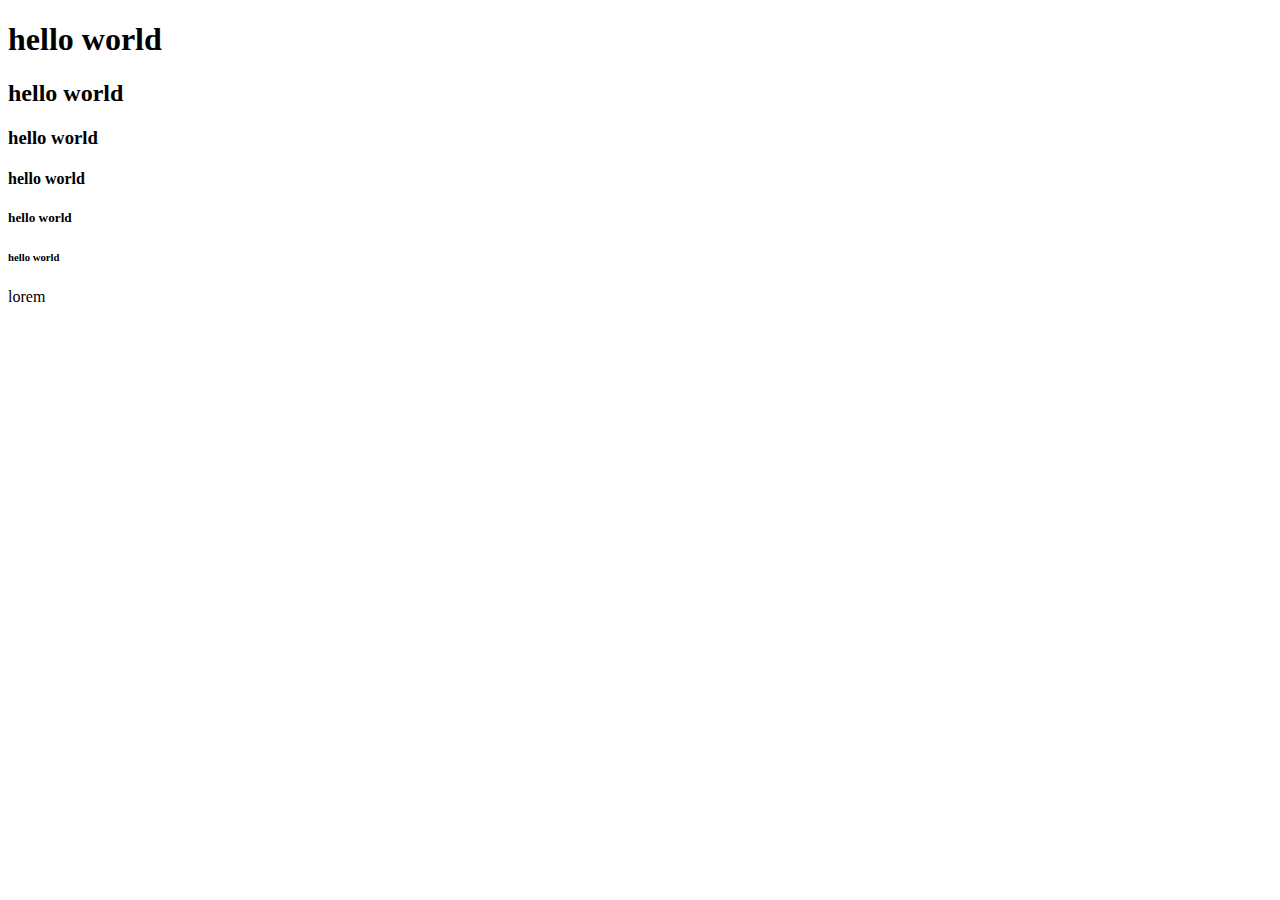
<file: web-1/index.html>
<!DOCTYPE html><!-- html 5  yaniy html ni 5 vesiyasi -->
<html lang="en"><!--  web saytimiz tili-->
<head><!-- bosh qisim yaniy qo'shimchalar ulanadigan joy -->
    <meta charset="UTF-8"><!-- kadirovka (so'zlarimiz qanday tilda yozilgan bo'lsa o'shanday saqlanadi) -->
    <meta http-equiv="X-UA-Compatible" content="IE=edge"><!--  barcha brouserlar yahshi o'qishi uchun-->
    <meta name="viewport" content="width=device-width, initial-scale=1.0"><!--  responsivlik uchun-->
    <title>Eldorbek.com</title><!-- web sayt nomi -->
</head>
<body><!--  tana qismi // biz kod yozadigan asosiy joy-->

<!-- alt + b html ni brouserda ochib beradi yokiy ctrl + 1 -->
<!-- ctrl + / - komentariya (izoh) / - slesh -->
<!--  -->
<!-- shift + ! - HTML kodlari (documetatsiyasi) -->
<!-- ctrl +  c  - nusha olish(kopirovat)-->
<!-- ctrl +  v - qo'yish (vstavit) -->
<!-- ctrl +  x - kesish (peremestit) -->
<!-- ctrl +  R - brouser yangilash (obnavleniya)-->
<!-- ctrl +  A - barchasini belgilash -->
<!-- ctrl +  Z - orqaga -->
<!-- ctrl +  Y - oldinga -->

<!-- sarlavha teglari -->
<h1>hello world</h1>
<h2>hello world</h2>
<h3>hello world</h3>
<h4>hello world</h4>
<h5>hello world</h5>
<h6>hello world</h6>

<!-- paragrf teglari -->
<p>lorem </p>
<!-- alt + z -scrol ni yo'qotadi -->
<!-- lorem100 - 100 ta so'z - so'z miqdori -->
</body>
</html>
</file>
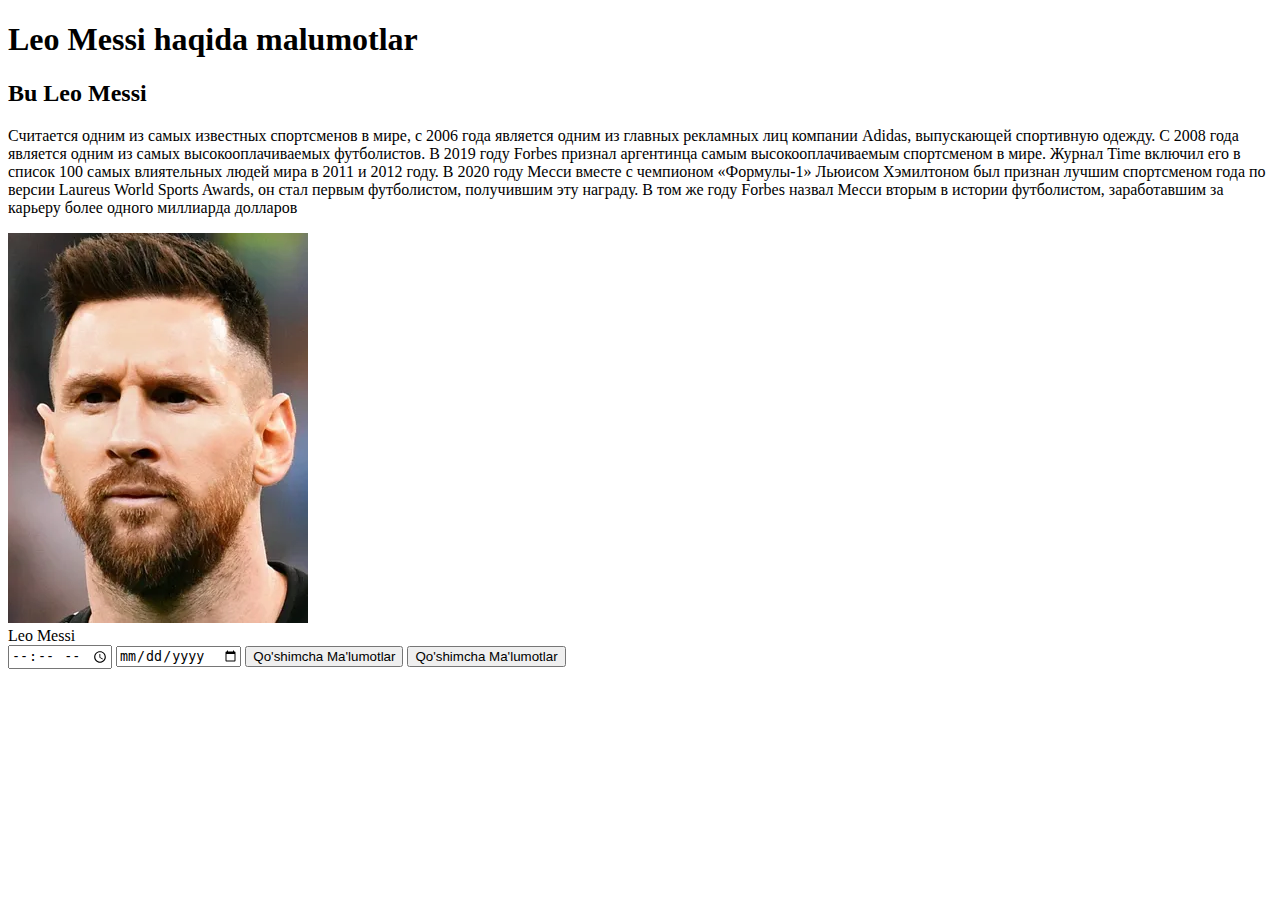
<file: web-2/index.html>
<!DOCTYPE html>
<html lang="en">
<head>
    <meta charset="UTF-8">
    <meta http-equiv="X-UA-Compatible" content="IE=edge">
    <meta name="viewport" content="width=device-width, initial-scale=1.0">
    <title>Leo Messi</title>
</head>
<body>
    <h1>Leo Messi haqida malumotlar</h1>

    <H2>Bu Leo Messi</H2>





<p>Считается одним из самых известных спортсменов в мире, с 2006 года является одним из главных рекламных лиц компании Adidas, выпускающей спортивную одежду. С 2008 года является одним из самых высокооплачиваемых футболистов. В 2019 году Forbes признал аргентинца самым высокооплачиваемым спортсменом в мире. Журнал Time включил его в список 100 самых влиятельных людей мира в 2011 и 2012 году. В 2020 году Месси вместе с чемпионом «Формулы-1» Льюисом Хэмилтоном был признан лучшим спортсменом года по версии Laureus World Sports Awards, он стал первым футболистом, получившим эту награду. В том же году Forbes назвал Месси вторым в истории футболистом, заработавшим за карьеру более одного миллиарда долларов</p>



<img src="../Photos/28003-1671435885.webp" alt="">


<li>Leo Messi</li>



<input type="time">
<input type="date">



<button type="submit" ><a href="https://www.youtube.com/"></a>Qo'shimcha Ma'lumotlar</button>
<button type="reset" ><a href="https://www.youtube.com/"></a>Qo'shimcha Ma'lumotlar</button>





    
</body>
</html>
</file>
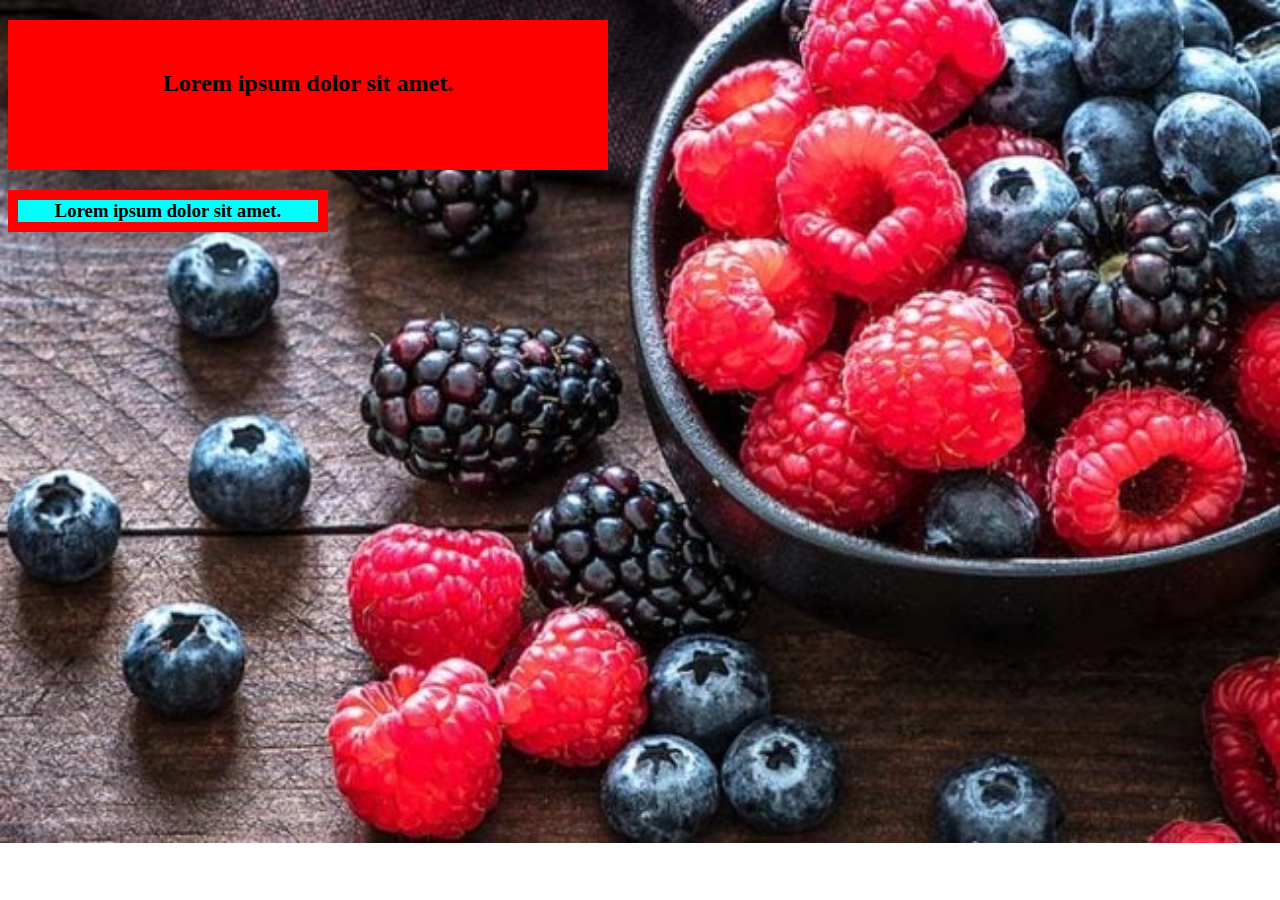
<file: web-3/index.html>
<!DOCTYPE html>
<html lang="en">
<head>
    <meta charset="UTF-8">
    <meta http-equiv="X-UA-Compatible" content="IE=edge">
    <meta name="viewport" content="width=device-width, initial-scale=1.0">
    <link rel="stylesheet" href="sytem.css">
    <title>Document</title>
</head>
<body>

    <h2>Lorem ipsum dolor sit amet.</h2>

    <h3>Lorem ipsum dolor sit amet.</h3>
    
</body>
</html>
</file>
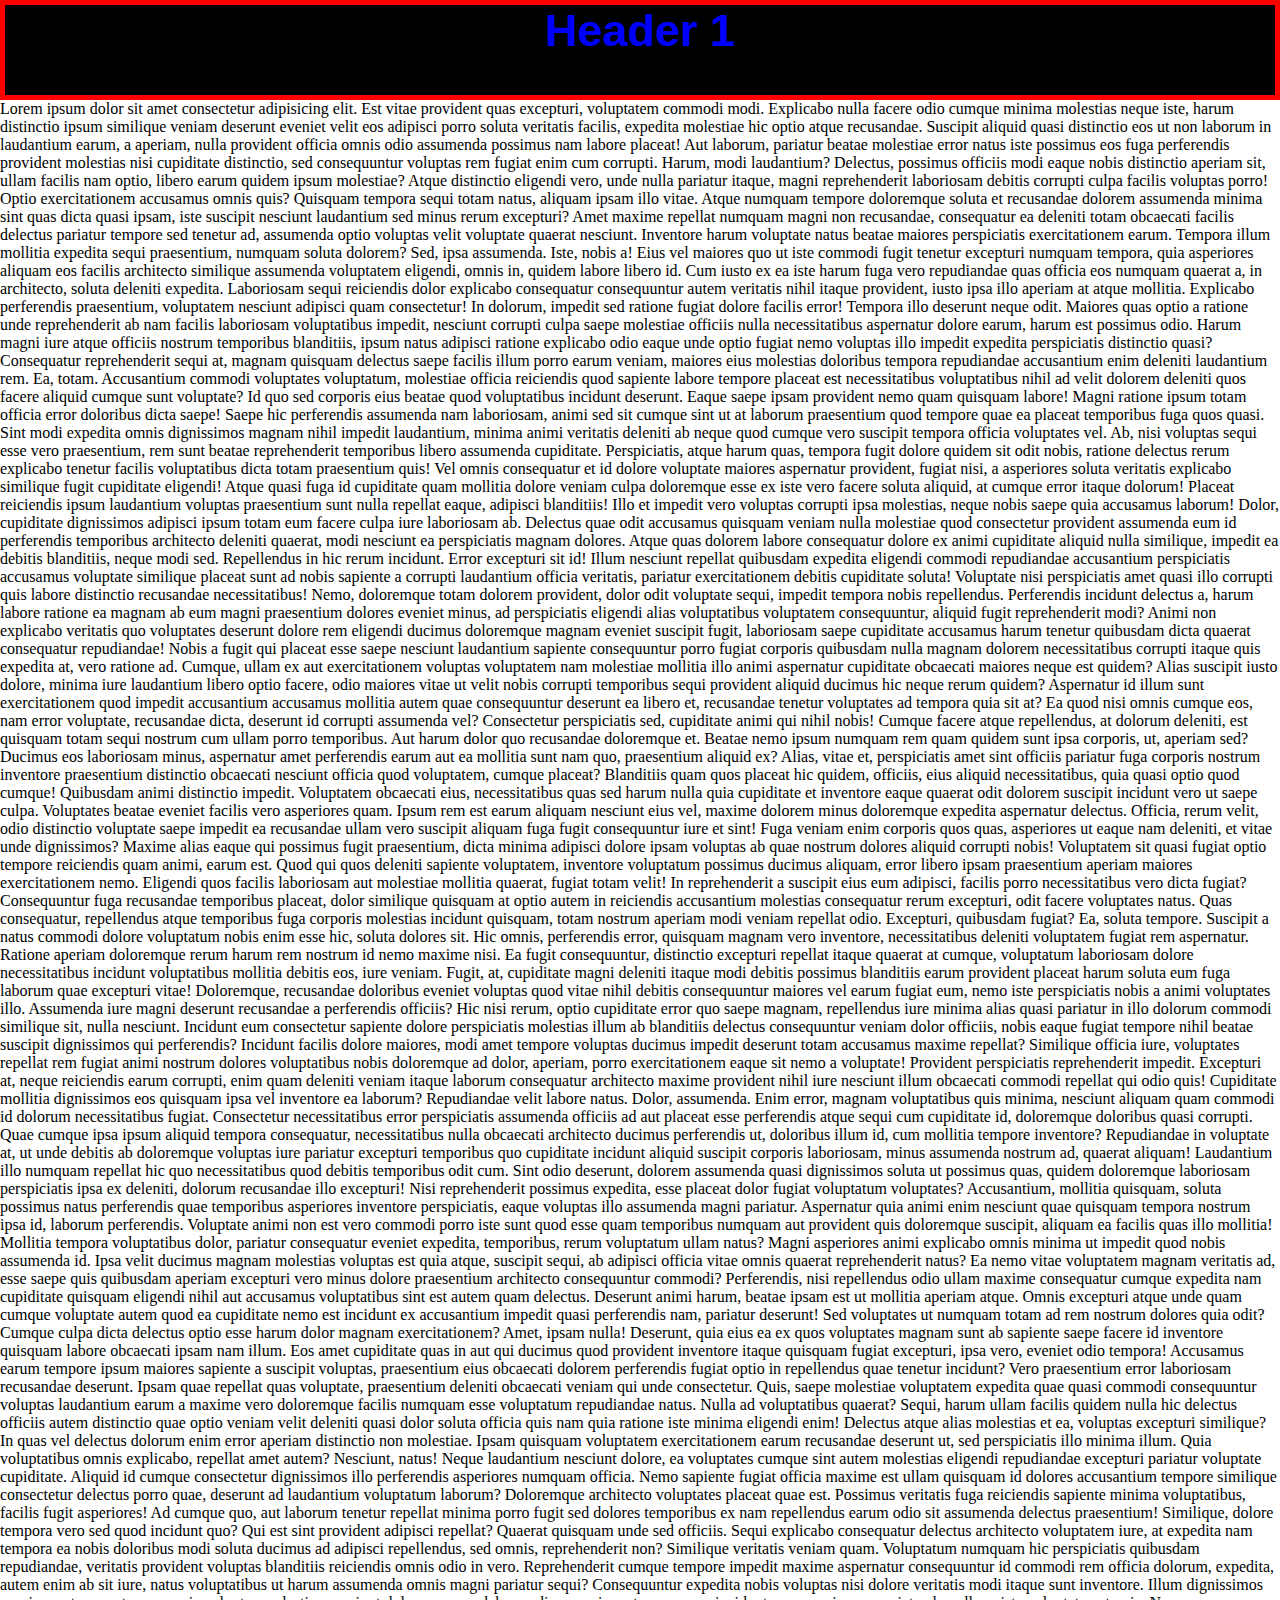
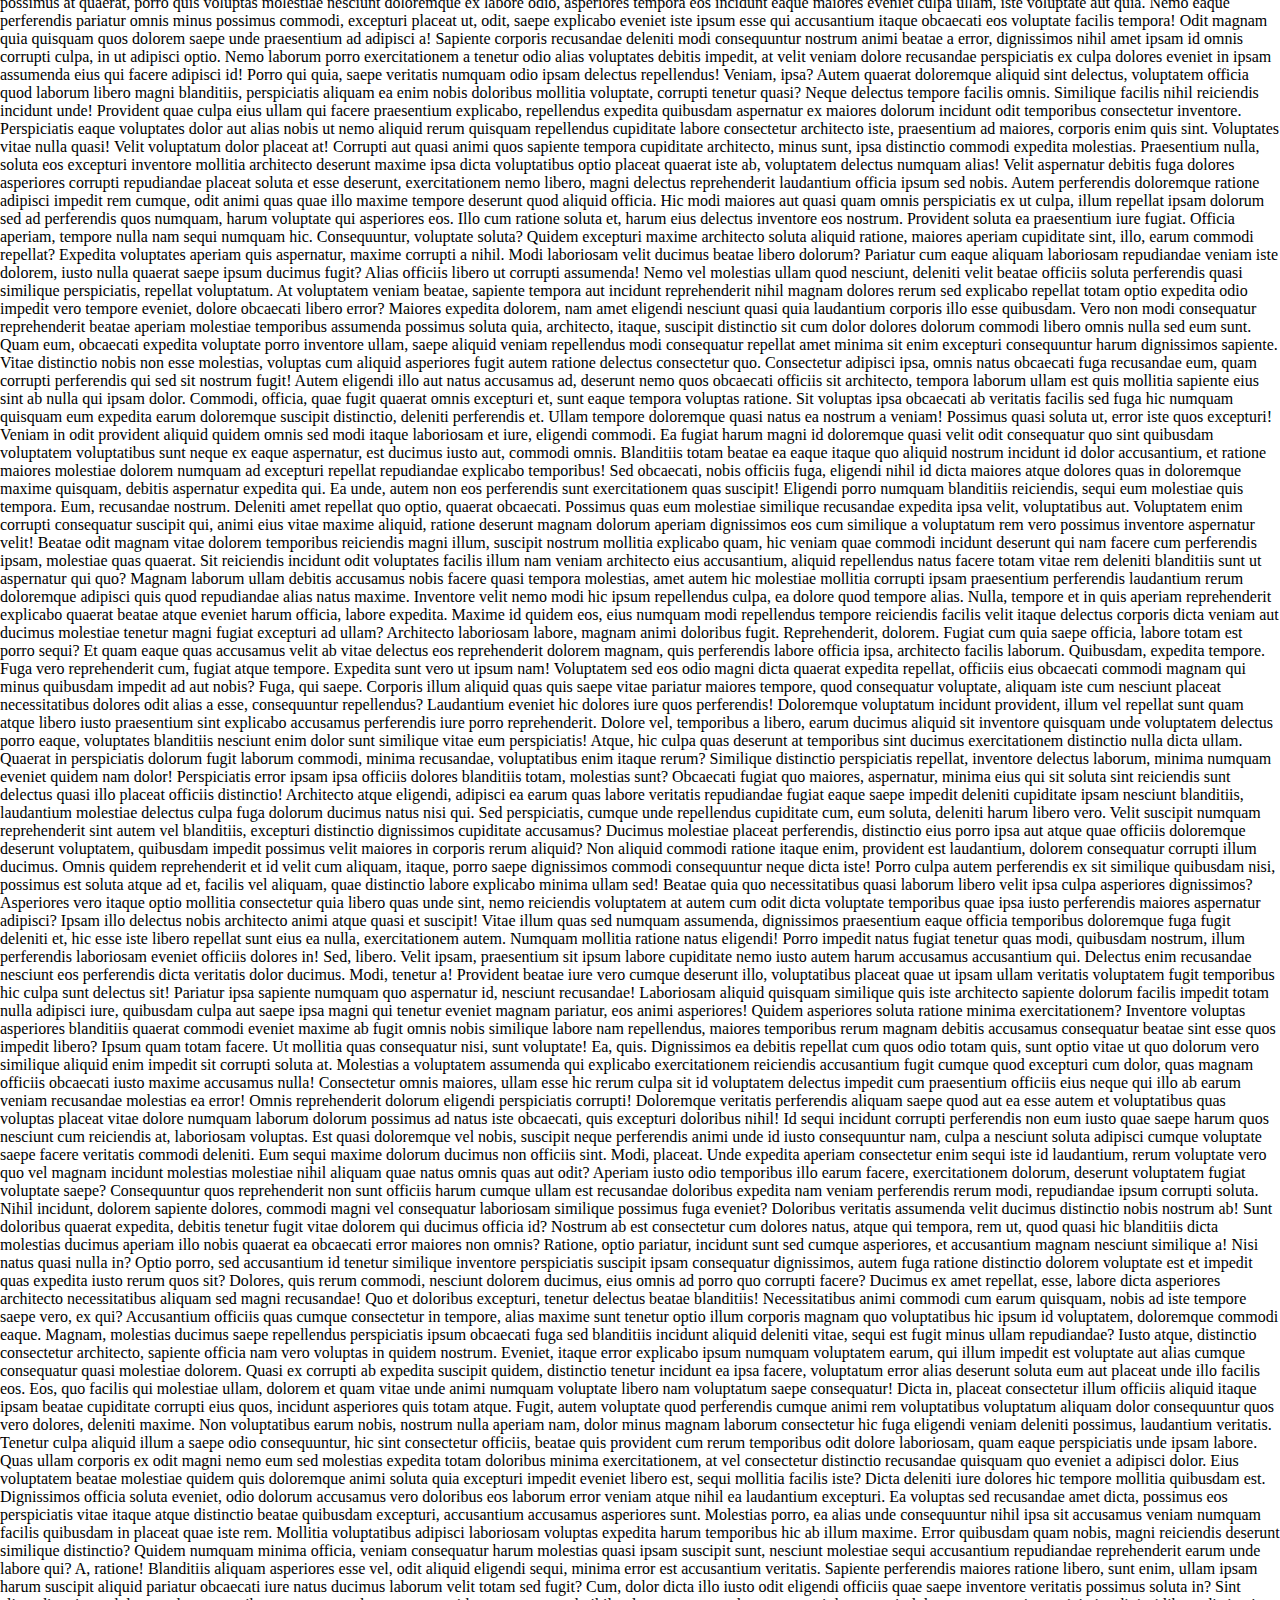
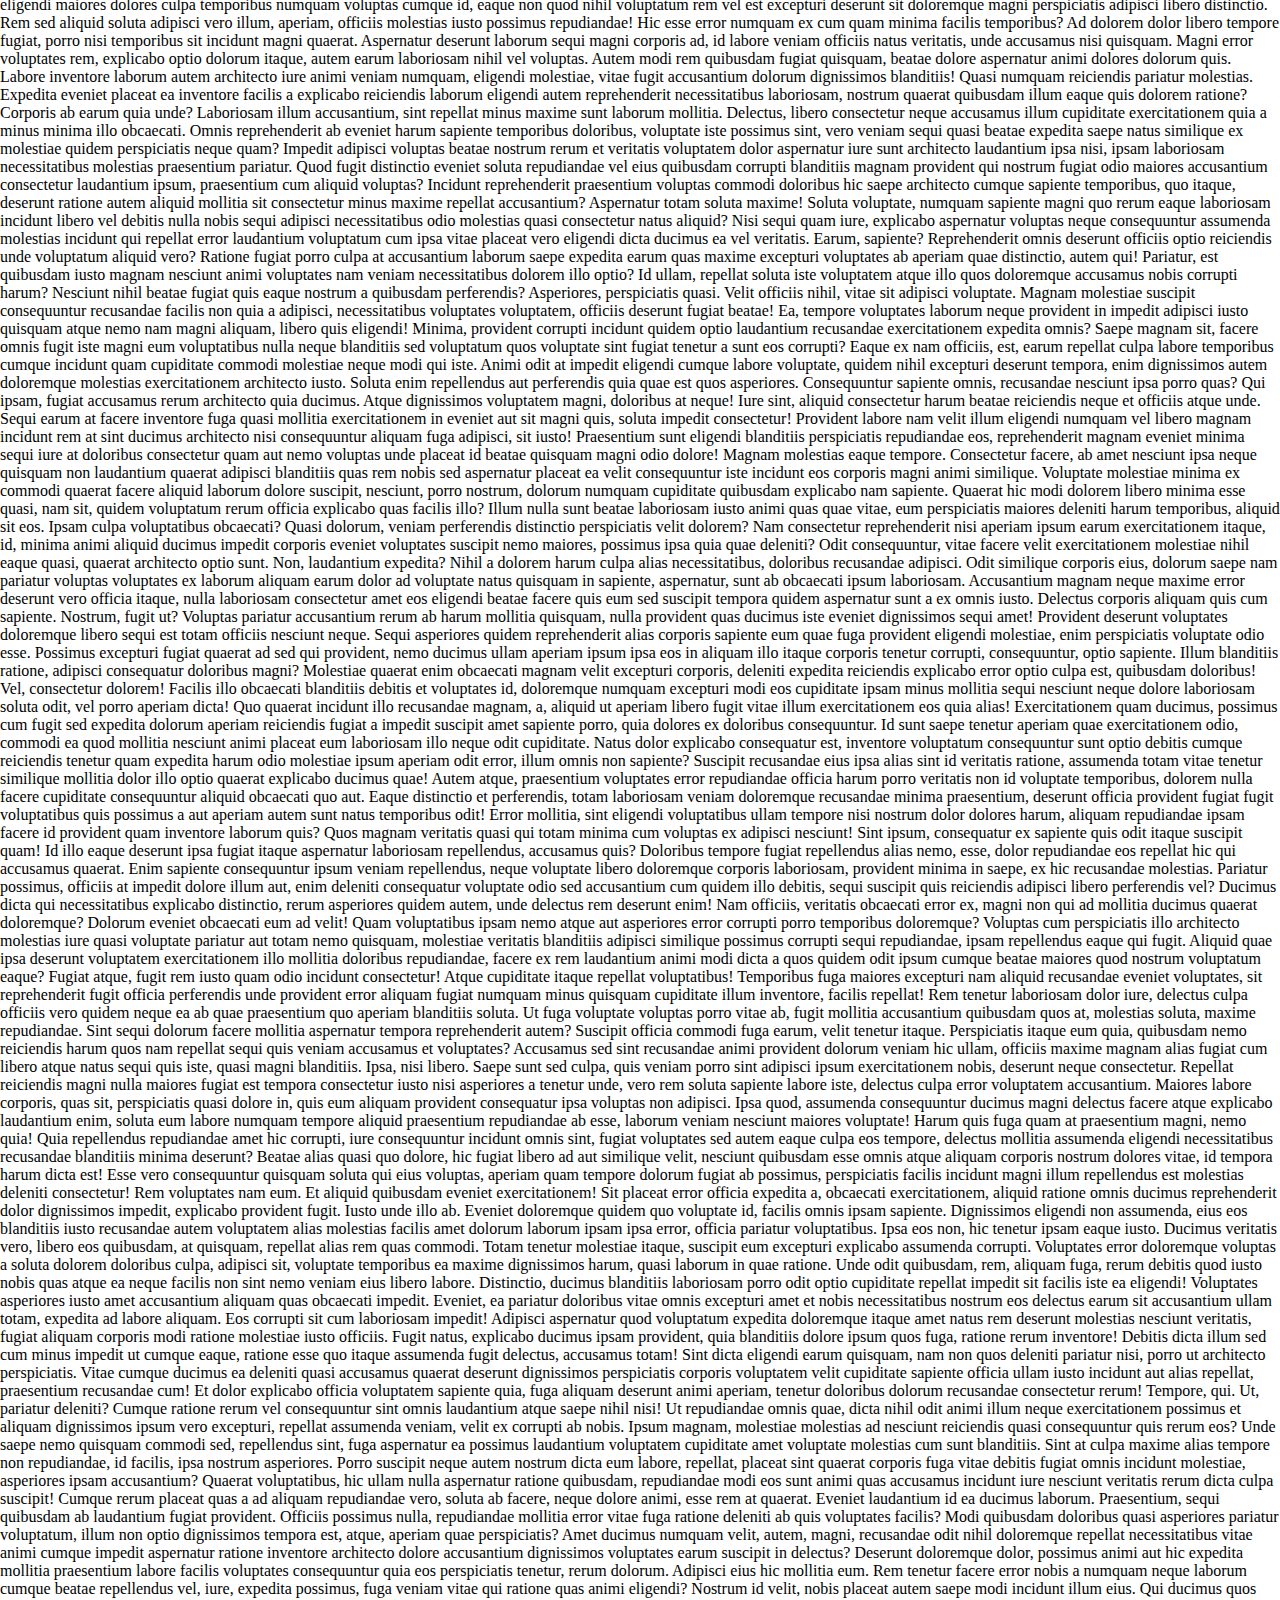
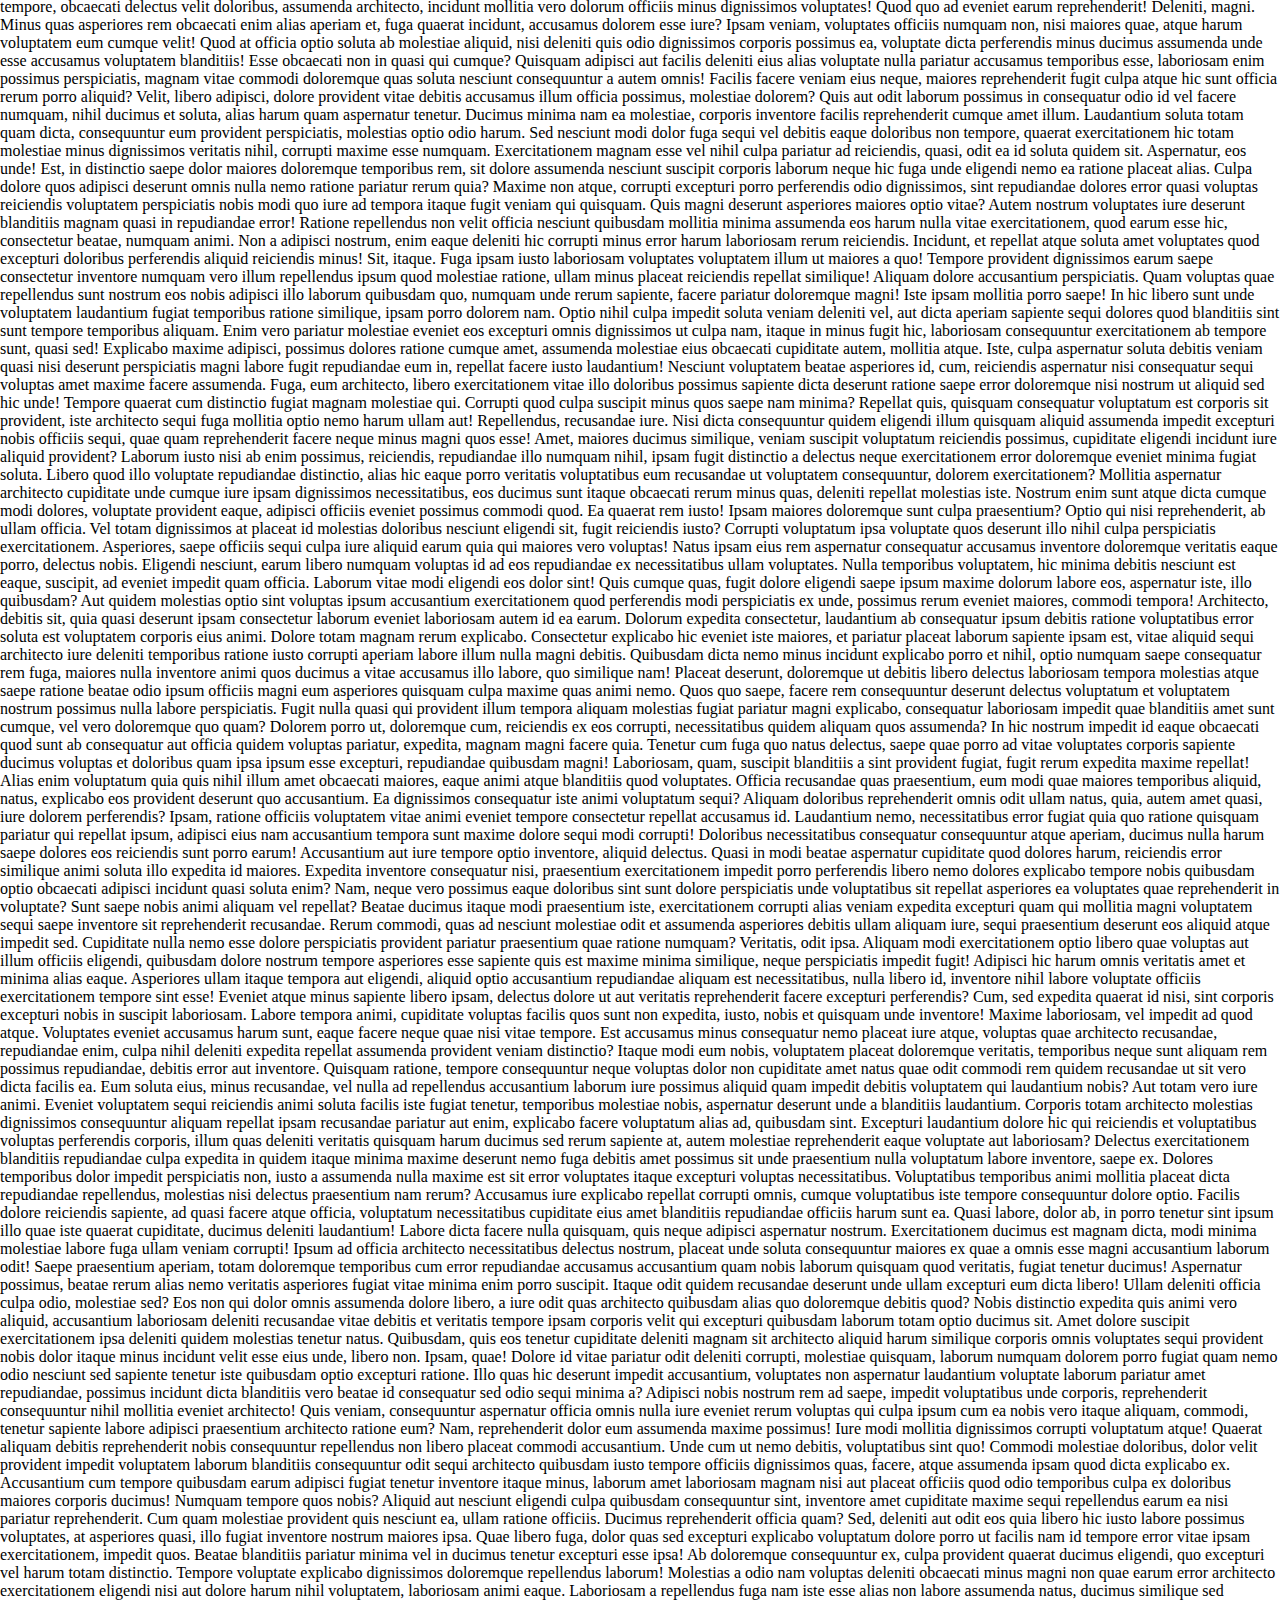
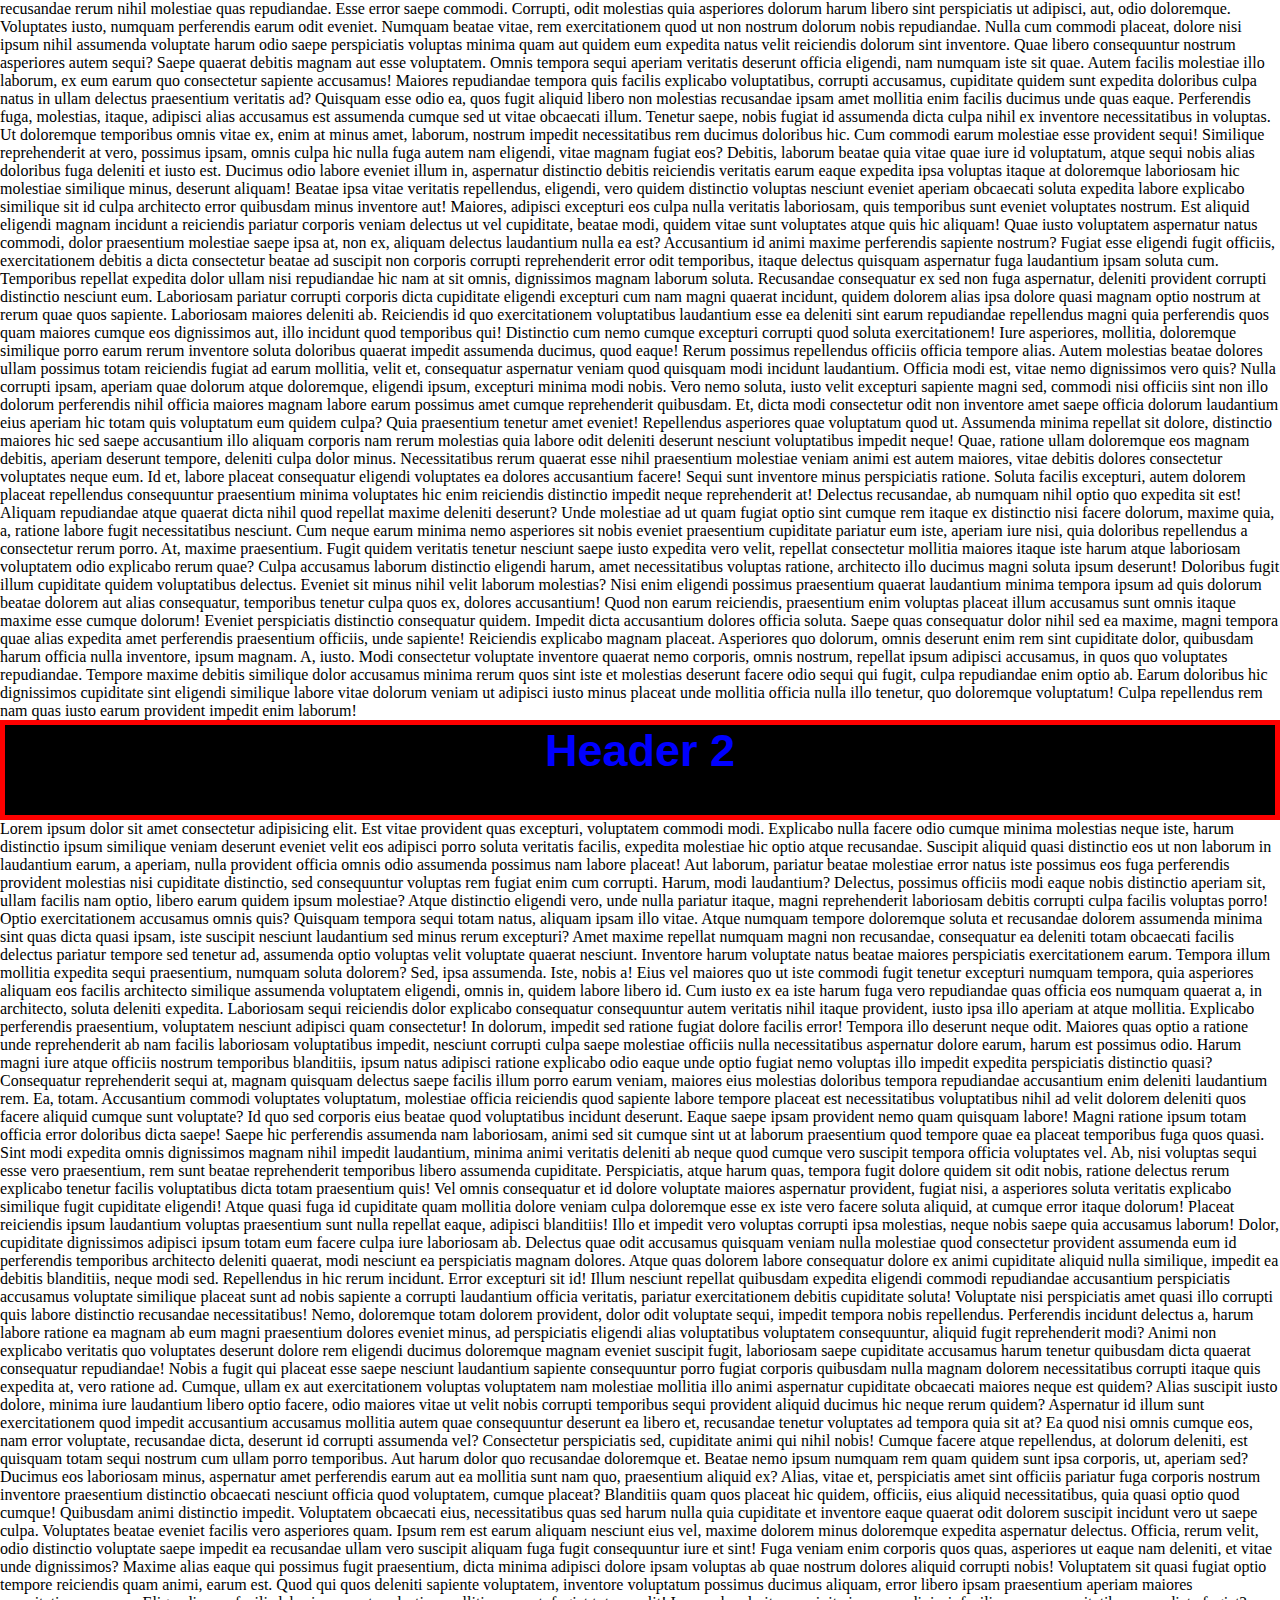
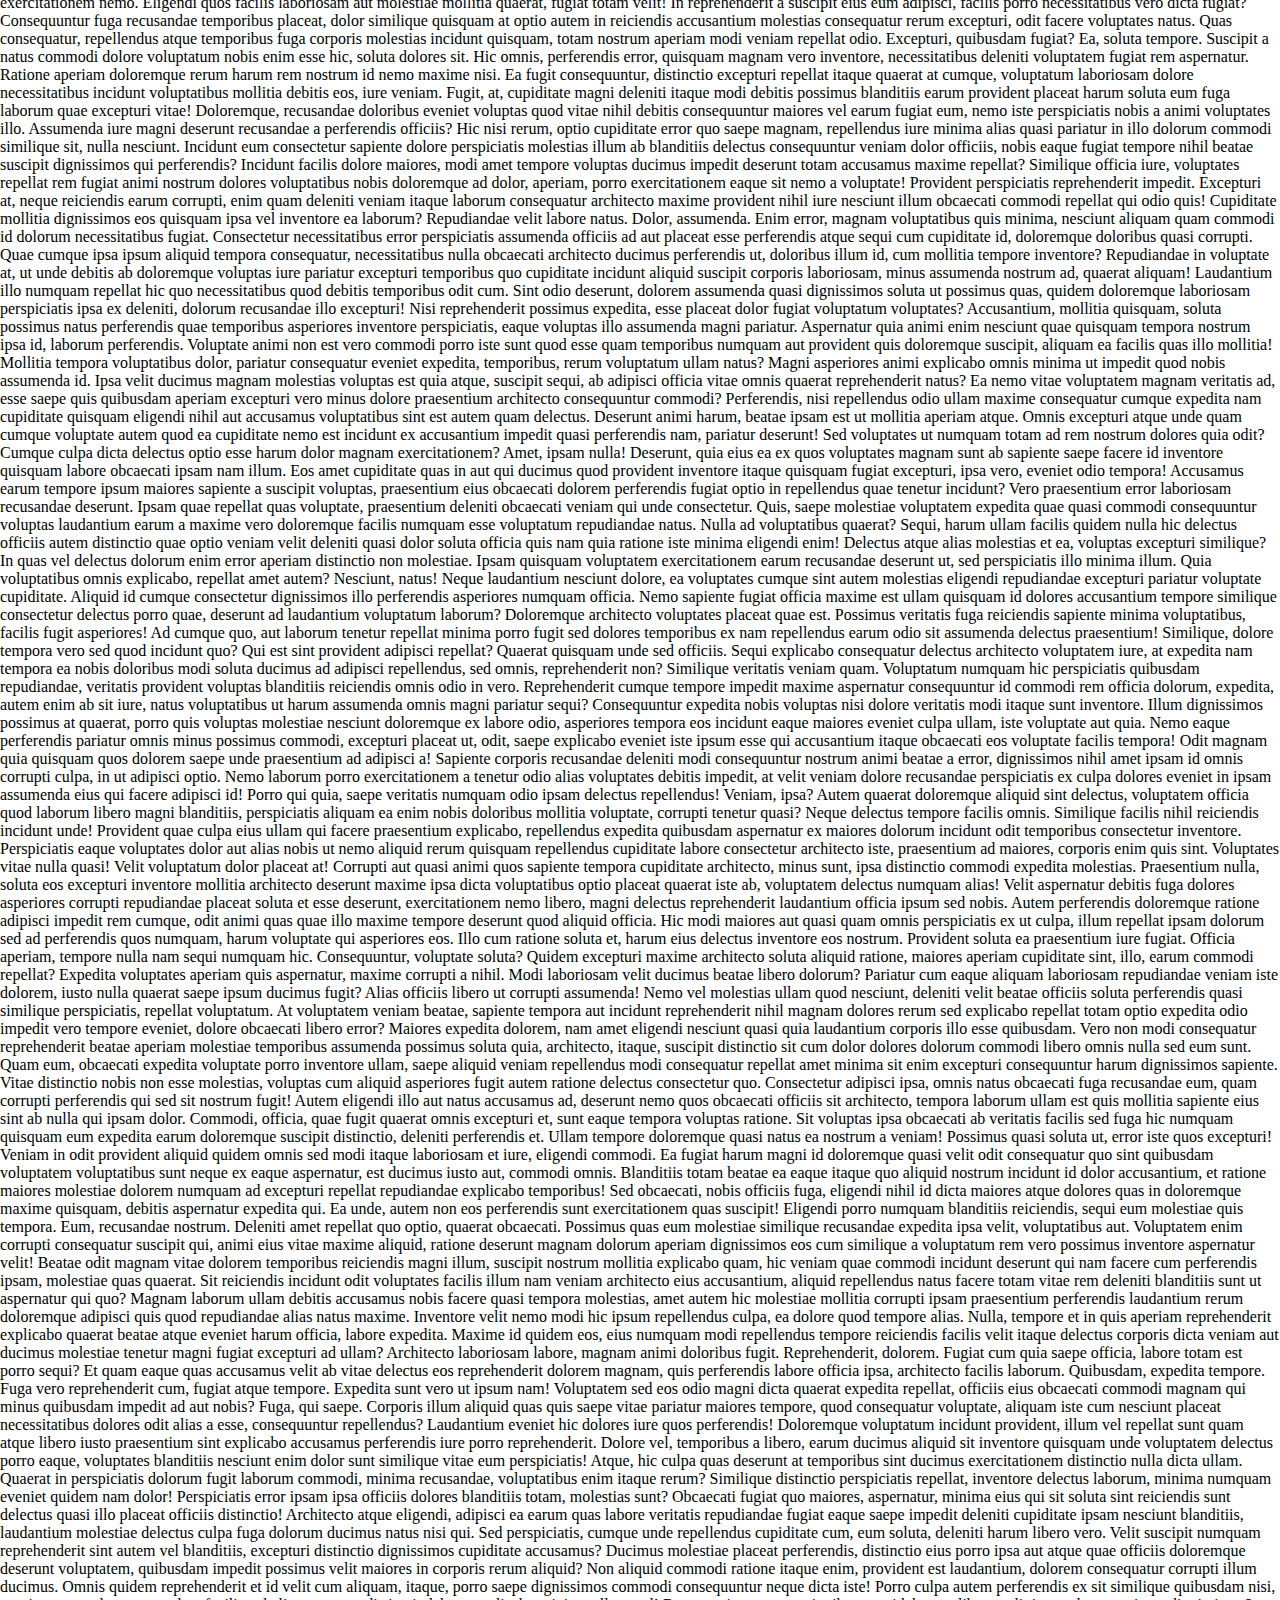
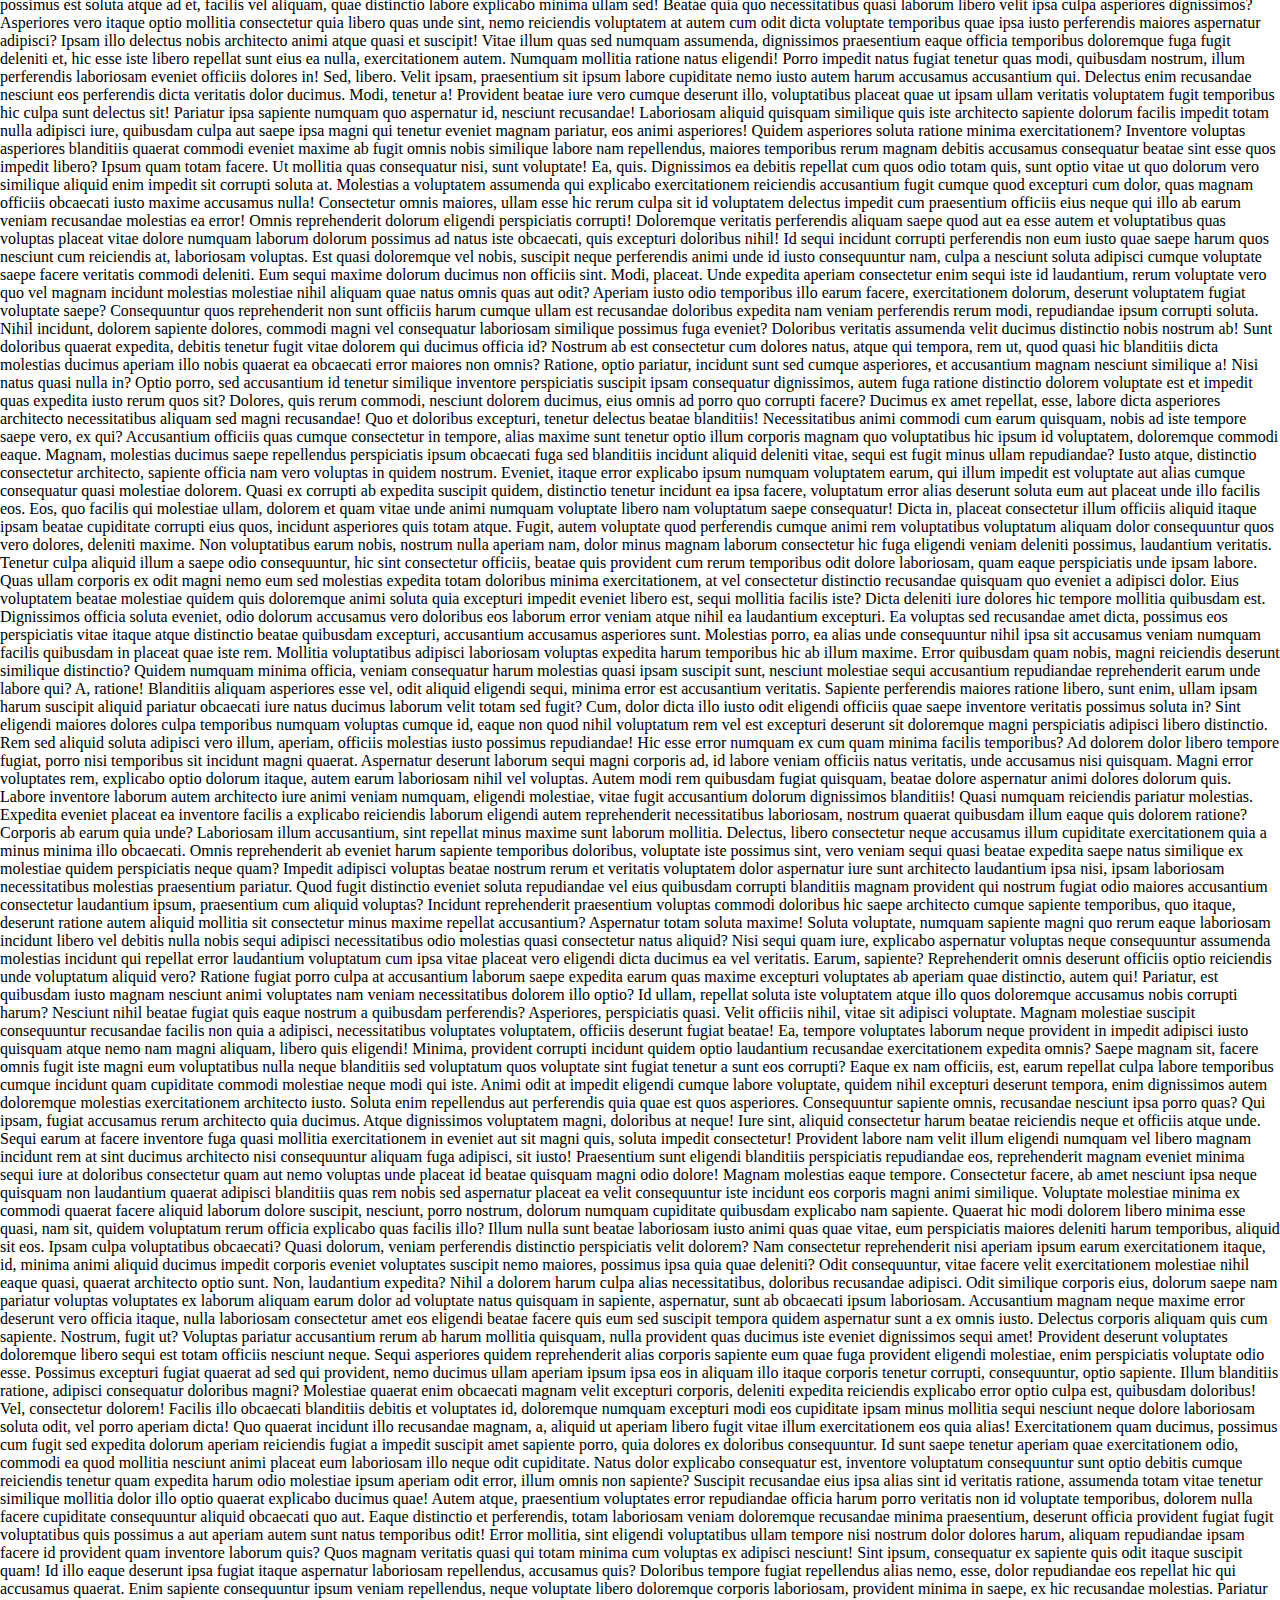
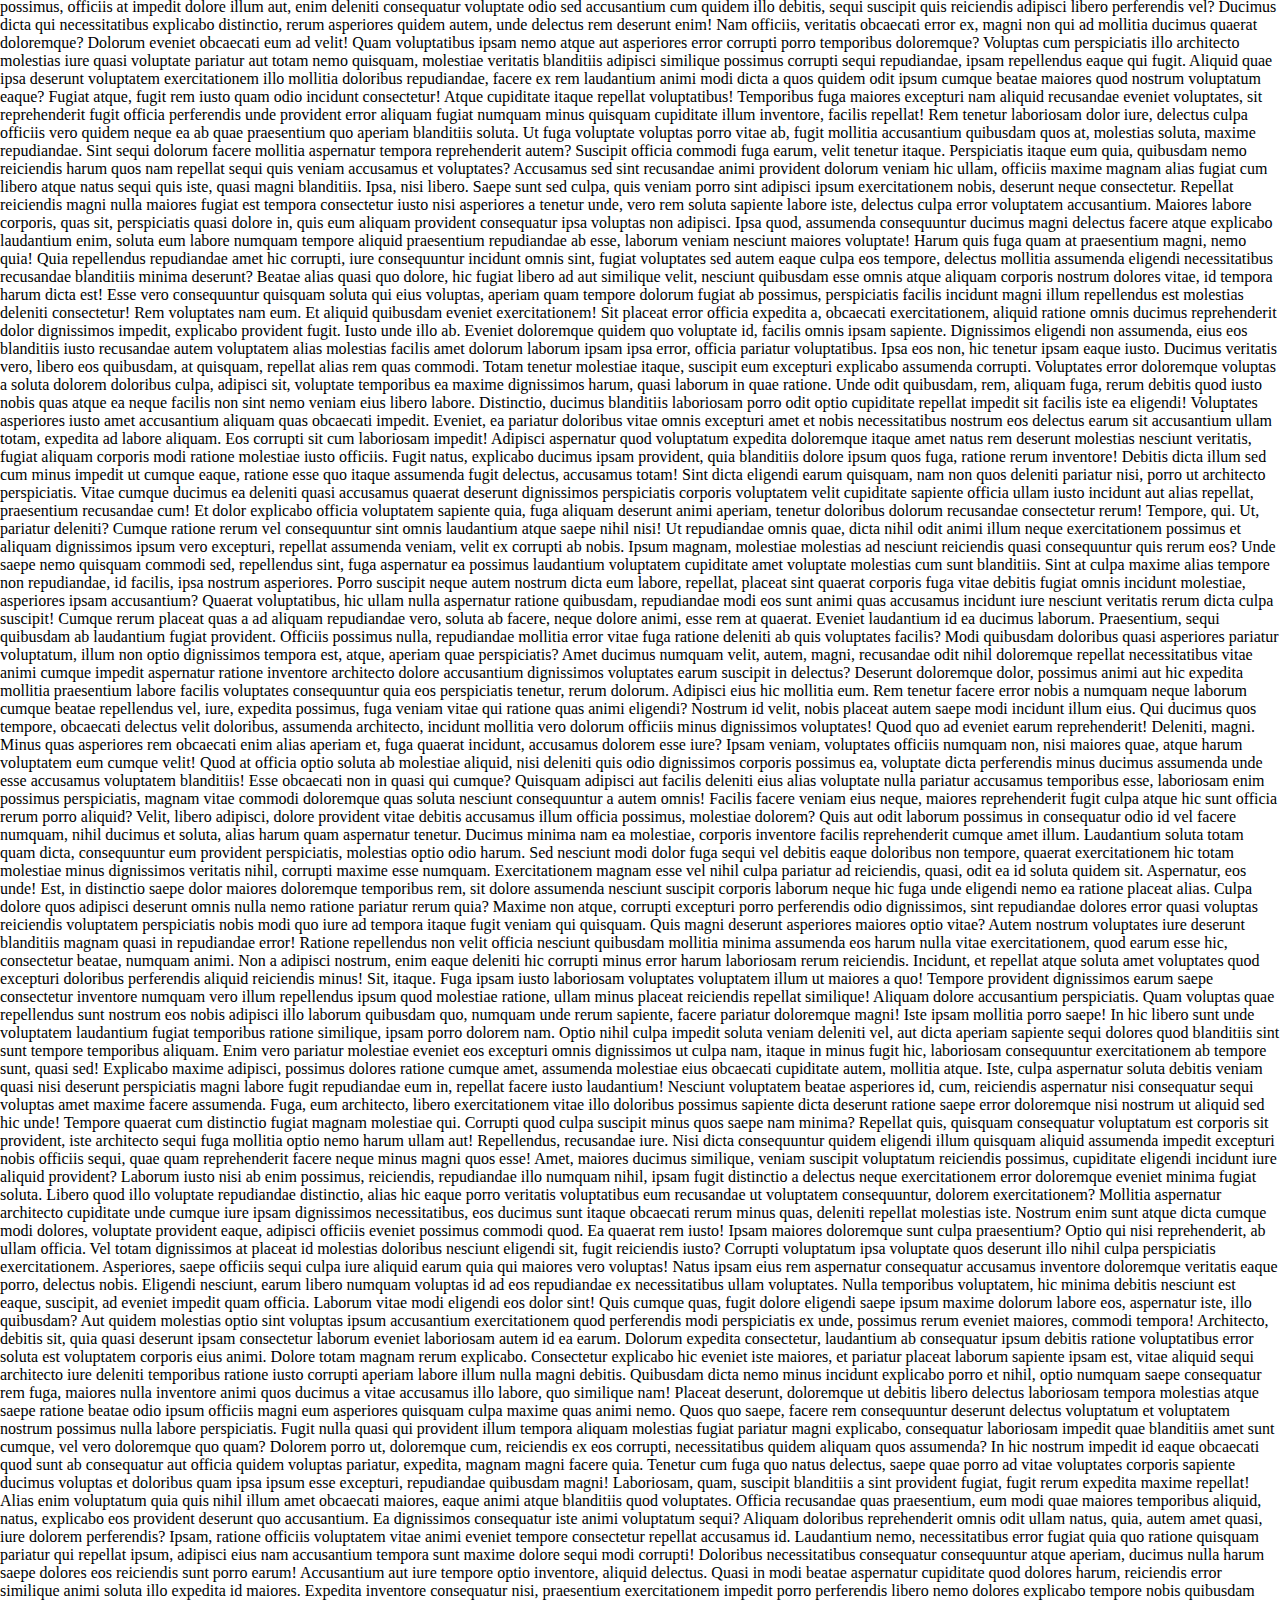
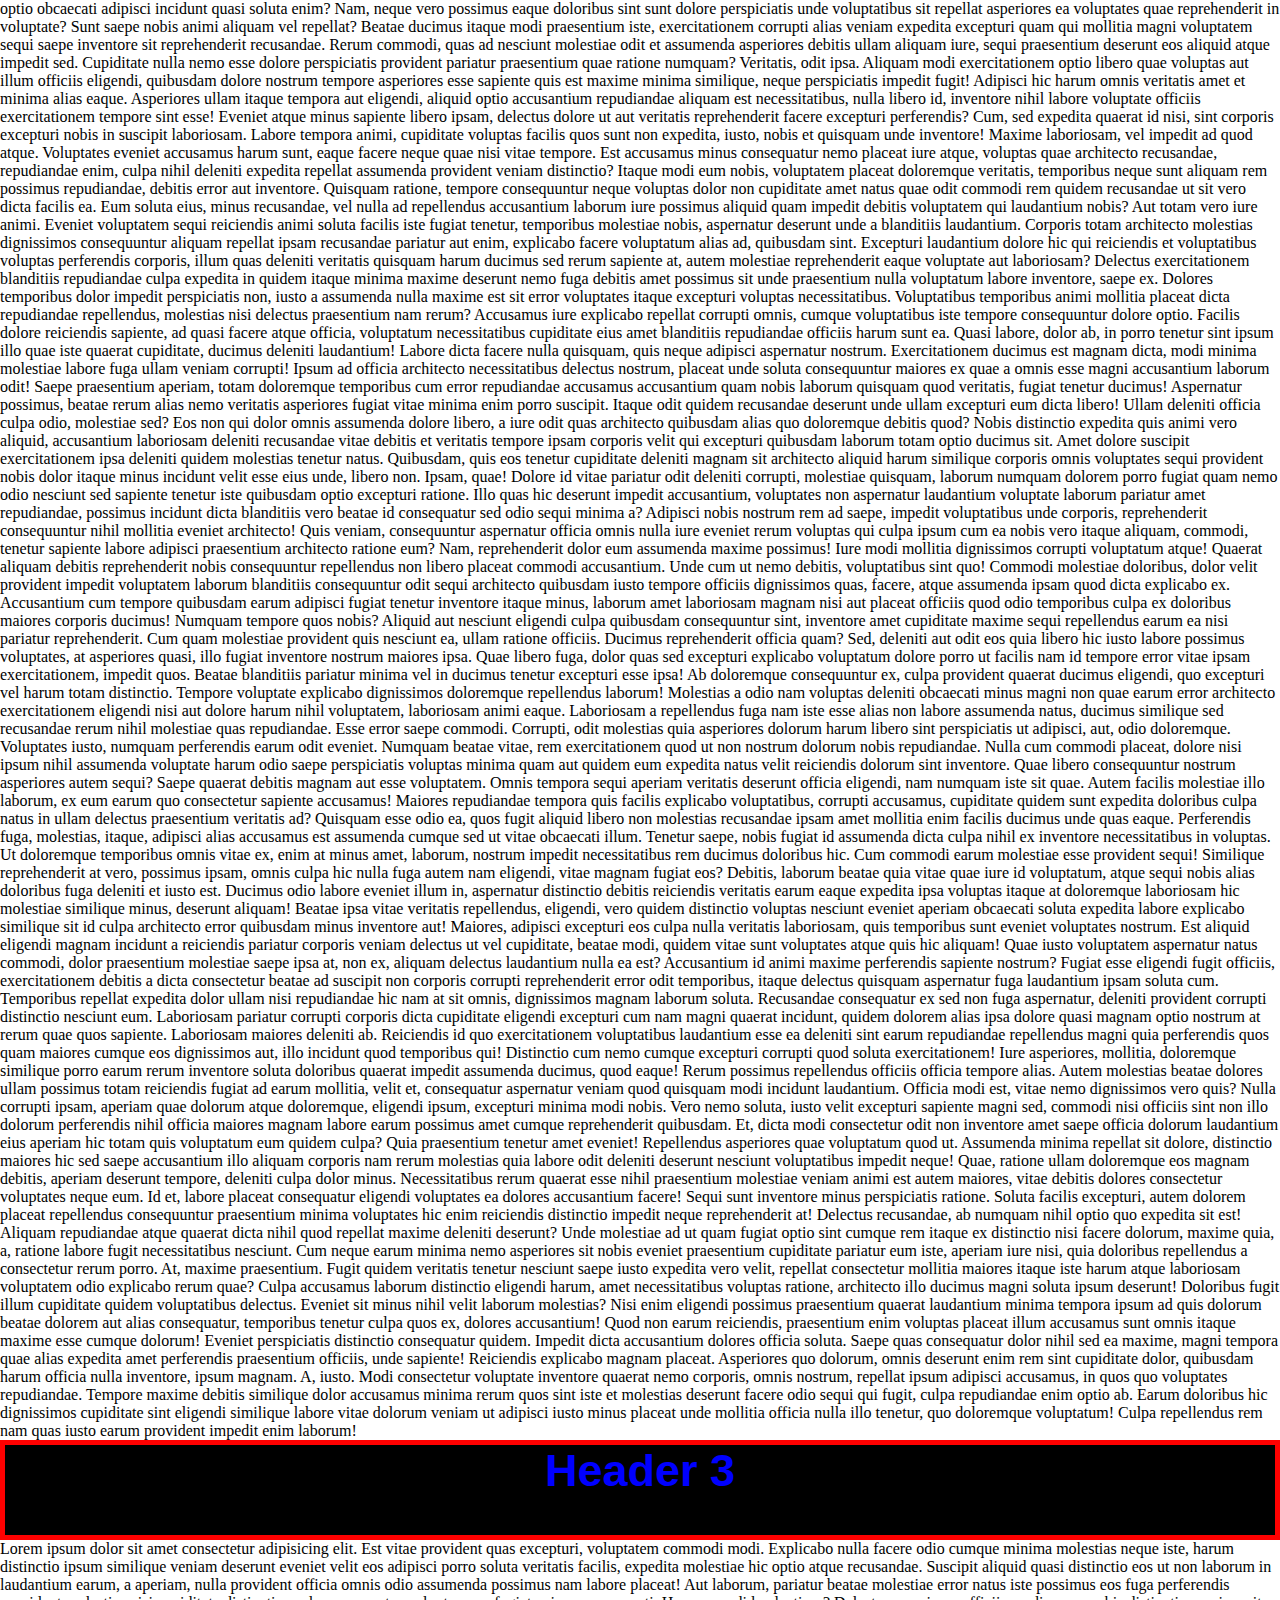
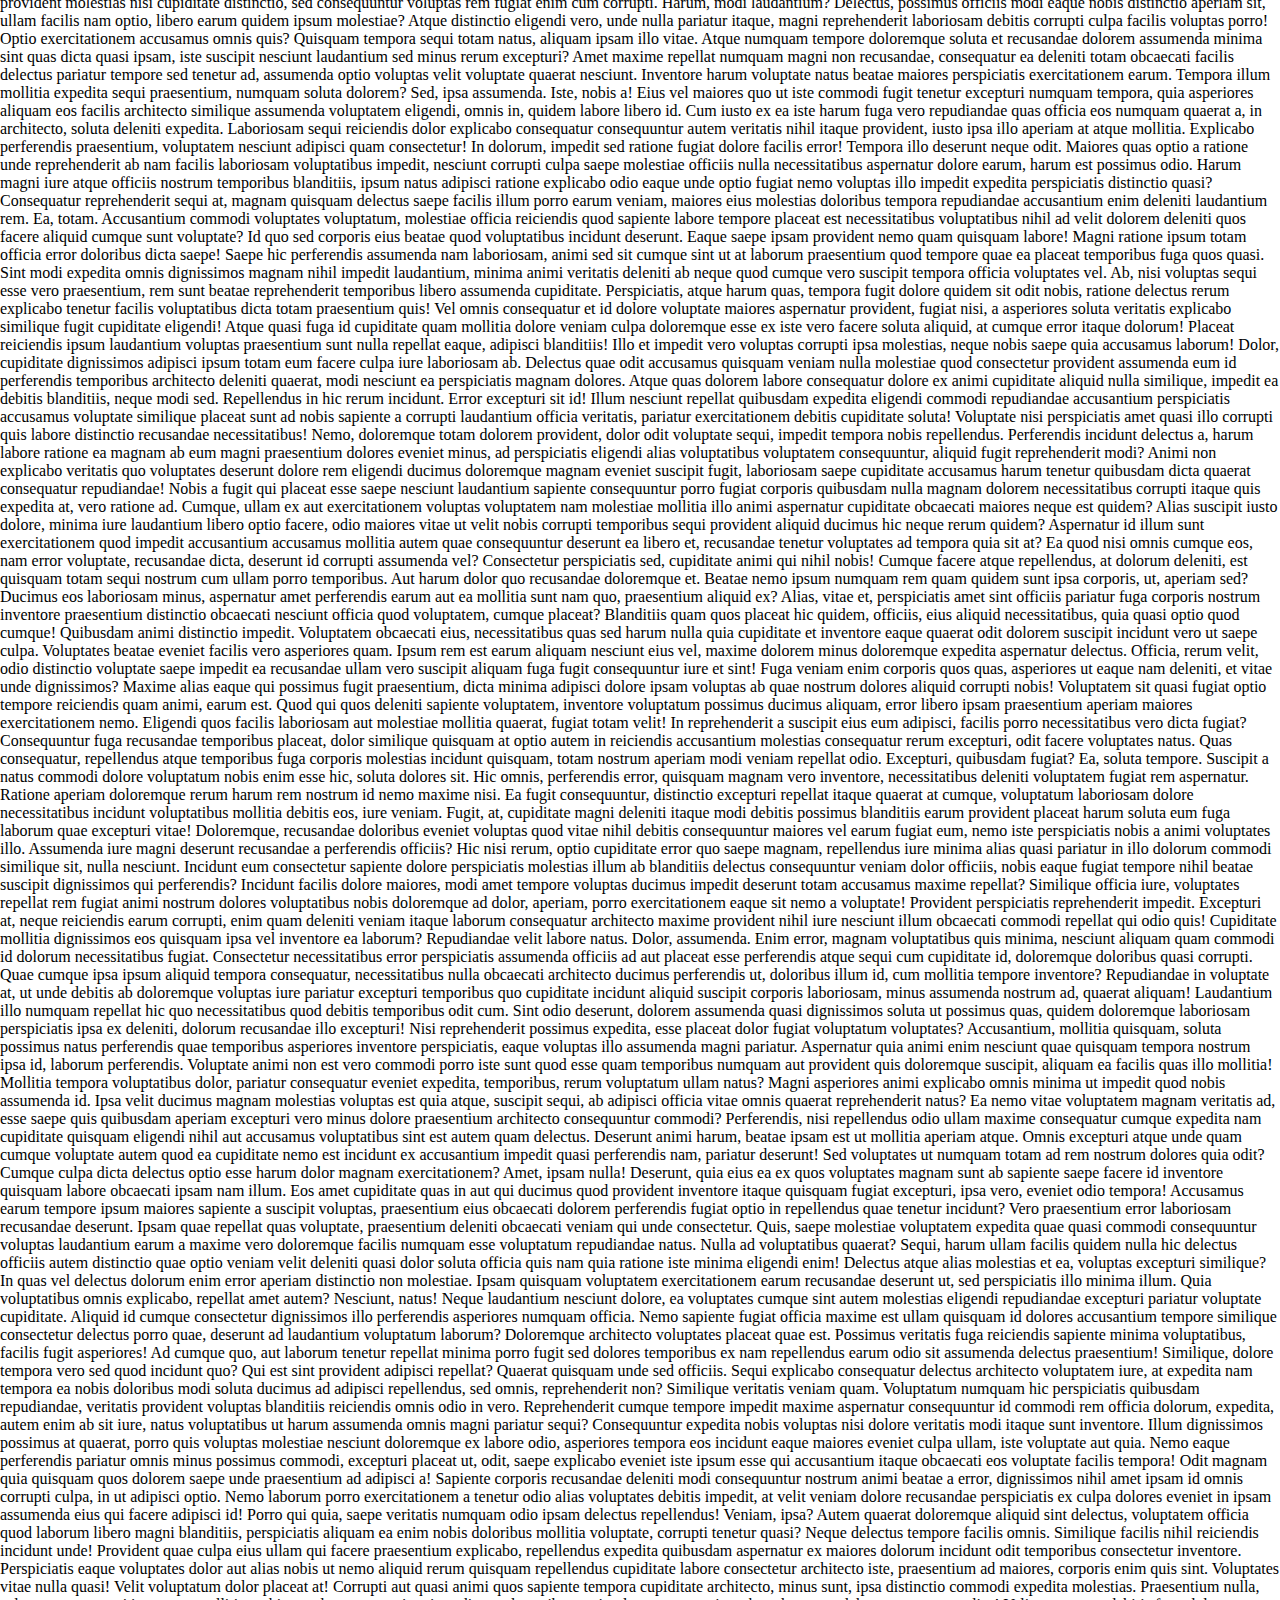
<file: WEB-4/INDEX.html>
<!DOCTYPE html>
<html lang="en">
<head>
    <meta charset="UTF-8">
    <meta http-equiv="X-UA-Compatible" content="IE=edge">
    <meta name="viewport" content="width=device-width, initial-scale=1.0">
    <link rel="stylesheet" href="style.css">
    <title>Document</title>
</head>
<body>
    
        <div class="item">Header 1</div>
<p>Lorem ipsum dolor sit amet consectetur adipisicing elit. Est vitae provident quas excepturi, voluptatem commodi modi. Explicabo nulla facere odio cumque minima molestias neque iste, harum distinctio ipsum similique veniam deserunt eveniet velit eos adipisci porro soluta veritatis facilis, expedita molestiae hic optio atque recusandae. Suscipit aliquid quasi distinctio eos ut non laborum in laudantium earum, a aperiam, nulla provident officia omnis odio assumenda possimus nam labore placeat! Aut laborum, pariatur beatae molestiae error natus iste possimus eos fuga perferendis provident molestias nisi cupiditate distinctio, sed consequuntur voluptas rem fugiat enim cum corrupti. Harum, modi laudantium? Delectus, possimus officiis modi eaque nobis distinctio aperiam sit, ullam facilis nam optio, libero earum quidem ipsum molestiae? Atque distinctio eligendi vero, unde nulla pariatur itaque, magni reprehenderit laboriosam debitis corrupti culpa facilis voluptas porro! Optio exercitationem accusamus omnis quis? Quisquam tempora sequi totam natus, aliquam ipsam illo vitae. Atque numquam tempore doloremque soluta et recusandae dolorem assumenda minima sint quas dicta quasi ipsam, iste suscipit nesciunt laudantium sed minus rerum excepturi? Amet maxime repellat numquam magni non recusandae, consequatur ea deleniti totam obcaecati facilis delectus pariatur tempore sed tenetur ad, assumenda optio voluptas velit voluptate quaerat nesciunt. Inventore harum voluptate natus beatae maiores perspiciatis exercitationem earum. Tempora illum mollitia expedita sequi praesentium, numquam soluta dolorem? Sed, ipsa assumenda. Iste, nobis a! Eius vel maiores quo ut iste commodi fugit tenetur excepturi numquam tempora, quia asperiores aliquam eos facilis architecto similique assumenda voluptatem eligendi, omnis in, quidem labore libero id. Cum iusto ex ea iste harum fuga vero repudiandae quas officia eos numquam quaerat a, in architecto, soluta deleniti expedita. Laboriosam sequi reiciendis dolor explicabo consequatur consequuntur autem veritatis nihil itaque provident, iusto ipsa illo aperiam at atque mollitia. Explicabo perferendis praesentium, voluptatem nesciunt adipisci quam consectetur! In dolorum, impedit sed ratione fugiat dolore facilis error! Tempora illo deserunt neque odit. Maiores quas optio a ratione unde reprehenderit ab nam facilis laboriosam voluptatibus impedit, nesciunt corrupti culpa saepe molestiae officiis nulla necessitatibus aspernatur dolore earum, harum est possimus odio. Harum magni iure atque officiis nostrum temporibus blanditiis, ipsum natus adipisci ratione explicabo odio eaque unde optio fugiat nemo voluptas illo impedit expedita perspiciatis distinctio quasi? Consequatur reprehenderit sequi at, magnam quisquam delectus saepe facilis illum porro earum veniam, maiores eius molestias doloribus tempora repudiandae accusantium enim deleniti laudantium rem. Ea, totam. Accusantium commodi voluptates voluptatum, molestiae officia reiciendis quod sapiente labore tempore placeat est necessitatibus voluptatibus nihil ad velit dolorem deleniti quos facere aliquid cumque sunt voluptate? Id quo sed corporis eius beatae quod voluptatibus incidunt deserunt. Eaque saepe ipsam provident nemo quam quisquam labore! Magni ratione ipsum totam officia error doloribus dicta saepe! Saepe hic perferendis assumenda nam laboriosam, animi sed sit cumque sint ut at laborum praesentium quod tempore quae ea placeat temporibus fuga quos quasi. Sint modi expedita omnis dignissimos magnam nihil impedit laudantium, minima animi veritatis deleniti ab neque quod cumque vero suscipit tempora officia voluptates vel. Ab, nisi voluptas sequi esse vero praesentium, rem sunt beatae reprehenderit temporibus libero assumenda cupiditate. Perspiciatis, atque harum quas, tempora fugit dolore quidem sit odit nobis, ratione delectus rerum explicabo tenetur facilis voluptatibus dicta totam praesentium quis! Vel omnis consequatur et id dolore voluptate maiores aspernatur provident, fugiat nisi, a asperiores soluta veritatis explicabo similique fugit cupiditate eligendi! Atque quasi fuga id cupiditate quam mollitia dolore veniam culpa doloremque esse ex iste vero facere soluta aliquid, at cumque error itaque dolorum! Placeat reiciendis ipsum laudantium voluptas praesentium sunt nulla repellat eaque, adipisci blanditiis! Illo et impedit vero voluptas corrupti ipsa molestias, neque nobis saepe quia accusamus laborum! Dolor, cupiditate dignissimos adipisci ipsum totam eum facere culpa iure laboriosam ab. Delectus quae odit accusamus quisquam veniam nulla molestiae quod consectetur provident assumenda eum id perferendis temporibus architecto deleniti quaerat, modi nesciunt ea perspiciatis magnam dolores. Atque quas dolorem labore consequatur dolore ex animi cupiditate aliquid nulla similique, impedit ea debitis blanditiis, neque modi sed. Repellendus in hic rerum incidunt. Error excepturi sit id! Illum nesciunt repellat quibusdam expedita eligendi commodi repudiandae accusantium perspiciatis accusamus voluptate similique placeat sunt ad nobis sapiente a corrupti laudantium officia veritatis, pariatur exercitationem debitis cupiditate soluta! Voluptate nisi perspiciatis amet quasi illo corrupti quis labore distinctio recusandae necessitatibus! Nemo, doloremque totam dolorem provident, dolor odit voluptate sequi, impedit tempora nobis repellendus. Perferendis incidunt delectus a, harum labore ratione ea magnam ab eum magni praesentium dolores eveniet minus, ad perspiciatis eligendi alias voluptatibus voluptatem consequuntur, aliquid fugit reprehenderit modi? Animi non explicabo veritatis quo voluptates deserunt dolore rem eligendi ducimus doloremque magnam eveniet suscipit fugit, laboriosam saepe cupiditate accusamus harum tenetur quibusdam dicta quaerat consequatur repudiandae! Nobis a fugit qui placeat esse saepe nesciunt laudantium sapiente consequuntur porro fugiat corporis quibusdam nulla magnam dolorem necessitatibus corrupti itaque quis expedita at, vero ratione ad. Cumque, ullam ex aut exercitationem voluptas voluptatem nam molestiae mollitia illo animi aspernatur cupiditate obcaecati maiores neque est quidem? Alias suscipit iusto dolore, minima iure laudantium libero optio facere, odio maiores vitae ut velit nobis corrupti temporibus sequi provident aliquid ducimus hic neque rerum quidem? Aspernatur id illum sunt exercitationem quod impedit accusantium accusamus mollitia autem quae consequuntur deserunt ea libero et, recusandae tenetur voluptates ad tempora quia sit at? Ea quod nisi omnis cumque eos, nam error voluptate, recusandae dicta, deserunt id corrupti assumenda vel? Consectetur perspiciatis sed, cupiditate animi qui nihil nobis! Cumque facere atque repellendus, at dolorum deleniti, est quisquam totam sequi nostrum cum ullam porro temporibus. Aut harum dolor quo recusandae doloremque et. Beatae nemo ipsum numquam rem quam quidem sunt ipsa corporis, ut, aperiam sed? Ducimus eos laboriosam minus, aspernatur amet perferendis earum aut ea mollitia sunt nam quo, praesentium aliquid ex? Alias, vitae et, perspiciatis amet sint officiis pariatur fuga corporis nostrum inventore praesentium distinctio obcaecati nesciunt officia quod voluptatem, cumque placeat? Blanditiis quam quos placeat hic quidem, officiis, eius aliquid necessitatibus, quia quasi optio quod cumque! Quibusdam animi distinctio impedit. Voluptatem obcaecati eius, necessitatibus quas sed harum nulla quia cupiditate et inventore eaque quaerat odit dolorem suscipit incidunt vero ut saepe culpa. Voluptates beatae eveniet facilis vero asperiores quam. Ipsum rem est earum aliquam nesciunt eius vel, maxime dolorem minus doloremque expedita aspernatur delectus. Officia, rerum velit, odio distinctio voluptate saepe impedit ea recusandae ullam vero suscipit aliquam fuga fugit consequuntur iure et sint! Fuga veniam enim corporis quos quas, asperiores ut eaque nam deleniti, et vitae unde dignissimos? Maxime alias eaque qui possimus fugit praesentium, dicta minima adipisci dolore ipsam voluptas ab quae nostrum dolores aliquid corrupti nobis! Voluptatem sit quasi fugiat optio tempore reiciendis quam animi, earum est. Quod qui quos deleniti sapiente voluptatem, inventore voluptatum possimus ducimus aliquam, error libero ipsam praesentium aperiam maiores exercitationem nemo. Eligendi quos facilis laboriosam aut molestiae mollitia quaerat, fugiat totam velit! In reprehenderit a suscipit eius eum adipisci, facilis porro necessitatibus vero dicta fugiat? Consequuntur fuga recusandae temporibus placeat, dolor similique quisquam at optio autem in reiciendis accusantium molestias consequatur rerum excepturi, odit facere voluptates natus. Quas consequatur, repellendus atque temporibus fuga corporis molestias incidunt quisquam, totam nostrum aperiam modi veniam repellat odio. Excepturi, quibusdam fugiat? Ea, soluta tempore. Suscipit a natus commodi dolore voluptatum nobis enim esse hic, soluta dolores sit. Hic omnis, perferendis error, quisquam magnam vero inventore, necessitatibus deleniti voluptatem fugiat rem aspernatur. Ratione aperiam doloremque rerum harum rem nostrum id nemo maxime nisi. Ea fugit consequuntur, distinctio excepturi repellat itaque quaerat at cumque, voluptatum laboriosam dolore necessitatibus incidunt voluptatibus mollitia debitis eos, iure veniam. Fugit, at, cupiditate magni deleniti itaque modi debitis possimus blanditiis earum provident placeat harum soluta eum fuga laborum quae excepturi vitae! Doloremque, recusandae doloribus eveniet voluptas quod vitae nihil debitis consequuntur maiores vel earum fugiat eum, nemo iste perspiciatis nobis a animi voluptates illo. Assumenda iure magni deserunt recusandae a perferendis officiis? Hic nisi rerum, optio cupiditate error quo saepe magnam, repellendus iure minima alias quasi pariatur in illo dolorum commodi similique sit, nulla nesciunt. Incidunt eum consectetur sapiente dolore perspiciatis molestias illum ab blanditiis delectus consequuntur veniam dolor officiis, nobis eaque fugiat tempore nihil beatae suscipit dignissimos qui perferendis? Incidunt facilis dolore maiores, modi amet tempore voluptas ducimus impedit deserunt totam accusamus maxime repellat? Similique officia iure, voluptates repellat rem fugiat animi nostrum dolores voluptatibus nobis doloremque ad dolor, aperiam, porro exercitationem eaque sit nemo a voluptate! Provident perspiciatis reprehenderit impedit. Excepturi at, neque reiciendis earum corrupti, enim quam deleniti veniam itaque laborum consequatur architecto maxime provident nihil iure nesciunt illum obcaecati commodi repellat qui odio quis! Cupiditate mollitia dignissimos eos quisquam ipsa vel inventore ea laborum? Repudiandae velit labore natus. Dolor, assumenda. Enim error, magnam voluptatibus quis minima, nesciunt aliquam quam commodi id dolorum necessitatibus fugiat. Consectetur necessitatibus error perspiciatis assumenda officiis ad aut placeat esse perferendis atque sequi cum cupiditate id, doloremque doloribus quasi corrupti. Quae cumque ipsa ipsum aliquid tempora consequatur, necessitatibus nulla obcaecati architecto ducimus perferendis ut, doloribus illum id, cum mollitia tempore inventore? Repudiandae in voluptate at, ut unde debitis ab doloremque voluptas iure pariatur excepturi temporibus quo cupiditate incidunt aliquid suscipit corporis laboriosam, minus assumenda nostrum ad, quaerat aliquam! Laudantium illo numquam repellat hic quo necessitatibus quod debitis temporibus odit cum. Sint odio deserunt, dolorem assumenda quasi dignissimos soluta ut possimus quas, quidem doloremque laboriosam perspiciatis ipsa ex deleniti, dolorum recusandae illo excepturi! Nisi reprehenderit possimus expedita, esse placeat dolor fugiat voluptatum voluptates? Accusantium, mollitia quisquam, soluta possimus natus perferendis quae temporibus asperiores inventore perspiciatis, eaque voluptas illo assumenda magni pariatur. Aspernatur quia animi enim nesciunt quae quisquam tempora nostrum ipsa id, laborum perferendis. Voluptate animi non est vero commodi porro iste sunt quod esse quam temporibus numquam aut provident quis doloremque suscipit, aliquam ea facilis quas illo mollitia! Mollitia tempora voluptatibus dolor, pariatur consequatur eveniet expedita, temporibus, rerum voluptatum ullam natus? Magni asperiores animi explicabo omnis minima ut impedit quod nobis assumenda id. Ipsa velit ducimus magnam molestias voluptas est quia atque, suscipit sequi, ab adipisci officia vitae omnis quaerat reprehenderit natus? Ea nemo vitae voluptatem magnam veritatis ad, esse saepe quis quibusdam aperiam excepturi vero minus dolore praesentium architecto consequuntur commodi? Perferendis, nisi repellendus odio ullam maxime consequatur cumque expedita nam cupiditate quisquam eligendi nihil aut accusamus voluptatibus sint est autem quam delectus. Deserunt animi harum, beatae ipsam est ut mollitia aperiam atque. Omnis excepturi atque unde quam cumque voluptate autem quod ea cupiditate nemo est incidunt ex accusantium impedit quasi perferendis nam, pariatur deserunt! Sed voluptates ut numquam totam ad rem nostrum dolores quia odit? Cumque culpa dicta delectus optio esse harum dolor magnam exercitationem? Amet, ipsam nulla! Deserunt, quia eius ea ex quos voluptates magnam sunt ab sapiente saepe facere id inventore quisquam labore obcaecati ipsam nam illum. Eos amet cupiditate quas in aut qui ducimus quod provident inventore itaque quisquam fugiat excepturi, ipsa vero, eveniet odio tempora! Accusamus earum tempore ipsum maiores sapiente a suscipit voluptas, praesentium eius obcaecati dolorem perferendis fugiat optio in repellendus quae tenetur incidunt? Vero praesentium error laboriosam recusandae deserunt. Ipsam quae repellat quas voluptate, praesentium deleniti obcaecati veniam qui unde consectetur. Quis, saepe molestiae voluptatem expedita quae quasi commodi consequuntur voluptas laudantium earum a maxime vero doloremque facilis numquam esse voluptatum repudiandae natus. Nulla ad voluptatibus quaerat? Sequi, harum ullam facilis quidem nulla hic delectus officiis autem distinctio quae optio veniam velit deleniti quasi dolor soluta officia quis nam quia ratione iste minima eligendi enim! Delectus atque alias molestias et ea, voluptas excepturi similique? In quas vel delectus dolorum enim error aperiam distinctio non molestiae. Ipsam quisquam voluptatem exercitationem earum recusandae deserunt ut, sed perspiciatis illo minima illum. Quia voluptatibus omnis explicabo, repellat amet autem? Nesciunt, natus! Neque laudantium nesciunt dolore, ea voluptates cumque sint autem molestias eligendi repudiandae excepturi pariatur voluptate cupiditate. Aliquid id cumque consectetur dignissimos illo perferendis asperiores numquam officia. Nemo sapiente fugiat officia maxime est ullam quisquam id dolores accusantium tempore similique consectetur delectus porro quae, deserunt ad laudantium voluptatum laborum? Doloremque architecto voluptates placeat quae est. Possimus veritatis fuga reiciendis sapiente minima voluptatibus, facilis fugit asperiores! Ad cumque quo, aut laborum tenetur repellat minima porro fugit sed dolores temporibus ex nam repellendus earum odio sit assumenda delectus praesentium! Similique, dolore tempora vero sed quod incidunt quo? Qui est sint provident adipisci repellat? Quaerat quisquam unde sed officiis. Sequi explicabo consequatur delectus architecto voluptatem iure, at expedita nam tempora ea nobis doloribus modi soluta ducimus ad adipisci repellendus, sed omnis, reprehenderit non? Similique veritatis veniam quam. Voluptatum numquam hic perspiciatis quibusdam repudiandae, veritatis provident voluptas blanditiis reiciendis omnis odio in vero. Reprehenderit cumque tempore impedit maxime aspernatur consequuntur id commodi rem officia dolorum, expedita, autem enim ab sit iure, natus voluptatibus ut harum assumenda omnis magni pariatur sequi? Consequuntur expedita nobis voluptas nisi dolore veritatis modi itaque sunt inventore. Illum dignissimos possimus at quaerat, porro quis voluptas molestiae nesciunt doloremque ex labore odio, asperiores tempora eos incidunt eaque maiores eveniet culpa ullam, iste voluptate aut quia. Nemo eaque perferendis pariatur omnis minus possimus commodi, excepturi placeat ut, odit, saepe explicabo eveniet iste ipsum esse qui accusantium itaque obcaecati eos voluptate facilis tempora! Odit magnam quia quisquam quos dolorem saepe unde praesentium ad adipisci a! Sapiente corporis recusandae deleniti modi consequuntur nostrum animi beatae a error, dignissimos nihil amet ipsam id omnis corrupti culpa, in ut adipisci optio. Nemo laborum porro exercitationem a tenetur odio alias voluptates debitis impedit, at velit veniam dolore recusandae perspiciatis ex culpa dolores eveniet in ipsam assumenda eius qui facere adipisci id! Porro qui quia, saepe veritatis numquam odio ipsam delectus repellendus! Veniam, ipsa? Autem quaerat doloremque aliquid sint delectus, voluptatem officia quod laborum libero magni blanditiis, perspiciatis aliquam ea enim nobis doloribus mollitia voluptate, corrupti tenetur quasi? Neque delectus tempore facilis omnis. Similique facilis nihil reiciendis incidunt unde! Provident quae culpa eius ullam qui facere praesentium explicabo, repellendus expedita quibusdam aspernatur ex maiores dolorum incidunt odit temporibus consectetur inventore. Perspiciatis eaque voluptates dolor aut alias nobis ut nemo aliquid rerum quisquam repellendus cupiditate labore consectetur architecto iste, praesentium ad maiores, corporis enim quis sint. Voluptates vitae nulla quasi! Velit voluptatum dolor placeat at! Corrupti aut quasi animi quos sapiente tempora cupiditate architecto, minus sunt, ipsa distinctio commodi expedita molestias. Praesentium nulla, soluta eos excepturi inventore mollitia architecto deserunt maxime ipsa dicta voluptatibus optio placeat quaerat iste ab, voluptatem delectus numquam alias! Velit aspernatur debitis fuga dolores asperiores corrupti repudiandae placeat soluta et esse deserunt, exercitationem nemo libero, magni delectus reprehenderit laudantium officia ipsum sed nobis. Autem perferendis doloremque ratione adipisci impedit rem cumque, odit animi quas quae illo maxime tempore deserunt quod aliquid officia. Hic modi maiores aut quasi quam omnis perspiciatis ex ut culpa, illum repellat ipsam dolorum sed ad perferendis quos numquam, harum voluptate qui asperiores eos. Illo cum ratione soluta et, harum eius delectus inventore eos nostrum. Provident soluta ea praesentium iure fugiat. Officia aperiam, tempore nulla nam sequi numquam hic. Consequuntur, voluptate soluta? Quidem excepturi maxime architecto soluta aliquid ratione, maiores aperiam cupiditate sint, illo, earum commodi repellat? Expedita voluptates aperiam quis aspernatur, maxime corrupti a nihil. Modi laboriosam velit ducimus beatae libero dolorum? Pariatur cum eaque aliquam laboriosam repudiandae veniam iste dolorem, iusto nulla quaerat saepe ipsum ducimus fugit? Alias officiis libero ut corrupti assumenda! Nemo vel molestias ullam quod nesciunt, deleniti velit beatae officiis soluta perferendis quasi similique perspiciatis, repellat voluptatum. At voluptatem veniam beatae, sapiente tempora aut incidunt reprehenderit nihil magnam dolores rerum sed explicabo repellat totam optio expedita odio impedit vero tempore eveniet, dolore obcaecati libero error? Maiores expedita dolorem, nam amet eligendi nesciunt quasi quia laudantium corporis illo esse quibusdam. Vero non modi consequatur reprehenderit beatae aperiam molestiae temporibus assumenda possimus soluta quia, architecto, itaque, suscipit distinctio sit cum dolor dolores dolorum commodi libero omnis nulla sed eum sunt. Quam eum, obcaecati expedita voluptate porro inventore ullam, saepe aliquid veniam repellendus modi consequatur repellat amet minima sit enim excepturi consequuntur harum dignissimos sapiente. Vitae distinctio nobis non esse molestias, voluptas cum aliquid asperiores fugit autem ratione delectus consectetur quo. Consectetur adipisci ipsa, omnis natus obcaecati fuga recusandae eum, quam corrupti perferendis qui sed sit nostrum fugit! Autem eligendi illo aut natus accusamus ad, deserunt nemo quos obcaecati officiis sit architecto, tempora laborum ullam est quis mollitia sapiente eius sint ab nulla qui ipsam dolor. Commodi, officia, quae fugit quaerat omnis excepturi et, sunt eaque tempora voluptas ratione. Sit voluptas ipsa obcaecati ab veritatis facilis sed fuga hic numquam quisquam eum expedita earum doloremque suscipit distinctio, deleniti perferendis et. Ullam tempore doloremque quasi natus ea nostrum a veniam! Possimus quasi soluta ut, error iste quos excepturi! Veniam in odit provident aliquid quidem omnis sed modi itaque laboriosam et iure, eligendi commodi. Ea fugiat harum magni id doloremque quasi velit odit consequatur quo sint quibusdam voluptatem voluptatibus sunt neque ex eaque aspernatur, est ducimus iusto aut, commodi omnis. Blanditiis totam beatae ea eaque itaque quo aliquid nostrum incidunt id dolor accusantium, et ratione maiores molestiae dolorem numquam ad excepturi repellat repudiandae explicabo temporibus! Sed obcaecati, nobis officiis fuga, eligendi nihil id dicta maiores atque dolores quas in doloremque maxime quisquam, debitis aspernatur expedita qui. Ea unde, autem non eos perferendis sunt exercitationem quas suscipit! Eligendi porro numquam blanditiis reiciendis, sequi eum molestiae quis tempora. Eum, recusandae nostrum. Deleniti amet repellat quo optio, quaerat obcaecati. Possimus quas eum molestiae similique recusandae expedita ipsa velit, voluptatibus aut. Voluptatem enim corrupti consequatur suscipit qui, animi eius vitae maxime aliquid, ratione deserunt magnam dolorum aperiam dignissimos eos cum similique a voluptatum rem vero possimus inventore aspernatur velit! Beatae odit magnam vitae dolorem temporibus reiciendis magni illum, suscipit nostrum mollitia explicabo quam, hic veniam quae commodi incidunt deserunt qui nam facere cum perferendis ipsam, molestiae quas quaerat. Sit reiciendis incidunt odit voluptates facilis illum nam veniam architecto eius accusantium, aliquid repellendus natus facere totam vitae rem deleniti blanditiis sunt ut aspernatur qui quo? Magnam laborum ullam debitis accusamus nobis facere quasi tempora molestias, amet autem hic molestiae mollitia corrupti ipsam praesentium perferendis laudantium rerum doloremque adipisci quis quod repudiandae alias natus maxime. Inventore velit nemo modi hic ipsum repellendus culpa, ea dolore quod tempore alias. Nulla, tempore et in quis aperiam reprehenderit explicabo quaerat beatae atque eveniet harum officia, labore expedita. Maxime id quidem eos, eius numquam modi repellendus tempore reiciendis facilis velit itaque delectus corporis dicta veniam aut ducimus molestiae tenetur magni fugiat excepturi ad ullam? Architecto laboriosam labore, magnam animi doloribus fugit. Reprehenderit, dolorem. Fugiat cum quia saepe officia, labore totam est porro sequi? Et quam eaque quas accusamus velit ab vitae delectus eos reprehenderit dolorem magnam, quis perferendis labore officia ipsa, architecto facilis laborum. Quibusdam, expedita tempore. Fuga vero reprehenderit cum, fugiat atque tempore. Expedita sunt vero ut ipsum nam! Voluptatem sed eos odio magni dicta quaerat expedita repellat, officiis eius obcaecati commodi magnam qui minus quibusdam impedit ad aut nobis? Fuga, qui saepe. Corporis illum aliquid quas quis saepe vitae pariatur maiores tempore, quod consequatur voluptate, aliquam iste cum nesciunt placeat necessitatibus dolores odit alias a esse, consequuntur repellendus? Laudantium eveniet hic dolores iure quos perferendis! Doloremque voluptatum incidunt provident, illum vel repellat sunt quam atque libero iusto praesentium sint explicabo accusamus perferendis iure porro reprehenderit. Dolore vel, temporibus a libero, earum ducimus aliquid sit inventore quisquam unde voluptatem delectus porro eaque, voluptates blanditiis nesciunt enim dolor sunt similique vitae eum perspiciatis! Atque, hic culpa quas deserunt at temporibus sint ducimus exercitationem distinctio nulla dicta ullam. Quaerat in perspiciatis dolorum fugit laborum commodi, minima recusandae, voluptatibus enim itaque rerum? Similique distinctio perspiciatis repellat, inventore delectus laborum, minima numquam eveniet quidem nam dolor! Perspiciatis error ipsam ipsa officiis dolores blanditiis totam, molestias sunt? Obcaecati fugiat quo maiores, aspernatur, minima eius qui sit soluta sint reiciendis sunt delectus quasi illo placeat officiis distinctio! Architecto atque eligendi, adipisci ea earum quas labore veritatis repudiandae fugiat eaque saepe impedit deleniti cupiditate ipsam nesciunt blanditiis, laudantium molestiae delectus culpa fuga dolorum ducimus natus nisi qui. Sed perspiciatis, cumque unde repellendus cupiditate cum, eum soluta, deleniti harum libero vero. Velit suscipit numquam reprehenderit sint autem vel blanditiis, excepturi distinctio dignissimos cupiditate accusamus? Ducimus molestiae placeat perferendis, distinctio eius porro ipsa aut atque quae officiis doloremque deserunt voluptatem, quibusdam impedit possimus velit maiores in corporis rerum aliquid? Non aliquid commodi ratione itaque enim, provident est laudantium, dolorem consequatur corrupti illum ducimus. Omnis quidem reprehenderit et id velit cum aliquam, itaque, porro saepe dignissimos commodi consequuntur neque dicta iste! Porro culpa autem perferendis ex sit similique quibusdam nisi, possimus est soluta atque ad et, facilis vel aliquam, quae distinctio labore explicabo minima ullam sed! Beatae quia quo necessitatibus quasi laborum libero velit ipsa culpa asperiores dignissimos? Asperiores vero itaque optio mollitia consectetur quia libero quas unde sint, nemo reiciendis voluptatem at autem cum odit dicta voluptate temporibus quae ipsa iusto perferendis maiores aspernatur adipisci? Ipsam illo delectus nobis architecto animi atque quasi et suscipit! Vitae illum quas sed numquam assumenda, dignissimos praesentium eaque officia temporibus doloremque fuga fugit deleniti et, hic esse iste libero repellat sunt eius ea nulla, exercitationem autem. Numquam mollitia ratione natus eligendi! Porro impedit natus fugiat tenetur quas modi, quibusdam nostrum, illum perferendis laboriosam eveniet officiis dolores in! Sed, libero. Velit ipsam, praesentium sit ipsum labore cupiditate nemo iusto autem harum accusamus accusantium qui. Delectus enim recusandae nesciunt eos perferendis dicta veritatis dolor ducimus. Modi, tenetur a! Provident beatae iure vero cumque deserunt illo, voluptatibus placeat quae ut ipsam ullam veritatis voluptatem fugit temporibus hic culpa sunt delectus sit! Pariatur ipsa sapiente numquam quo aspernatur id, nesciunt recusandae! Laboriosam aliquid quisquam similique quis iste architecto sapiente dolorum facilis impedit totam nulla adipisci iure, quibusdam culpa aut saepe ipsa magni qui tenetur eveniet magnam pariatur, eos animi asperiores! Quidem asperiores soluta ratione minima exercitationem? Inventore voluptas asperiores blanditiis quaerat commodi eveniet maxime ab fugit omnis nobis similique labore nam repellendus, maiores temporibus rerum magnam debitis accusamus consequatur beatae sint esse quos impedit libero? Ipsum quam totam facere. Ut mollitia quas consequatur nisi, sunt voluptate! Ea, quis. Dignissimos ea debitis repellat cum quos odio totam quis, sunt optio vitae ut quo dolorum vero similique aliquid enim impedit sit corrupti soluta at. Molestias a voluptatem assumenda qui explicabo exercitationem reiciendis accusantium fugit cumque quod excepturi cum dolor, quas magnam officiis obcaecati iusto maxime accusamus nulla! Consectetur omnis maiores, ullam esse hic rerum culpa sit id voluptatem delectus impedit cum praesentium officiis eius neque qui illo ab earum veniam recusandae molestias ea error! Omnis reprehenderit dolorum eligendi perspiciatis corrupti! Doloremque veritatis perferendis aliquam saepe quod aut ea esse autem et voluptatibus quas voluptas placeat vitae dolore numquam laborum dolorum possimus ad natus iste obcaecati, quis excepturi doloribus nihil! Id sequi incidunt corrupti perferendis non eum iusto quae saepe harum quos nesciunt cum reiciendis at, laboriosam voluptas. Est quasi doloremque vel nobis, suscipit neque perferendis animi unde id iusto consequuntur nam, culpa a nesciunt soluta adipisci cumque voluptate saepe facere veritatis commodi deleniti. Eum sequi maxime dolorum ducimus non officiis sint. Modi, placeat. Unde expedita aperiam consectetur enim sequi iste id laudantium, rerum voluptate vero quo vel magnam incidunt molestias molestiae nihil aliquam quae natus omnis quas aut odit? Aperiam iusto odio temporibus illo earum facere, exercitationem dolorum, deserunt voluptatem fugiat voluptate saepe? Consequuntur quos reprehenderit non sunt officiis harum cumque ullam est recusandae doloribus expedita nam veniam perferendis rerum modi, repudiandae ipsum corrupti soluta. Nihil incidunt, dolorem sapiente dolores, commodi magni vel consequatur laboriosam similique possimus fuga eveniet? Doloribus veritatis assumenda velit ducimus distinctio nobis nostrum ab! Sunt doloribus quaerat expedita, debitis tenetur fugit vitae dolorem qui ducimus officia id? Nostrum ab est consectetur cum dolores natus, atque qui tempora, rem ut, quod quasi hic blanditiis dicta molestias ducimus aperiam illo nobis quaerat ea obcaecati error maiores non omnis? Ratione, optio pariatur, incidunt sunt sed cumque asperiores, et accusantium magnam nesciunt similique a! Nisi natus quasi nulla in? Optio porro, sed accusantium id tenetur similique inventore perspiciatis suscipit ipsam consequatur dignissimos, autem fuga ratione distinctio dolorem voluptate est et impedit quas expedita iusto rerum quos sit? Dolores, quis rerum commodi, nesciunt dolorem ducimus, eius omnis ad porro quo corrupti facere? Ducimus ex amet repellat, esse, labore dicta asperiores architecto necessitatibus aliquam sed magni recusandae! Quo et doloribus excepturi, tenetur delectus beatae blanditiis! Necessitatibus animi commodi cum earum quisquam, nobis ad iste tempore saepe vero, ex qui? Accusantium officiis quas cumque consectetur in tempore, alias maxime sunt tenetur optio illum corporis magnam quo voluptatibus hic ipsum id voluptatem, doloremque commodi eaque. Magnam, molestias ducimus saepe repellendus perspiciatis ipsum obcaecati fuga sed blanditiis incidunt aliquid deleniti vitae, sequi est fugit minus ullam repudiandae? Iusto atque, distinctio consectetur architecto, sapiente officia nam vero voluptas in quidem nostrum. Eveniet, itaque error explicabo ipsum numquam voluptatem earum, qui illum impedit est voluptate aut alias cumque consequatur quasi molestiae dolorem. Quasi ex corrupti ab expedita suscipit quidem, distinctio tenetur incidunt ea ipsa facere, voluptatum error alias deserunt soluta eum aut placeat unde illo facilis eos. Eos, quo facilis qui molestiae ullam, dolorem et quam vitae unde animi numquam voluptate libero nam voluptatum saepe consequatur! Dicta in, placeat consectetur illum officiis aliquid itaque ipsam beatae cupiditate corrupti eius quos, incidunt asperiores quis totam atque. Fugit, autem voluptate quod perferendis cumque animi rem voluptatibus voluptatum aliquam dolor consequuntur quos vero dolores, deleniti maxime. Non voluptatibus earum nobis, nostrum nulla aperiam nam, dolor minus magnam laborum consectetur hic fuga eligendi veniam deleniti possimus, laudantium veritatis. Tenetur culpa aliquid illum a saepe odio consequuntur, hic sint consectetur officiis, beatae quis provident cum rerum temporibus odit dolore laboriosam, quam eaque perspiciatis unde ipsam labore. Quas ullam corporis ex odit magni nemo eum sed molestias expedita totam doloribus minima exercitationem, at vel consectetur distinctio recusandae quisquam quo eveniet a adipisci dolor. Eius voluptatem beatae molestiae quidem quis doloremque animi soluta quia excepturi impedit eveniet libero est, sequi mollitia facilis iste? Dicta deleniti iure dolores hic tempore mollitia quibusdam est. Dignissimos officia soluta eveniet, odio dolorum accusamus vero doloribus eos laborum error veniam atque nihil ea laudantium excepturi. Ea voluptas sed recusandae amet dicta, possimus eos perspiciatis vitae itaque atque distinctio beatae quibusdam excepturi, accusantium accusamus asperiores sunt. Molestias porro, ea alias unde consequuntur nihil ipsa sit accusamus veniam numquam facilis quibusdam in placeat quae iste rem. Mollitia voluptatibus adipisci laboriosam voluptas expedita harum temporibus hic ab illum maxime. Error quibusdam quam nobis, magni reiciendis deserunt similique distinctio? Quidem numquam minima officia, veniam consequatur harum molestias quasi ipsam suscipit sunt, nesciunt molestiae sequi accusantium repudiandae reprehenderit earum unde labore qui? A, ratione! Blanditiis aliquam asperiores esse vel, odit aliquid eligendi sequi, minima error est accusantium veritatis. Sapiente perferendis maiores ratione libero, sunt enim, ullam ipsam harum suscipit aliquid pariatur obcaecati iure natus ducimus laborum velit totam sed fugit? Cum, dolor dicta illo iusto odit eligendi officiis quae saepe inventore veritatis possimus soluta in? Sint eligendi maiores dolores culpa temporibus numquam voluptas cumque id, eaque non quod nihil voluptatum rem vel est excepturi deserunt sit doloremque magni perspiciatis adipisci libero distinctio. Rem sed aliquid soluta adipisci vero illum, aperiam, officiis molestias iusto possimus repudiandae! Hic esse error numquam ex cum quam minima facilis temporibus? Ad dolorem dolor libero tempore fugiat, porro nisi temporibus sit incidunt magni quaerat. Aspernatur deserunt laborum sequi magni corporis ad, id labore veniam officiis natus veritatis, unde accusamus nisi quisquam. Magni error voluptates rem, explicabo optio dolorum itaque, autem earum laboriosam nihil vel voluptas. Autem modi rem quibusdam fugiat quisquam, beatae dolore aspernatur animi dolores dolorum quis. Labore inventore laborum autem architecto iure animi veniam numquam, eligendi molestiae, vitae fugit accusantium dolorum dignissimos blanditiis! Quasi numquam reiciendis pariatur molestias. Expedita eveniet placeat ea inventore facilis a explicabo reiciendis laborum eligendi autem reprehenderit necessitatibus laboriosam, nostrum quaerat quibusdam illum eaque quis dolorem ratione? Corporis ab earum quia unde? Laboriosam illum accusantium, sint repellat minus maxime sunt laborum mollitia. Delectus, libero consectetur neque accusamus illum cupiditate exercitationem quia a minus minima illo obcaecati. Omnis reprehenderit ab eveniet harum sapiente temporibus doloribus, voluptate iste possimus sint, vero veniam sequi quasi beatae expedita saepe natus similique ex molestiae quidem perspiciatis neque quam? Impedit adipisci voluptas beatae nostrum rerum et veritatis voluptatem dolor aspernatur iure sunt architecto laudantium ipsa nisi, ipsam laboriosam necessitatibus molestias praesentium pariatur. Quod fugit distinctio eveniet soluta repudiandae vel eius quibusdam corrupti blanditiis magnam provident qui nostrum fugiat odio maiores accusantium consectetur laudantium ipsum, praesentium cum aliquid voluptas? Incidunt reprehenderit praesentium voluptas commodi doloribus hic saepe architecto cumque sapiente temporibus, quo itaque, deserunt ratione autem aliquid mollitia sit consectetur minus maxime repellat accusantium? Aspernatur totam soluta maxime! Soluta voluptate, numquam sapiente magni quo rerum eaque laboriosam incidunt libero vel debitis nulla nobis sequi adipisci necessitatibus odio molestias quasi consectetur natus aliquid? Nisi sequi quam iure, explicabo aspernatur voluptas neque consequuntur assumenda molestias incidunt qui repellat error laudantium voluptatum cum ipsa vitae placeat vero eligendi dicta ducimus ea vel veritatis. Earum, sapiente? Reprehenderit omnis deserunt officiis optio reiciendis unde voluptatum aliquid vero? Ratione fugiat porro culpa at accusantium laborum saepe expedita earum quas maxime excepturi voluptates ab aperiam quae distinctio, autem qui! Pariatur, est quibusdam iusto magnam nesciunt animi voluptates nam veniam necessitatibus dolorem illo optio? Id ullam, repellat soluta iste voluptatem atque illo quos doloremque accusamus nobis corrupti harum? Nesciunt nihil beatae fugiat quis eaque nostrum a quibusdam perferendis? Asperiores, perspiciatis quasi. Velit officiis nihil, vitae sit adipisci voluptate. Magnam molestiae suscipit consequuntur recusandae facilis non quia a adipisci, necessitatibus voluptates voluptatem, officiis deserunt fugiat beatae! Ea, tempore voluptates laborum neque provident in impedit adipisci iusto quisquam atque nemo nam magni aliquam, libero quis eligendi! Minima, provident corrupti incidunt quidem optio laudantium recusandae exercitationem expedita omnis? Saepe magnam sit, facere omnis fugit iste magni eum voluptatibus nulla neque blanditiis sed voluptatum quos voluptate sint fugiat tenetur a sunt eos corrupti? Eaque ex nam officiis, est, earum repellat culpa labore temporibus cumque incidunt quam cupiditate commodi molestiae neque modi qui iste. Animi odit at impedit eligendi cumque labore voluptate, quidem nihil excepturi deserunt tempora, enim dignissimos autem doloremque molestias exercitationem architecto iusto. Soluta enim repellendus aut perferendis quia quae est quos asperiores. Consequuntur sapiente omnis, recusandae nesciunt ipsa porro quas? Qui ipsam, fugiat accusamus rerum architecto quia ducimus. Atque dignissimos voluptatem magni, doloribus at neque! Iure sint, aliquid consectetur harum beatae reiciendis neque et officiis atque unde. Sequi earum at facere inventore fuga quasi mollitia exercitationem in eveniet aut sit magni quis, soluta impedit consectetur! Provident labore nam velit illum eligendi numquam vel libero magnam incidunt rem at sint ducimus architecto nisi consequuntur aliquam fuga adipisci, sit iusto! Praesentium sunt eligendi blanditiis perspiciatis repudiandae eos, reprehenderit magnam eveniet minima sequi iure at doloribus consectetur quam aut nemo voluptas unde placeat id beatae quisquam magni odio dolore! Magnam molestias eaque tempore. Consectetur facere, ab amet nesciunt ipsa neque quisquam non laudantium quaerat adipisci blanditiis quas rem nobis sed aspernatur placeat ea velit consequuntur iste incidunt eos corporis magni animi similique. Voluptate molestiae minima ex commodi quaerat facere aliquid laborum dolore suscipit, nesciunt, porro nostrum, dolorum numquam cupiditate quibusdam explicabo nam sapiente. Quaerat hic modi dolorem libero minima esse quasi, nam sit, quidem voluptatum rerum officia explicabo quas facilis illo? Illum nulla sunt beatae laboriosam iusto animi quas quae vitae, eum perspiciatis maiores deleniti harum temporibus, aliquid sit eos. Ipsam culpa voluptatibus obcaecati? Quasi dolorum, veniam perferendis distinctio perspiciatis velit dolorem? Nam consectetur reprehenderit nisi aperiam ipsum earum exercitationem itaque, id, minima animi aliquid ducimus impedit corporis eveniet voluptates suscipit nemo maiores, possimus ipsa quia quae deleniti? Odit consequuntur, vitae facere velit exercitationem molestiae nihil eaque quasi, quaerat architecto optio sunt. Non, laudantium expedita? Nihil a dolorem harum culpa alias necessitatibus, doloribus recusandae adipisci. Odit similique corporis eius, dolorum saepe nam pariatur voluptas voluptates ex laborum aliquam earum dolor ad voluptate natus quisquam in sapiente, aspernatur, sunt ab obcaecati ipsum laboriosam. Accusantium magnam neque maxime error deserunt vero officia itaque, nulla laboriosam consectetur amet eos eligendi beatae facere quis eum sed suscipit tempora quidem aspernatur sunt a ex omnis iusto. Delectus corporis aliquam quis cum sapiente. Nostrum, fugit ut? Voluptas pariatur accusantium rerum ab harum mollitia quisquam, nulla provident quas ducimus iste eveniet dignissimos sequi amet! Provident deserunt voluptates doloremque libero sequi est totam officiis nesciunt neque. Sequi asperiores quidem reprehenderit alias corporis sapiente eum quae fuga provident eligendi molestiae, enim perspiciatis voluptate odio esse. Possimus excepturi fugiat quaerat ad sed qui provident, nemo ducimus ullam aperiam ipsum ipsa eos in aliquam illo itaque corporis tenetur corrupti, consequuntur, optio sapiente. Illum blanditiis ratione, adipisci consequatur doloribus magni? Molestiae quaerat enim obcaecati magnam velit excepturi corporis, deleniti expedita reiciendis explicabo error optio culpa est, quibusdam doloribus! Vel, consectetur dolorem! Facilis illo obcaecati blanditiis debitis et voluptates id, doloremque numquam excepturi modi eos cupiditate ipsam minus mollitia sequi nesciunt neque dolore laboriosam soluta odit, vel porro aperiam dicta! Quo quaerat incidunt illo recusandae magnam, a, aliquid ut aperiam libero fugit vitae illum exercitationem eos quia alias! Exercitationem quam ducimus, possimus cum fugit sed expedita dolorum aperiam reiciendis fugiat a impedit suscipit amet sapiente porro, quia dolores ex doloribus consequuntur. Id sunt saepe tenetur aperiam quae exercitationem odio, commodi ea quod mollitia nesciunt animi placeat eum laboriosam illo neque odit cupiditate. Natus dolor explicabo consequatur est, inventore voluptatum consequuntur sunt optio debitis cumque reiciendis tenetur quam expedita harum odio molestiae ipsum aperiam odit error, illum omnis non sapiente? Suscipit recusandae eius ipsa alias sint id veritatis ratione, assumenda totam vitae tenetur similique mollitia dolor illo optio quaerat explicabo ducimus quae! Autem atque, praesentium voluptates error repudiandae officia harum porro veritatis non id voluptate temporibus, dolorem nulla facere cupiditate consequuntur aliquid obcaecati quo aut. Eaque distinctio et perferendis, totam laboriosam veniam doloremque recusandae minima praesentium, deserunt officia provident fugiat fugit voluptatibus quis possimus a aut aperiam autem sunt natus temporibus odit! Error mollitia, sint eligendi voluptatibus ullam tempore nisi nostrum dolor dolores harum, aliquam repudiandae ipsam facere id provident quam inventore laborum quis? Quos magnam veritatis quasi qui totam minima cum voluptas ex adipisci nesciunt! Sint ipsum, consequatur ex sapiente quis odit itaque suscipit quam! Id illo eaque deserunt ipsa fugiat itaque aspernatur laboriosam repellendus, accusamus quis? Doloribus tempore fugiat repellendus alias nemo, esse, dolor repudiandae eos repellat hic qui accusamus quaerat. Enim sapiente consequuntur ipsum veniam repellendus, neque voluptate libero doloremque corporis laboriosam, provident minima in saepe, ex hic recusandae molestias. Pariatur possimus, officiis at impedit dolore illum aut, enim deleniti consequatur voluptate odio sed accusantium cum quidem illo debitis, sequi suscipit quis reiciendis adipisci libero perferendis vel? Ducimus dicta qui necessitatibus explicabo distinctio, rerum asperiores quidem autem, unde delectus rem deserunt enim! Nam officiis, veritatis obcaecati error ex, magni non qui ad mollitia ducimus quaerat doloremque? Dolorum eveniet obcaecati eum ad velit! Quam voluptatibus ipsam nemo atque aut asperiores error corrupti porro temporibus doloremque? Voluptas cum perspiciatis illo architecto molestias iure quasi voluptate pariatur aut totam nemo quisquam, molestiae veritatis blanditiis adipisci similique possimus corrupti sequi repudiandae, ipsam repellendus eaque qui fugit. Aliquid quae ipsa deserunt voluptatem exercitationem illo mollitia doloribus repudiandae, facere ex rem laudantium animi modi dicta a quos quidem odit ipsum cumque beatae maiores quod nostrum voluptatum eaque? Fugiat atque, fugit rem iusto quam odio incidunt consectetur! Atque cupiditate itaque repellat voluptatibus! Temporibus fuga maiores excepturi nam aliquid recusandae eveniet voluptates, sit reprehenderit fugit officia perferendis unde provident error aliquam fugiat numquam minus quisquam cupiditate illum inventore, facilis repellat! Rem tenetur laboriosam dolor iure, delectus culpa officiis vero quidem neque ea ab quae praesentium quo aperiam blanditiis soluta. Ut fuga voluptate voluptas porro vitae ab, fugit mollitia accusantium quibusdam quos at, molestias soluta, maxime repudiandae. Sint sequi dolorum facere mollitia aspernatur tempora reprehenderit autem? Suscipit officia commodi fuga earum, velit tenetur itaque. Perspiciatis itaque eum quia, quibusdam nemo reiciendis harum quos nam repellat sequi quis veniam accusamus et voluptates? Accusamus sed sint recusandae animi provident dolorum veniam hic ullam, officiis maxime magnam alias fugiat cum libero atque natus sequi quis iste, quasi magni blanditiis. Ipsa, nisi libero. Saepe sunt sed culpa, quis veniam porro sint adipisci ipsum exercitationem nobis, deserunt neque consectetur. Repellat reiciendis magni nulla maiores fugiat est tempora consectetur iusto nisi asperiores a tenetur unde, vero rem soluta sapiente labore iste, delectus culpa error voluptatem accusantium. Maiores labore corporis, quas sit, perspiciatis quasi dolore in, quis eum aliquam provident consequatur ipsa voluptas non adipisci. Ipsa quod, assumenda consequuntur ducimus magni delectus facere atque explicabo laudantium enim, soluta eum labore numquam tempore aliquid praesentium repudiandae ab esse, laborum veniam nesciunt maiores voluptate! Harum quis fuga quam at praesentium magni, nemo quia! Quia repellendus repudiandae amet hic corrupti, iure consequuntur incidunt omnis sint, fugiat voluptates sed autem eaque culpa eos tempore, delectus mollitia assumenda eligendi necessitatibus recusandae blanditiis minima deserunt? Beatae alias quasi quo dolore, hic fugiat libero ad aut similique velit, nesciunt quibusdam esse omnis atque aliquam corporis nostrum dolores vitae, id tempora harum dicta est! Esse vero consequuntur quisquam soluta qui eius voluptas, aperiam quam tempore dolorum fugiat ab possimus, perspiciatis facilis incidunt magni illum repellendus est molestias deleniti consectetur! Rem voluptates nam eum. Et aliquid quibusdam eveniet exercitationem! Sit placeat error officia expedita a, obcaecati exercitationem, aliquid ratione omnis ducimus reprehenderit dolor dignissimos impedit, explicabo provident fugit. Iusto unde illo ab. Eveniet doloremque quidem quo voluptate id, facilis omnis ipsam sapiente. Dignissimos eligendi non assumenda, eius eos blanditiis iusto recusandae autem voluptatem alias molestias facilis amet dolorum laborum ipsam ipsa error, officia pariatur voluptatibus. Ipsa eos non, hic tenetur ipsam eaque iusto. Ducimus veritatis vero, libero eos quibusdam, at quisquam, repellat alias rem quas commodi. Totam tenetur molestiae itaque, suscipit eum excepturi explicabo assumenda corrupti. Voluptates error doloremque voluptas a soluta dolorem doloribus culpa, adipisci sit, voluptate temporibus ea maxime dignissimos harum, quasi laborum in quae ratione. Unde odit quibusdam, rem, aliquam fuga, rerum debitis quod iusto nobis quas atque ea neque facilis non sint nemo veniam eius libero labore. Distinctio, ducimus blanditiis laboriosam porro odit optio cupiditate repellat impedit sit facilis iste ea eligendi! Voluptates asperiores iusto amet accusantium aliquam quas obcaecati impedit. Eveniet, ea pariatur doloribus vitae omnis excepturi amet et nobis necessitatibus nostrum eos delectus earum sit accusantium ullam totam, expedita ad labore aliquam. Eos corrupti sit cum laboriosam impedit! Adipisci aspernatur quod voluptatum expedita doloremque itaque amet natus rem deserunt molestias nesciunt veritatis, fugiat aliquam corporis modi ratione molestiae iusto officiis. Fugit natus, explicabo ducimus ipsam provident, quia blanditiis dolore ipsum quos fuga, ratione rerum inventore! Debitis dicta illum sed cum minus impedit ut cumque eaque, ratione esse quo itaque assumenda fugit delectus, accusamus totam! Sint dicta eligendi earum quisquam, nam non quos deleniti pariatur nisi, porro ut architecto perspiciatis. Vitae cumque ducimus ea deleniti quasi accusamus quaerat deserunt dignissimos perspiciatis corporis voluptatem velit cupiditate sapiente officia ullam iusto incidunt aut alias repellat, praesentium recusandae cum! Et dolor explicabo officia voluptatem sapiente quia, fuga aliquam deserunt animi aperiam, tenetur doloribus dolorum recusandae consectetur rerum! Tempore, qui. Ut, pariatur deleniti? Cumque ratione rerum vel consequuntur sint omnis laudantium atque saepe nihil nisi! Ut repudiandae omnis quae, dicta nihil odit animi illum neque exercitationem possimus et aliquam dignissimos ipsum vero excepturi, repellat assumenda veniam, velit ex corrupti ab nobis. Ipsum magnam, molestiae molestias ad nesciunt reiciendis quasi consequuntur quis rerum eos? Unde saepe nemo quisquam commodi sed, repellendus sint, fuga aspernatur ea possimus laudantium voluptatem cupiditate amet voluptate molestias cum sunt blanditiis. Sint at culpa maxime alias tempore non repudiandae, id facilis, ipsa nostrum asperiores. Porro suscipit neque autem nostrum dicta eum labore, repellat, placeat sint quaerat corporis fuga vitae debitis fugiat omnis incidunt molestiae, asperiores ipsam accusantium? Quaerat voluptatibus, hic ullam nulla aspernatur ratione quibusdam, repudiandae modi eos sunt animi quas accusamus incidunt iure nesciunt veritatis rerum dicta culpa suscipit! Cumque rerum placeat quas a ad aliquam repudiandae vero, soluta ab facere, neque dolore animi, esse rem at quaerat. Eveniet laudantium id ea ducimus laborum. Praesentium, sequi quibusdam ab laudantium fugiat provident. Officiis possimus nulla, repudiandae mollitia error vitae fuga ratione deleniti ab quis voluptates facilis? Modi quibusdam doloribus quasi asperiores pariatur voluptatum, illum non optio dignissimos tempora est, atque, aperiam quae perspiciatis? Amet ducimus numquam velit, autem, magni, recusandae odit nihil doloremque repellat necessitatibus vitae animi cumque impedit aspernatur ratione inventore architecto dolore accusantium dignissimos voluptates earum suscipit in delectus? Deserunt doloremque dolor, possimus animi aut hic expedita mollitia praesentium labore facilis voluptates consequuntur quia eos perspiciatis tenetur, rerum dolorum. Adipisci eius hic mollitia eum. Rem tenetur facere error nobis a numquam neque laborum cumque beatae repellendus vel, iure, expedita possimus, fuga veniam vitae qui ratione quas animi eligendi? Nostrum id velit, nobis placeat autem saepe modi incidunt illum eius. Qui ducimus quos tempore, obcaecati delectus velit doloribus, assumenda architecto, incidunt mollitia vero dolorum officiis minus dignissimos voluptates! Quod quo ad eveniet earum reprehenderit! Deleniti, magni. Minus quas asperiores rem obcaecati enim alias aperiam et, fuga quaerat incidunt, accusamus dolorem esse iure? Ipsam veniam, voluptates officiis numquam non, nisi maiores quae, atque harum voluptatem eum cumque velit! Quod at officia optio soluta ab molestiae aliquid, nisi deleniti quis odio dignissimos corporis possimus ea, voluptate dicta perferendis minus ducimus assumenda unde esse accusamus voluptatem blanditiis! Esse obcaecati non in quasi qui cumque? Quisquam adipisci aut facilis deleniti eius alias voluptate nulla pariatur accusamus temporibus esse, laboriosam enim possimus perspiciatis, magnam vitae commodi doloremque quas soluta nesciunt consequuntur a autem omnis! Facilis facere veniam eius neque, maiores reprehenderit fugit culpa atque hic sunt officia rerum porro aliquid? Velit, libero adipisci, dolore provident vitae debitis accusamus illum officia possimus, molestiae dolorem? Quis aut odit laborum possimus in consequatur odio id vel facere numquam, nihil ducimus et soluta, alias harum quam aspernatur tenetur. Ducimus minima nam ea molestiae, corporis inventore facilis reprehenderit cumque amet illum. Laudantium soluta totam quam dicta, consequuntur eum provident perspiciatis, molestias optio odio harum. Sed nesciunt modi dolor fuga sequi vel debitis eaque doloribus non tempore, quaerat exercitationem hic totam molestiae minus dignissimos veritatis nihil, corrupti maxime esse numquam. Exercitationem magnam esse vel nihil culpa pariatur ad reiciendis, quasi, odit ea id soluta quidem sit. Aspernatur, eos unde! Est, in distinctio saepe dolor maiores doloremque temporibus rem, sit dolore assumenda nesciunt suscipit corporis laborum neque hic fuga unde eligendi nemo ea ratione placeat alias. Culpa dolore quos adipisci deserunt omnis nulla nemo ratione pariatur rerum quia? Maxime non atque, corrupti excepturi porro perferendis odio dignissimos, sint repudiandae dolores error quasi voluptas reiciendis voluptatem perspiciatis nobis modi quo iure ad tempora itaque fugit veniam qui quisquam. Quis magni deserunt asperiores maiores optio vitae? Autem nostrum voluptates iure deserunt blanditiis magnam quasi in repudiandae error! Ratione repellendus non velit officia nesciunt quibusdam mollitia minima assumenda eos harum nulla vitae exercitationem, quod earum esse hic, consectetur beatae, numquam animi. Non a adipisci nostrum, enim eaque deleniti hic corrupti minus error harum laboriosam rerum reiciendis. Incidunt, et repellat atque soluta amet voluptates quod excepturi doloribus perferendis aliquid reiciendis minus! Sit, itaque. Fuga ipsam iusto laboriosam voluptates voluptatem illum ut maiores a quo! Tempore provident dignissimos earum saepe consectetur inventore numquam vero illum repellendus ipsum quod molestiae ratione, ullam minus placeat reiciendis repellat similique! Aliquam dolore accusantium perspiciatis. Quam voluptas quae repellendus sunt nostrum eos nobis adipisci illo laborum quibusdam quo, numquam unde rerum sapiente, facere pariatur doloremque magni! Iste ipsam mollitia porro saepe! In hic libero sunt unde voluptatem laudantium fugiat temporibus ratione similique, ipsam porro dolorem nam. Optio nihil culpa impedit soluta veniam deleniti vel, aut dicta aperiam sapiente sequi dolores quod blanditiis sint sunt tempore temporibus aliquam. Enim vero pariatur molestiae eveniet eos excepturi omnis dignissimos ut culpa nam, itaque in minus fugit hic, laboriosam consequuntur exercitationem ab tempore sunt, quasi sed! Explicabo maxime adipisci, possimus dolores ratione cumque amet, assumenda molestiae eius obcaecati cupiditate autem, mollitia atque. Iste, culpa aspernatur soluta debitis veniam quasi nisi deserunt perspiciatis magni labore fugit repudiandae eum in, repellat facere iusto laudantium! Nesciunt voluptatem beatae asperiores id, cum, reiciendis aspernatur nisi consequatur sequi voluptas amet maxime facere assumenda. Fuga, eum architecto, libero exercitationem vitae illo doloribus possimus sapiente dicta deserunt ratione saepe error doloremque nisi nostrum ut aliquid sed hic unde! Tempore quaerat cum distinctio fugiat magnam molestiae qui. Corrupti quod culpa suscipit minus quos saepe nam minima? Repellat quis, quisquam consequatur voluptatum est corporis sit provident, iste architecto sequi fuga mollitia optio nemo harum ullam aut! Repellendus, recusandae iure. Nisi dicta consequuntur quidem eligendi illum quisquam aliquid assumenda impedit excepturi nobis officiis sequi, quae quam reprehenderit facere neque minus magni quos esse! Amet, maiores ducimus similique, veniam suscipit voluptatum reiciendis possimus, cupiditate eligendi incidunt iure aliquid provident? Laborum iusto nisi ab enim possimus, reiciendis, repudiandae illo numquam nihil, ipsam fugit distinctio a delectus neque exercitationem error doloremque eveniet minima fugiat soluta. Libero quod illo voluptate repudiandae distinctio, alias hic eaque porro veritatis voluptatibus eum recusandae ut voluptatem consequuntur, dolorem exercitationem? Mollitia aspernatur architecto cupiditate unde cumque iure ipsam dignissimos necessitatibus, eos ducimus sunt itaque obcaecati rerum minus quas, deleniti repellat molestias iste. Nostrum enim sunt atque dicta cumque modi dolores, voluptate provident eaque, adipisci officiis eveniet possimus commodi quod. Ea quaerat rem iusto! Ipsam maiores doloremque sunt culpa praesentium? Optio qui nisi reprehenderit, ab ullam officia. Vel totam dignissimos at placeat id molestias doloribus nesciunt eligendi sit, fugit reiciendis iusto? Corrupti voluptatum ipsa voluptate quos deserunt illo nihil culpa perspiciatis exercitationem. Asperiores, saepe officiis sequi culpa iure aliquid earum quia qui maiores vero voluptas! Natus ipsam eius rem aspernatur consequatur accusamus inventore doloremque veritatis eaque porro, delectus nobis. Eligendi nesciunt, earum libero numquam voluptas id ad eos repudiandae ex necessitatibus ullam voluptates. Nulla temporibus voluptatem, hic minima debitis nesciunt est eaque, suscipit, ad eveniet impedit quam officia. Laborum vitae modi eligendi eos dolor sint! Quis cumque quas, fugit dolore eligendi saepe ipsum maxime dolorum labore eos, aspernatur iste, illo quibusdam? Aut quidem molestias optio sint voluptas ipsum accusantium exercitationem quod perferendis modi perspiciatis ex unde, possimus rerum eveniet maiores, commodi tempora! Architecto, debitis sit, quia quasi deserunt ipsam consectetur laborum eveniet laboriosam autem id ea earum. Dolorum expedita consectetur, laudantium ab consequatur ipsum debitis ratione voluptatibus error soluta est voluptatem corporis eius animi. Dolore totam magnam rerum explicabo. Consectetur explicabo hic eveniet iste maiores, et pariatur placeat laborum sapiente ipsam est, vitae aliquid sequi architecto iure deleniti temporibus ratione iusto corrupti aperiam labore illum nulla magni debitis. Quibusdam dicta nemo minus incidunt explicabo porro et nihil, optio numquam saepe consequatur rem fuga, maiores nulla inventore animi quos ducimus a vitae accusamus illo labore, quo similique nam! Placeat deserunt, doloremque ut debitis libero delectus laboriosam tempora molestias atque saepe ratione beatae odio ipsum officiis magni eum asperiores quisquam culpa maxime quas animi nemo. Quos quo saepe, facere rem consequuntur deserunt delectus voluptatum et voluptatem nostrum possimus nulla labore perspiciatis. Fugit nulla quasi qui provident illum tempora aliquam molestias fugiat pariatur magni explicabo, consequatur laboriosam impedit quae blanditiis amet sunt cumque, vel vero doloremque quo quam? Dolorem porro ut, doloremque cum, reiciendis ex eos corrupti, necessitatibus quidem aliquam quos assumenda? In hic nostrum impedit id eaque obcaecati quod sunt ab consequatur aut officia quidem voluptas pariatur, expedita, magnam magni facere quia. Tenetur cum fuga quo natus delectus, saepe quae porro ad vitae voluptates corporis sapiente ducimus voluptas et doloribus quam ipsa ipsum esse excepturi, repudiandae quibusdam magni! Laboriosam, quam, suscipit blanditiis a sint provident fugiat, fugit rerum expedita maxime repellat! Alias enim voluptatum quia quis nihil illum amet obcaecati maiores, eaque animi atque blanditiis quod voluptates. Officia recusandae quas praesentium, eum modi quae maiores temporibus aliquid, natus, explicabo eos provident deserunt quo accusantium. Ea dignissimos consequatur iste animi voluptatum sequi? Aliquam doloribus reprehenderit omnis odit ullam natus, quia, autem amet quasi, iure dolorem perferendis? Ipsam, ratione officiis voluptatem vitae animi eveniet tempore consectetur repellat accusamus id. Laudantium nemo, necessitatibus error fugiat quia quo ratione quisquam pariatur qui repellat ipsum, adipisci eius nam accusantium tempora sunt maxime dolore sequi modi corrupti! Doloribus necessitatibus consequatur consequuntur atque aperiam, ducimus nulla harum saepe dolores eos reiciendis sunt porro earum! Accusantium aut iure tempore optio inventore, aliquid delectus. Quasi in modi beatae aspernatur cupiditate quod dolores harum, reiciendis error similique animi soluta illo expedita id maiores. Expedita inventore consequatur nisi, praesentium exercitationem impedit porro perferendis libero nemo dolores explicabo tempore nobis quibusdam optio obcaecati adipisci incidunt quasi soluta enim? Nam, neque vero possimus eaque doloribus sint sunt dolore perspiciatis unde voluptatibus sit repellat asperiores ea voluptates quae reprehenderit in voluptate? Sunt saepe nobis animi aliquam vel repellat? Beatae ducimus itaque modi praesentium iste, exercitationem corrupti alias veniam expedita excepturi quam qui mollitia magni voluptatem sequi saepe inventore sit reprehenderit recusandae. Rerum commodi, quas ad nesciunt molestiae odit et assumenda asperiores debitis ullam aliquam iure, sequi praesentium deserunt eos aliquid atque impedit sed. Cupiditate nulla nemo esse dolore perspiciatis provident pariatur praesentium quae ratione numquam? Veritatis, odit ipsa. Aliquam modi exercitationem optio libero quae voluptas aut illum officiis eligendi, quibusdam dolore nostrum tempore asperiores esse sapiente quis est maxime minima similique, neque perspiciatis impedit fugit! Adipisci hic harum omnis veritatis amet et minima alias eaque. Asperiores ullam itaque tempora aut eligendi, aliquid optio accusantium repudiandae aliquam est necessitatibus, nulla libero id, inventore nihil labore voluptate officiis exercitationem tempore sint esse! Eveniet atque minus sapiente libero ipsam, delectus dolore ut aut veritatis reprehenderit facere excepturi perferendis? Cum, sed expedita quaerat id nisi, sint corporis excepturi nobis in suscipit laboriosam. Labore tempora animi, cupiditate voluptas facilis quos sunt non expedita, iusto, nobis et quisquam unde inventore! Maxime laboriosam, vel impedit ad quod atque. Voluptates eveniet accusamus harum sunt, eaque facere neque quae nisi vitae tempore. Est accusamus minus consequatur nemo placeat iure atque, voluptas quae architecto recusandae, repudiandae enim, culpa nihil deleniti expedita repellat assumenda provident veniam distinctio? Itaque modi eum nobis, voluptatem placeat doloremque veritatis, temporibus neque sunt aliquam rem possimus repudiandae, debitis error aut inventore. Quisquam ratione, tempore consequuntur neque voluptas dolor non cupiditate amet natus quae odit commodi rem quidem recusandae ut sit vero dicta facilis ea. Eum soluta eius, minus recusandae, vel nulla ad repellendus accusantium laborum iure possimus aliquid quam impedit debitis voluptatem qui laudantium nobis? Aut totam vero iure animi. Eveniet voluptatem sequi reiciendis animi soluta facilis iste fugiat tenetur, temporibus molestiae nobis, aspernatur deserunt unde a blanditiis laudantium. Corporis totam architecto molestias dignissimos consequuntur aliquam repellat ipsam recusandae pariatur aut enim, explicabo facere voluptatum alias ad, quibusdam sint. Excepturi laudantium dolore hic qui reiciendis et voluptatibus voluptas perferendis corporis, illum quas deleniti veritatis quisquam harum ducimus sed rerum sapiente at, autem molestiae reprehenderit eaque voluptate aut laboriosam? Delectus exercitationem blanditiis repudiandae culpa expedita in quidem itaque minima maxime deserunt nemo fuga debitis amet possimus sit unde praesentium nulla voluptatum labore inventore, saepe ex. Dolores temporibus dolor impedit perspiciatis non, iusto a assumenda nulla maxime est sit error voluptates itaque excepturi voluptas necessitatibus. Voluptatibus temporibus animi mollitia placeat dicta repudiandae repellendus, molestias nisi delectus praesentium nam rerum? Accusamus iure explicabo repellat corrupti omnis, cumque voluptatibus iste tempore consequuntur dolore optio. Facilis dolore reiciendis sapiente, ad quasi facere atque officia, voluptatum necessitatibus cupiditate eius amet blanditiis repudiandae officiis harum sunt ea. Quasi labore, dolor ab, in porro tenetur sint ipsum illo quae iste quaerat cupiditate, ducimus deleniti laudantium! Labore dicta facere nulla quisquam, quis neque adipisci aspernatur nostrum. Exercitationem ducimus est magnam dicta, modi minima molestiae labore fuga ullam veniam corrupti! Ipsum ad officia architecto necessitatibus delectus nostrum, placeat unde soluta consequuntur maiores ex quae a omnis esse magni accusantium laborum odit! Saepe praesentium aperiam, totam doloremque temporibus cum error repudiandae accusamus accusantium quam nobis laborum quisquam quod veritatis, fugiat tenetur ducimus! Aspernatur possimus, beatae rerum alias nemo veritatis asperiores fugiat vitae minima enim porro suscipit. Itaque odit quidem recusandae deserunt unde ullam excepturi eum dicta libero! Ullam deleniti officia culpa odio, molestiae sed? Eos non qui dolor omnis assumenda dolore libero, a iure odit quas architecto quibusdam alias quo doloremque debitis quod? Nobis distinctio expedita quis animi vero aliquid, accusantium laboriosam deleniti recusandae vitae debitis et veritatis tempore ipsam corporis velit qui excepturi quibusdam laborum totam optio ducimus sit. Amet dolore suscipit exercitationem ipsa deleniti quidem molestias tenetur natus. Quibusdam, quis eos tenetur cupiditate deleniti magnam sit architecto aliquid harum similique corporis omnis voluptates sequi provident nobis dolor itaque minus incidunt velit esse eius unde, libero non. Ipsam, quae! Dolore id vitae pariatur odit deleniti corrupti, molestiae quisquam, laborum numquam dolorem porro fugiat quam nemo odio nesciunt sed sapiente tenetur iste quibusdam optio excepturi ratione. Illo quas hic deserunt impedit accusantium, voluptates non aspernatur laudantium voluptate laborum pariatur amet repudiandae, possimus incidunt dicta blanditiis vero beatae id consequatur sed odio sequi minima a? Adipisci nobis nostrum rem ad saepe, impedit voluptatibus unde corporis, reprehenderit consequuntur nihil mollitia eveniet architecto! Quis veniam, consequuntur aspernatur officia omnis nulla iure eveniet rerum voluptas qui culpa ipsum cum ea nobis vero itaque aliquam, commodi, tenetur sapiente labore adipisci praesentium architecto ratione eum? Nam, reprehenderit dolor eum assumenda maxime possimus! Iure modi mollitia dignissimos corrupti voluptatum atque! Quaerat aliquam debitis reprehenderit nobis consequuntur repellendus non libero placeat commodi accusantium. Unde cum ut nemo debitis, voluptatibus sint quo! Commodi molestiae doloribus, dolor velit provident impedit voluptatem laborum blanditiis consequuntur odit sequi architecto quibusdam iusto tempore officiis dignissimos quas, facere, atque assumenda ipsam quod dicta explicabo ex. Accusantium cum tempore quibusdam earum adipisci fugiat tenetur inventore itaque minus, laborum amet laboriosam magnam nisi aut placeat officiis quod odio temporibus culpa ex doloribus maiores corporis ducimus! Numquam tempore quos nobis? Aliquid aut nesciunt eligendi culpa quibusdam consequuntur sint, inventore amet cupiditate maxime sequi repellendus earum ea nisi pariatur reprehenderit. Cum quam molestiae provident quis nesciunt ea, ullam ratione officiis. Ducimus reprehenderit officia quam? Sed, deleniti aut odit eos quia libero hic iusto labore possimus voluptates, at asperiores quasi, illo fugiat inventore nostrum maiores ipsa. Quae libero fuga, dolor quas sed excepturi explicabo voluptatum dolore porro ut facilis nam id tempore error vitae ipsam exercitationem, impedit quos. Beatae blanditiis pariatur minima vel in ducimus tenetur excepturi esse ipsa! Ab doloremque consequuntur ex, culpa provident quaerat ducimus eligendi, quo excepturi vel harum totam distinctio. Tempore voluptate explicabo dignissimos doloremque repellendus laborum! Molestias a odio nam voluptas deleniti obcaecati minus magni non quae earum error architecto exercitationem eligendi nisi aut dolore harum nihil voluptatem, laboriosam animi eaque. Laboriosam a repellendus fuga nam iste esse alias non labore assumenda natus, ducimus similique sed recusandae rerum nihil molestiae quas repudiandae. Esse error saepe commodi. Corrupti, odit molestias quia asperiores dolorum harum libero sint perspiciatis ut adipisci, aut, odio doloremque. Voluptates iusto, numquam perferendis earum odit eveniet. Numquam beatae vitae, rem exercitationem quod ut non nostrum dolorum nobis repudiandae. Nulla cum commodi placeat, dolore nisi ipsum nihil assumenda voluptate harum odio saepe perspiciatis voluptas minima quam aut quidem eum expedita natus velit reiciendis dolorum sint inventore. Quae libero consequuntur nostrum asperiores autem sequi? Saepe quaerat debitis magnam aut esse voluptatem. Omnis tempora sequi aperiam veritatis deserunt officia eligendi, nam numquam iste sit quae. Autem facilis molestiae illo laborum, ex eum earum quo consectetur sapiente accusamus! Maiores repudiandae tempora quis facilis explicabo voluptatibus, corrupti accusamus, cupiditate quidem sunt expedita doloribus culpa natus in ullam delectus praesentium veritatis ad? Quisquam esse odio ea, quos fugit aliquid libero non molestias recusandae ipsam amet mollitia enim facilis ducimus unde quas eaque. Perferendis fuga, molestias, itaque, adipisci alias accusamus est assumenda cumque sed ut vitae obcaecati illum. Tenetur saepe, nobis fugiat id assumenda dicta culpa nihil ex inventore necessitatibus in voluptas. Ut doloremque temporibus omnis vitae ex, enim at minus amet, laborum, nostrum impedit necessitatibus rem ducimus doloribus hic. Cum commodi earum molestiae esse provident sequi! Similique reprehenderit at vero, possimus ipsam, omnis culpa hic nulla fuga autem nam eligendi, vitae magnam fugiat eos? Debitis, laborum beatae quia vitae quae iure id voluptatum, atque sequi nobis alias doloribus fuga deleniti et iusto est. Ducimus odio labore eveniet illum in, aspernatur distinctio debitis reiciendis veritatis earum eaque expedita ipsa voluptas itaque at doloremque laboriosam hic molestiae similique minus, deserunt aliquam! Beatae ipsa vitae veritatis repellendus, eligendi, vero quidem distinctio voluptas nesciunt eveniet aperiam obcaecati soluta expedita labore explicabo similique sit id culpa architecto error quibusdam minus inventore aut! Maiores, adipisci excepturi eos culpa nulla veritatis laboriosam, quis temporibus sunt eveniet voluptates nostrum. Est aliquid eligendi magnam incidunt a reiciendis pariatur corporis veniam delectus ut vel cupiditate, beatae modi, quidem vitae sunt voluptates atque quis hic aliquam! Quae iusto voluptatem aspernatur natus commodi, dolor praesentium molestiae saepe ipsa at, non ex, aliquam delectus laudantium nulla ea est? Accusantium id animi maxime perferendis sapiente nostrum? Fugiat esse eligendi fugit officiis, exercitationem debitis a dicta consectetur beatae ad suscipit non corporis corrupti reprehenderit error odit temporibus, itaque delectus quisquam aspernatur fuga laudantium ipsam soluta cum. Temporibus repellat expedita dolor ullam nisi repudiandae hic nam at sit omnis, dignissimos magnam laborum soluta. Recusandae consequatur ex sed non fuga aspernatur, deleniti provident corrupti distinctio nesciunt eum. Laboriosam pariatur corrupti corporis dicta cupiditate eligendi excepturi cum nam magni quaerat incidunt, quidem dolorem alias ipsa dolore quasi magnam optio nostrum at rerum quae quos sapiente. Laboriosam maiores deleniti ab. Reiciendis id quo exercitationem voluptatibus laudantium esse ea deleniti sint earum repudiandae repellendus magni quia perferendis quos quam maiores cumque eos dignissimos aut, illo incidunt quod temporibus qui! Distinctio cum nemo cumque excepturi corrupti quod soluta exercitationem! Iure asperiores, mollitia, doloremque similique porro earum rerum inventore soluta doloribus quaerat impedit assumenda ducimus, quod eaque! Rerum possimus repellendus officiis officia tempore alias. Autem molestias beatae dolores ullam possimus totam reiciendis fugiat ad earum mollitia, velit et, consequatur aspernatur veniam quod quisquam modi incidunt laudantium. Officia modi est, vitae nemo dignissimos vero quis? Nulla corrupti ipsam, aperiam quae dolorum atque doloremque, eligendi ipsum, excepturi minima modi nobis. Vero nemo soluta, iusto velit excepturi sapiente magni sed, commodi nisi officiis sint non illo dolorum perferendis nihil officia maiores magnam labore earum possimus amet cumque reprehenderit quibusdam. Et, dicta modi consectetur odit non inventore amet saepe officia dolorum laudantium eius aperiam hic totam quis voluptatum eum quidem culpa? Quia praesentium tenetur amet eveniet! Repellendus asperiores quae voluptatum quod ut. Assumenda minima repellat sit dolore, distinctio maiores hic sed saepe accusantium illo aliquam corporis nam rerum molestias quia labore odit deleniti deserunt nesciunt voluptatibus impedit neque! Quae, ratione ullam doloremque eos magnam debitis, aperiam deserunt tempore, deleniti culpa dolor minus. Necessitatibus rerum quaerat esse nihil praesentium molestiae veniam animi est autem maiores, vitae debitis dolores consectetur voluptates neque eum. Id et, labore placeat consequatur eligendi voluptates ea dolores accusantium facere! Sequi sunt inventore minus perspiciatis ratione. Soluta facilis excepturi, autem dolorem placeat repellendus consequuntur praesentium minima voluptates hic enim reiciendis distinctio impedit neque reprehenderit at! Delectus recusandae, ab numquam nihil optio quo expedita sit est! Aliquam repudiandae atque quaerat dicta nihil quod repellat maxime deleniti deserunt? Unde molestiae ad ut quam fugiat optio sint cumque rem itaque ex distinctio nisi facere dolorum, maxime quia, a, ratione labore fugit necessitatibus nesciunt. Cum neque earum minima nemo asperiores sit nobis eveniet praesentium cupiditate pariatur eum iste, aperiam iure nisi, quia doloribus repellendus a consectetur rerum porro. At, maxime praesentium. Fugit quidem veritatis tenetur nesciunt saepe iusto expedita vero velit, repellat consectetur mollitia maiores itaque iste harum atque laboriosam voluptatem odio explicabo rerum quae? Culpa accusamus laborum distinctio eligendi harum, amet necessitatibus voluptas ratione, architecto illo ducimus magni soluta ipsum deserunt! Doloribus fugit illum cupiditate quidem voluptatibus delectus. Eveniet sit minus nihil velit laborum molestias? Nisi enim eligendi possimus praesentium quaerat laudantium minima tempora ipsum ad quis dolorum beatae dolorem aut alias consequatur, temporibus tenetur culpa quos ex, dolores accusantium! Quod non earum reiciendis, praesentium enim voluptas placeat illum accusamus sunt omnis itaque maxime esse cumque dolorum! Eveniet perspiciatis distinctio consequatur quidem. Impedit dicta accusantium dolores officia soluta. Saepe quas consequatur dolor nihil sed ea maxime, magni tempora quae alias expedita amet perferendis praesentium officiis, unde sapiente! Reiciendis explicabo magnam placeat. Asperiores quo dolorum, omnis deserunt enim rem sint cupiditate dolor, quibusdam harum officia nulla inventore, ipsum magnam. A, iusto. Modi consectetur voluptate inventore quaerat nemo corporis, omnis nostrum, repellat ipsum adipisci accusamus, in quos quo voluptates repudiandae. Tempore maxime debitis similique dolor accusamus minima rerum quos sint iste et molestias deserunt facere odio sequi qui fugit, culpa repudiandae enim optio ab. Earum doloribus hic dignissimos cupiditate sint eligendi similique labore vitae dolorum veniam ut adipisci iusto minus placeat unde mollitia officia nulla illo tenetur, quo doloremque voluptatum! Culpa repellendus rem nam quas iusto earum provident impedit enim laborum!</p>
        <div class="item">Header 2</div>
<p>Lorem ipsum dolor sit amet consectetur adipisicing elit. Est vitae provident quas excepturi, voluptatem commodi modi. Explicabo nulla facere odio cumque minima molestias neque iste, harum distinctio ipsum similique veniam deserunt eveniet velit eos adipisci porro soluta veritatis facilis, expedita molestiae hic optio atque recusandae. Suscipit aliquid quasi distinctio eos ut non laborum in laudantium earum, a aperiam, nulla provident officia omnis odio assumenda possimus nam labore placeat! Aut laborum, pariatur beatae molestiae error natus iste possimus eos fuga perferendis provident molestias nisi cupiditate distinctio, sed consequuntur voluptas rem fugiat enim cum corrupti. Harum, modi laudantium? Delectus, possimus officiis modi eaque nobis distinctio aperiam sit, ullam facilis nam optio, libero earum quidem ipsum molestiae? Atque distinctio eligendi vero, unde nulla pariatur itaque, magni reprehenderit laboriosam debitis corrupti culpa facilis voluptas porro! Optio exercitationem accusamus omnis quis? Quisquam tempora sequi totam natus, aliquam ipsam illo vitae. Atque numquam tempore doloremque soluta et recusandae dolorem assumenda minima sint quas dicta quasi ipsam, iste suscipit nesciunt laudantium sed minus rerum excepturi? Amet maxime repellat numquam magni non recusandae, consequatur ea deleniti totam obcaecati facilis delectus pariatur tempore sed tenetur ad, assumenda optio voluptas velit voluptate quaerat nesciunt. Inventore harum voluptate natus beatae maiores perspiciatis exercitationem earum. Tempora illum mollitia expedita sequi praesentium, numquam soluta dolorem? Sed, ipsa assumenda. Iste, nobis a! Eius vel maiores quo ut iste commodi fugit tenetur excepturi numquam tempora, quia asperiores aliquam eos facilis architecto similique assumenda voluptatem eligendi, omnis in, quidem labore libero id. Cum iusto ex ea iste harum fuga vero repudiandae quas officia eos numquam quaerat a, in architecto, soluta deleniti expedita. Laboriosam sequi reiciendis dolor explicabo consequatur consequuntur autem veritatis nihil itaque provident, iusto ipsa illo aperiam at atque mollitia. Explicabo perferendis praesentium, voluptatem nesciunt adipisci quam consectetur! In dolorum, impedit sed ratione fugiat dolore facilis error! Tempora illo deserunt neque odit. Maiores quas optio a ratione unde reprehenderit ab nam facilis laboriosam voluptatibus impedit, nesciunt corrupti culpa saepe molestiae officiis nulla necessitatibus aspernatur dolore earum, harum est possimus odio. Harum magni iure atque officiis nostrum temporibus blanditiis, ipsum natus adipisci ratione explicabo odio eaque unde optio fugiat nemo voluptas illo impedit expedita perspiciatis distinctio quasi? Consequatur reprehenderit sequi at, magnam quisquam delectus saepe facilis illum porro earum veniam, maiores eius molestias doloribus tempora repudiandae accusantium enim deleniti laudantium rem. Ea, totam. Accusantium commodi voluptates voluptatum, molestiae officia reiciendis quod sapiente labore tempore placeat est necessitatibus voluptatibus nihil ad velit dolorem deleniti quos facere aliquid cumque sunt voluptate? Id quo sed corporis eius beatae quod voluptatibus incidunt deserunt. Eaque saepe ipsam provident nemo quam quisquam labore! Magni ratione ipsum totam officia error doloribus dicta saepe! Saepe hic perferendis assumenda nam laboriosam, animi sed sit cumque sint ut at laborum praesentium quod tempore quae ea placeat temporibus fuga quos quasi. Sint modi expedita omnis dignissimos magnam nihil impedit laudantium, minima animi veritatis deleniti ab neque quod cumque vero suscipit tempora officia voluptates vel. Ab, nisi voluptas sequi esse vero praesentium, rem sunt beatae reprehenderit temporibus libero assumenda cupiditate. Perspiciatis, atque harum quas, tempora fugit dolore quidem sit odit nobis, ratione delectus rerum explicabo tenetur facilis voluptatibus dicta totam praesentium quis! Vel omnis consequatur et id dolore voluptate maiores aspernatur provident, fugiat nisi, a asperiores soluta veritatis explicabo similique fugit cupiditate eligendi! Atque quasi fuga id cupiditate quam mollitia dolore veniam culpa doloremque esse ex iste vero facere soluta aliquid, at cumque error itaque dolorum! Placeat reiciendis ipsum laudantium voluptas praesentium sunt nulla repellat eaque, adipisci blanditiis! Illo et impedit vero voluptas corrupti ipsa molestias, neque nobis saepe quia accusamus laborum! Dolor, cupiditate dignissimos adipisci ipsum totam eum facere culpa iure laboriosam ab. Delectus quae odit accusamus quisquam veniam nulla molestiae quod consectetur provident assumenda eum id perferendis temporibus architecto deleniti quaerat, modi nesciunt ea perspiciatis magnam dolores. Atque quas dolorem labore consequatur dolore ex animi cupiditate aliquid nulla similique, impedit ea debitis blanditiis, neque modi sed. Repellendus in hic rerum incidunt. Error excepturi sit id! Illum nesciunt repellat quibusdam expedita eligendi commodi repudiandae accusantium perspiciatis accusamus voluptate similique placeat sunt ad nobis sapiente a corrupti laudantium officia veritatis, pariatur exercitationem debitis cupiditate soluta! Voluptate nisi perspiciatis amet quasi illo corrupti quis labore distinctio recusandae necessitatibus! Nemo, doloremque totam dolorem provident, dolor odit voluptate sequi, impedit tempora nobis repellendus. Perferendis incidunt delectus a, harum labore ratione ea magnam ab eum magni praesentium dolores eveniet minus, ad perspiciatis eligendi alias voluptatibus voluptatem consequuntur, aliquid fugit reprehenderit modi? Animi non explicabo veritatis quo voluptates deserunt dolore rem eligendi ducimus doloremque magnam eveniet suscipit fugit, laboriosam saepe cupiditate accusamus harum tenetur quibusdam dicta quaerat consequatur repudiandae! Nobis a fugit qui placeat esse saepe nesciunt laudantium sapiente consequuntur porro fugiat corporis quibusdam nulla magnam dolorem necessitatibus corrupti itaque quis expedita at, vero ratione ad. Cumque, ullam ex aut exercitationem voluptas voluptatem nam molestiae mollitia illo animi aspernatur cupiditate obcaecati maiores neque est quidem? Alias suscipit iusto dolore, minima iure laudantium libero optio facere, odio maiores vitae ut velit nobis corrupti temporibus sequi provident aliquid ducimus hic neque rerum quidem? Aspernatur id illum sunt exercitationem quod impedit accusantium accusamus mollitia autem quae consequuntur deserunt ea libero et, recusandae tenetur voluptates ad tempora quia sit at? Ea quod nisi omnis cumque eos, nam error voluptate, recusandae dicta, deserunt id corrupti assumenda vel? Consectetur perspiciatis sed, cupiditate animi qui nihil nobis! Cumque facere atque repellendus, at dolorum deleniti, est quisquam totam sequi nostrum cum ullam porro temporibus. Aut harum dolor quo recusandae doloremque et. Beatae nemo ipsum numquam rem quam quidem sunt ipsa corporis, ut, aperiam sed? Ducimus eos laboriosam minus, aspernatur amet perferendis earum aut ea mollitia sunt nam quo, praesentium aliquid ex? Alias, vitae et, perspiciatis amet sint officiis pariatur fuga corporis nostrum inventore praesentium distinctio obcaecati nesciunt officia quod voluptatem, cumque placeat? Blanditiis quam quos placeat hic quidem, officiis, eius aliquid necessitatibus, quia quasi optio quod cumque! Quibusdam animi distinctio impedit. Voluptatem obcaecati eius, necessitatibus quas sed harum nulla quia cupiditate et inventore eaque quaerat odit dolorem suscipit incidunt vero ut saepe culpa. Voluptates beatae eveniet facilis vero asperiores quam. Ipsum rem est earum aliquam nesciunt eius vel, maxime dolorem minus doloremque expedita aspernatur delectus. Officia, rerum velit, odio distinctio voluptate saepe impedit ea recusandae ullam vero suscipit aliquam fuga fugit consequuntur iure et sint! Fuga veniam enim corporis quos quas, asperiores ut eaque nam deleniti, et vitae unde dignissimos? Maxime alias eaque qui possimus fugit praesentium, dicta minima adipisci dolore ipsam voluptas ab quae nostrum dolores aliquid corrupti nobis! Voluptatem sit quasi fugiat optio tempore reiciendis quam animi, earum est. Quod qui quos deleniti sapiente voluptatem, inventore voluptatum possimus ducimus aliquam, error libero ipsam praesentium aperiam maiores exercitationem nemo. Eligendi quos facilis laboriosam aut molestiae mollitia quaerat, fugiat totam velit! In reprehenderit a suscipit eius eum adipisci, facilis porro necessitatibus vero dicta fugiat? Consequuntur fuga recusandae temporibus placeat, dolor similique quisquam at optio autem in reiciendis accusantium molestias consequatur rerum excepturi, odit facere voluptates natus. Quas consequatur, repellendus atque temporibus fuga corporis molestias incidunt quisquam, totam nostrum aperiam modi veniam repellat odio. Excepturi, quibusdam fugiat? Ea, soluta tempore. Suscipit a natus commodi dolore voluptatum nobis enim esse hic, soluta dolores sit. Hic omnis, perferendis error, quisquam magnam vero inventore, necessitatibus deleniti voluptatem fugiat rem aspernatur. Ratione aperiam doloremque rerum harum rem nostrum id nemo maxime nisi. Ea fugit consequuntur, distinctio excepturi repellat itaque quaerat at cumque, voluptatum laboriosam dolore necessitatibus incidunt voluptatibus mollitia debitis eos, iure veniam. Fugit, at, cupiditate magni deleniti itaque modi debitis possimus blanditiis earum provident placeat harum soluta eum fuga laborum quae excepturi vitae! Doloremque, recusandae doloribus eveniet voluptas quod vitae nihil debitis consequuntur maiores vel earum fugiat eum, nemo iste perspiciatis nobis a animi voluptates illo. Assumenda iure magni deserunt recusandae a perferendis officiis? Hic nisi rerum, optio cupiditate error quo saepe magnam, repellendus iure minima alias quasi pariatur in illo dolorum commodi similique sit, nulla nesciunt. Incidunt eum consectetur sapiente dolore perspiciatis molestias illum ab blanditiis delectus consequuntur veniam dolor officiis, nobis eaque fugiat tempore nihil beatae suscipit dignissimos qui perferendis? Incidunt facilis dolore maiores, modi amet tempore voluptas ducimus impedit deserunt totam accusamus maxime repellat? Similique officia iure, voluptates repellat rem fugiat animi nostrum dolores voluptatibus nobis doloremque ad dolor, aperiam, porro exercitationem eaque sit nemo a voluptate! Provident perspiciatis reprehenderit impedit. Excepturi at, neque reiciendis earum corrupti, enim quam deleniti veniam itaque laborum consequatur architecto maxime provident nihil iure nesciunt illum obcaecati commodi repellat qui odio quis! Cupiditate mollitia dignissimos eos quisquam ipsa vel inventore ea laborum? Repudiandae velit labore natus. Dolor, assumenda. Enim error, magnam voluptatibus quis minima, nesciunt aliquam quam commodi id dolorum necessitatibus fugiat. Consectetur necessitatibus error perspiciatis assumenda officiis ad aut placeat esse perferendis atque sequi cum cupiditate id, doloremque doloribus quasi corrupti. Quae cumque ipsa ipsum aliquid tempora consequatur, necessitatibus nulla obcaecati architecto ducimus perferendis ut, doloribus illum id, cum mollitia tempore inventore? Repudiandae in voluptate at, ut unde debitis ab doloremque voluptas iure pariatur excepturi temporibus quo cupiditate incidunt aliquid suscipit corporis laboriosam, minus assumenda nostrum ad, quaerat aliquam! Laudantium illo numquam repellat hic quo necessitatibus quod debitis temporibus odit cum. Sint odio deserunt, dolorem assumenda quasi dignissimos soluta ut possimus quas, quidem doloremque laboriosam perspiciatis ipsa ex deleniti, dolorum recusandae illo excepturi! Nisi reprehenderit possimus expedita, esse placeat dolor fugiat voluptatum voluptates? Accusantium, mollitia quisquam, soluta possimus natus perferendis quae temporibus asperiores inventore perspiciatis, eaque voluptas illo assumenda magni pariatur. Aspernatur quia animi enim nesciunt quae quisquam tempora nostrum ipsa id, laborum perferendis. Voluptate animi non est vero commodi porro iste sunt quod esse quam temporibus numquam aut provident quis doloremque suscipit, aliquam ea facilis quas illo mollitia! Mollitia tempora voluptatibus dolor, pariatur consequatur eveniet expedita, temporibus, rerum voluptatum ullam natus? Magni asperiores animi explicabo omnis minima ut impedit quod nobis assumenda id. Ipsa velit ducimus magnam molestias voluptas est quia atque, suscipit sequi, ab adipisci officia vitae omnis quaerat reprehenderit natus? Ea nemo vitae voluptatem magnam veritatis ad, esse saepe quis quibusdam aperiam excepturi vero minus dolore praesentium architecto consequuntur commodi? Perferendis, nisi repellendus odio ullam maxime consequatur cumque expedita nam cupiditate quisquam eligendi nihil aut accusamus voluptatibus sint est autem quam delectus. Deserunt animi harum, beatae ipsam est ut mollitia aperiam atque. Omnis excepturi atque unde quam cumque voluptate autem quod ea cupiditate nemo est incidunt ex accusantium impedit quasi perferendis nam, pariatur deserunt! Sed voluptates ut numquam totam ad rem nostrum dolores quia odit? Cumque culpa dicta delectus optio esse harum dolor magnam exercitationem? Amet, ipsam nulla! Deserunt, quia eius ea ex quos voluptates magnam sunt ab sapiente saepe facere id inventore quisquam labore obcaecati ipsam nam illum. Eos amet cupiditate quas in aut qui ducimus quod provident inventore itaque quisquam fugiat excepturi, ipsa vero, eveniet odio tempora! Accusamus earum tempore ipsum maiores sapiente a suscipit voluptas, praesentium eius obcaecati dolorem perferendis fugiat optio in repellendus quae tenetur incidunt? Vero praesentium error laboriosam recusandae deserunt. Ipsam quae repellat quas voluptate, praesentium deleniti obcaecati veniam qui unde consectetur. Quis, saepe molestiae voluptatem expedita quae quasi commodi consequuntur voluptas laudantium earum a maxime vero doloremque facilis numquam esse voluptatum repudiandae natus. Nulla ad voluptatibus quaerat? Sequi, harum ullam facilis quidem nulla hic delectus officiis autem distinctio quae optio veniam velit deleniti quasi dolor soluta officia quis nam quia ratione iste minima eligendi enim! Delectus atque alias molestias et ea, voluptas excepturi similique? In quas vel delectus dolorum enim error aperiam distinctio non molestiae. Ipsam quisquam voluptatem exercitationem earum recusandae deserunt ut, sed perspiciatis illo minima illum. Quia voluptatibus omnis explicabo, repellat amet autem? Nesciunt, natus! Neque laudantium nesciunt dolore, ea voluptates cumque sint autem molestias eligendi repudiandae excepturi pariatur voluptate cupiditate. Aliquid id cumque consectetur dignissimos illo perferendis asperiores numquam officia. Nemo sapiente fugiat officia maxime est ullam quisquam id dolores accusantium tempore similique consectetur delectus porro quae, deserunt ad laudantium voluptatum laborum? Doloremque architecto voluptates placeat quae est. Possimus veritatis fuga reiciendis sapiente minima voluptatibus, facilis fugit asperiores! Ad cumque quo, aut laborum tenetur repellat minima porro fugit sed dolores temporibus ex nam repellendus earum odio sit assumenda delectus praesentium! Similique, dolore tempora vero sed quod incidunt quo? Qui est sint provident adipisci repellat? Quaerat quisquam unde sed officiis. Sequi explicabo consequatur delectus architecto voluptatem iure, at expedita nam tempora ea nobis doloribus modi soluta ducimus ad adipisci repellendus, sed omnis, reprehenderit non? Similique veritatis veniam quam. Voluptatum numquam hic perspiciatis quibusdam repudiandae, veritatis provident voluptas blanditiis reiciendis omnis odio in vero. Reprehenderit cumque tempore impedit maxime aspernatur consequuntur id commodi rem officia dolorum, expedita, autem enim ab sit iure, natus voluptatibus ut harum assumenda omnis magni pariatur sequi? Consequuntur expedita nobis voluptas nisi dolore veritatis modi itaque sunt inventore. Illum dignissimos possimus at quaerat, porro quis voluptas molestiae nesciunt doloremque ex labore odio, asperiores tempora eos incidunt eaque maiores eveniet culpa ullam, iste voluptate aut quia. Nemo eaque perferendis pariatur omnis minus possimus commodi, excepturi placeat ut, odit, saepe explicabo eveniet iste ipsum esse qui accusantium itaque obcaecati eos voluptate facilis tempora! Odit magnam quia quisquam quos dolorem saepe unde praesentium ad adipisci a! Sapiente corporis recusandae deleniti modi consequuntur nostrum animi beatae a error, dignissimos nihil amet ipsam id omnis corrupti culpa, in ut adipisci optio. Nemo laborum porro exercitationem a tenetur odio alias voluptates debitis impedit, at velit veniam dolore recusandae perspiciatis ex culpa dolores eveniet in ipsam assumenda eius qui facere adipisci id! Porro qui quia, saepe veritatis numquam odio ipsam delectus repellendus! Veniam, ipsa? Autem quaerat doloremque aliquid sint delectus, voluptatem officia quod laborum libero magni blanditiis, perspiciatis aliquam ea enim nobis doloribus mollitia voluptate, corrupti tenetur quasi? Neque delectus tempore facilis omnis. Similique facilis nihil reiciendis incidunt unde! Provident quae culpa eius ullam qui facere praesentium explicabo, repellendus expedita quibusdam aspernatur ex maiores dolorum incidunt odit temporibus consectetur inventore. Perspiciatis eaque voluptates dolor aut alias nobis ut nemo aliquid rerum quisquam repellendus cupiditate labore consectetur architecto iste, praesentium ad maiores, corporis enim quis sint. Voluptates vitae nulla quasi! Velit voluptatum dolor placeat at! Corrupti aut quasi animi quos sapiente tempora cupiditate architecto, minus sunt, ipsa distinctio commodi expedita molestias. Praesentium nulla, soluta eos excepturi inventore mollitia architecto deserunt maxime ipsa dicta voluptatibus optio placeat quaerat iste ab, voluptatem delectus numquam alias! Velit aspernatur debitis fuga dolores asperiores corrupti repudiandae placeat soluta et esse deserunt, exercitationem nemo libero, magni delectus reprehenderit laudantium officia ipsum sed nobis. Autem perferendis doloremque ratione adipisci impedit rem cumque, odit animi quas quae illo maxime tempore deserunt quod aliquid officia. Hic modi maiores aut quasi quam omnis perspiciatis ex ut culpa, illum repellat ipsam dolorum sed ad perferendis quos numquam, harum voluptate qui asperiores eos. Illo cum ratione soluta et, harum eius delectus inventore eos nostrum. Provident soluta ea praesentium iure fugiat. Officia aperiam, tempore nulla nam sequi numquam hic. Consequuntur, voluptate soluta? Quidem excepturi maxime architecto soluta aliquid ratione, maiores aperiam cupiditate sint, illo, earum commodi repellat? Expedita voluptates aperiam quis aspernatur, maxime corrupti a nihil. Modi laboriosam velit ducimus beatae libero dolorum? Pariatur cum eaque aliquam laboriosam repudiandae veniam iste dolorem, iusto nulla quaerat saepe ipsum ducimus fugit? Alias officiis libero ut corrupti assumenda! Nemo vel molestias ullam quod nesciunt, deleniti velit beatae officiis soluta perferendis quasi similique perspiciatis, repellat voluptatum. At voluptatem veniam beatae, sapiente tempora aut incidunt reprehenderit nihil magnam dolores rerum sed explicabo repellat totam optio expedita odio impedit vero tempore eveniet, dolore obcaecati libero error? Maiores expedita dolorem, nam amet eligendi nesciunt quasi quia laudantium corporis illo esse quibusdam. Vero non modi consequatur reprehenderit beatae aperiam molestiae temporibus assumenda possimus soluta quia, architecto, itaque, suscipit distinctio sit cum dolor dolores dolorum commodi libero omnis nulla sed eum sunt. Quam eum, obcaecati expedita voluptate porro inventore ullam, saepe aliquid veniam repellendus modi consequatur repellat amet minima sit enim excepturi consequuntur harum dignissimos sapiente. Vitae distinctio nobis non esse molestias, voluptas cum aliquid asperiores fugit autem ratione delectus consectetur quo. Consectetur adipisci ipsa, omnis natus obcaecati fuga recusandae eum, quam corrupti perferendis qui sed sit nostrum fugit! Autem eligendi illo aut natus accusamus ad, deserunt nemo quos obcaecati officiis sit architecto, tempora laborum ullam est quis mollitia sapiente eius sint ab nulla qui ipsam dolor. Commodi, officia, quae fugit quaerat omnis excepturi et, sunt eaque tempora voluptas ratione. Sit voluptas ipsa obcaecati ab veritatis facilis sed fuga hic numquam quisquam eum expedita earum doloremque suscipit distinctio, deleniti perferendis et. Ullam tempore doloremque quasi natus ea nostrum a veniam! Possimus quasi soluta ut, error iste quos excepturi! Veniam in odit provident aliquid quidem omnis sed modi itaque laboriosam et iure, eligendi commodi. Ea fugiat harum magni id doloremque quasi velit odit consequatur quo sint quibusdam voluptatem voluptatibus sunt neque ex eaque aspernatur, est ducimus iusto aut, commodi omnis. Blanditiis totam beatae ea eaque itaque quo aliquid nostrum incidunt id dolor accusantium, et ratione maiores molestiae dolorem numquam ad excepturi repellat repudiandae explicabo temporibus! Sed obcaecati, nobis officiis fuga, eligendi nihil id dicta maiores atque dolores quas in doloremque maxime quisquam, debitis aspernatur expedita qui. Ea unde, autem non eos perferendis sunt exercitationem quas suscipit! Eligendi porro numquam blanditiis reiciendis, sequi eum molestiae quis tempora. Eum, recusandae nostrum. Deleniti amet repellat quo optio, quaerat obcaecati. Possimus quas eum molestiae similique recusandae expedita ipsa velit, voluptatibus aut. Voluptatem enim corrupti consequatur suscipit qui, animi eius vitae maxime aliquid, ratione deserunt magnam dolorum aperiam dignissimos eos cum similique a voluptatum rem vero possimus inventore aspernatur velit! Beatae odit magnam vitae dolorem temporibus reiciendis magni illum, suscipit nostrum mollitia explicabo quam, hic veniam quae commodi incidunt deserunt qui nam facere cum perferendis ipsam, molestiae quas quaerat. Sit reiciendis incidunt odit voluptates facilis illum nam veniam architecto eius accusantium, aliquid repellendus natus facere totam vitae rem deleniti blanditiis sunt ut aspernatur qui quo? Magnam laborum ullam debitis accusamus nobis facere quasi tempora molestias, amet autem hic molestiae mollitia corrupti ipsam praesentium perferendis laudantium rerum doloremque adipisci quis quod repudiandae alias natus maxime. Inventore velit nemo modi hic ipsum repellendus culpa, ea dolore quod tempore alias. Nulla, tempore et in quis aperiam reprehenderit explicabo quaerat beatae atque eveniet harum officia, labore expedita. Maxime id quidem eos, eius numquam modi repellendus tempore reiciendis facilis velit itaque delectus corporis dicta veniam aut ducimus molestiae tenetur magni fugiat excepturi ad ullam? Architecto laboriosam labore, magnam animi doloribus fugit. Reprehenderit, dolorem. Fugiat cum quia saepe officia, labore totam est porro sequi? Et quam eaque quas accusamus velit ab vitae delectus eos reprehenderit dolorem magnam, quis perferendis labore officia ipsa, architecto facilis laborum. Quibusdam, expedita tempore. Fuga vero reprehenderit cum, fugiat atque tempore. Expedita sunt vero ut ipsum nam! Voluptatem sed eos odio magni dicta quaerat expedita repellat, officiis eius obcaecati commodi magnam qui minus quibusdam impedit ad aut nobis? Fuga, qui saepe. Corporis illum aliquid quas quis saepe vitae pariatur maiores tempore, quod consequatur voluptate, aliquam iste cum nesciunt placeat necessitatibus dolores odit alias a esse, consequuntur repellendus? Laudantium eveniet hic dolores iure quos perferendis! Doloremque voluptatum incidunt provident, illum vel repellat sunt quam atque libero iusto praesentium sint explicabo accusamus perferendis iure porro reprehenderit. Dolore vel, temporibus a libero, earum ducimus aliquid sit inventore quisquam unde voluptatem delectus porro eaque, voluptates blanditiis nesciunt enim dolor sunt similique vitae eum perspiciatis! Atque, hic culpa quas deserunt at temporibus sint ducimus exercitationem distinctio nulla dicta ullam. Quaerat in perspiciatis dolorum fugit laborum commodi, minima recusandae, voluptatibus enim itaque rerum? Similique distinctio perspiciatis repellat, inventore delectus laborum, minima numquam eveniet quidem nam dolor! Perspiciatis error ipsam ipsa officiis dolores blanditiis totam, molestias sunt? Obcaecati fugiat quo maiores, aspernatur, minima eius qui sit soluta sint reiciendis sunt delectus quasi illo placeat officiis distinctio! Architecto atque eligendi, adipisci ea earum quas labore veritatis repudiandae fugiat eaque saepe impedit deleniti cupiditate ipsam nesciunt blanditiis, laudantium molestiae delectus culpa fuga dolorum ducimus natus nisi qui. Sed perspiciatis, cumque unde repellendus cupiditate cum, eum soluta, deleniti harum libero vero. Velit suscipit numquam reprehenderit sint autem vel blanditiis, excepturi distinctio dignissimos cupiditate accusamus? Ducimus molestiae placeat perferendis, distinctio eius porro ipsa aut atque quae officiis doloremque deserunt voluptatem, quibusdam impedit possimus velit maiores in corporis rerum aliquid? Non aliquid commodi ratione itaque enim, provident est laudantium, dolorem consequatur corrupti illum ducimus. Omnis quidem reprehenderit et id velit cum aliquam, itaque, porro saepe dignissimos commodi consequuntur neque dicta iste! Porro culpa autem perferendis ex sit similique quibusdam nisi, possimus est soluta atque ad et, facilis vel aliquam, quae distinctio labore explicabo minima ullam sed! Beatae quia quo necessitatibus quasi laborum libero velit ipsa culpa asperiores dignissimos? Asperiores vero itaque optio mollitia consectetur quia libero quas unde sint, nemo reiciendis voluptatem at autem cum odit dicta voluptate temporibus quae ipsa iusto perferendis maiores aspernatur adipisci? Ipsam illo delectus nobis architecto animi atque quasi et suscipit! Vitae illum quas sed numquam assumenda, dignissimos praesentium eaque officia temporibus doloremque fuga fugit deleniti et, hic esse iste libero repellat sunt eius ea nulla, exercitationem autem. Numquam mollitia ratione natus eligendi! Porro impedit natus fugiat tenetur quas modi, quibusdam nostrum, illum perferendis laboriosam eveniet officiis dolores in! Sed, libero. Velit ipsam, praesentium sit ipsum labore cupiditate nemo iusto autem harum accusamus accusantium qui. Delectus enim recusandae nesciunt eos perferendis dicta veritatis dolor ducimus. Modi, tenetur a! Provident beatae iure vero cumque deserunt illo, voluptatibus placeat quae ut ipsam ullam veritatis voluptatem fugit temporibus hic culpa sunt delectus sit! Pariatur ipsa sapiente numquam quo aspernatur id, nesciunt recusandae! Laboriosam aliquid quisquam similique quis iste architecto sapiente dolorum facilis impedit totam nulla adipisci iure, quibusdam culpa aut saepe ipsa magni qui tenetur eveniet magnam pariatur, eos animi asperiores! Quidem asperiores soluta ratione minima exercitationem? Inventore voluptas asperiores blanditiis quaerat commodi eveniet maxime ab fugit omnis nobis similique labore nam repellendus, maiores temporibus rerum magnam debitis accusamus consequatur beatae sint esse quos impedit libero? Ipsum quam totam facere. Ut mollitia quas consequatur nisi, sunt voluptate! Ea, quis. Dignissimos ea debitis repellat cum quos odio totam quis, sunt optio vitae ut quo dolorum vero similique aliquid enim impedit sit corrupti soluta at. Molestias a voluptatem assumenda qui explicabo exercitationem reiciendis accusantium fugit cumque quod excepturi cum dolor, quas magnam officiis obcaecati iusto maxime accusamus nulla! Consectetur omnis maiores, ullam esse hic rerum culpa sit id voluptatem delectus impedit cum praesentium officiis eius neque qui illo ab earum veniam recusandae molestias ea error! Omnis reprehenderit dolorum eligendi perspiciatis corrupti! Doloremque veritatis perferendis aliquam saepe quod aut ea esse autem et voluptatibus quas voluptas placeat vitae dolore numquam laborum dolorum possimus ad natus iste obcaecati, quis excepturi doloribus nihil! Id sequi incidunt corrupti perferendis non eum iusto quae saepe harum quos nesciunt cum reiciendis at, laboriosam voluptas. Est quasi doloremque vel nobis, suscipit neque perferendis animi unde id iusto consequuntur nam, culpa a nesciunt soluta adipisci cumque voluptate saepe facere veritatis commodi deleniti. Eum sequi maxime dolorum ducimus non officiis sint. Modi, placeat. Unde expedita aperiam consectetur enim sequi iste id laudantium, rerum voluptate vero quo vel magnam incidunt molestias molestiae nihil aliquam quae natus omnis quas aut odit? Aperiam iusto odio temporibus illo earum facere, exercitationem dolorum, deserunt voluptatem fugiat voluptate saepe? Consequuntur quos reprehenderit non sunt officiis harum cumque ullam est recusandae doloribus expedita nam veniam perferendis rerum modi, repudiandae ipsum corrupti soluta. Nihil incidunt, dolorem sapiente dolores, commodi magni vel consequatur laboriosam similique possimus fuga eveniet? Doloribus veritatis assumenda velit ducimus distinctio nobis nostrum ab! Sunt doloribus quaerat expedita, debitis tenetur fugit vitae dolorem qui ducimus officia id? Nostrum ab est consectetur cum dolores natus, atque qui tempora, rem ut, quod quasi hic blanditiis dicta molestias ducimus aperiam illo nobis quaerat ea obcaecati error maiores non omnis? Ratione, optio pariatur, incidunt sunt sed cumque asperiores, et accusantium magnam nesciunt similique a! Nisi natus quasi nulla in? Optio porro, sed accusantium id tenetur similique inventore perspiciatis suscipit ipsam consequatur dignissimos, autem fuga ratione distinctio dolorem voluptate est et impedit quas expedita iusto rerum quos sit? Dolores, quis rerum commodi, nesciunt dolorem ducimus, eius omnis ad porro quo corrupti facere? Ducimus ex amet repellat, esse, labore dicta asperiores architecto necessitatibus aliquam sed magni recusandae! Quo et doloribus excepturi, tenetur delectus beatae blanditiis! Necessitatibus animi commodi cum earum quisquam, nobis ad iste tempore saepe vero, ex qui? Accusantium officiis quas cumque consectetur in tempore, alias maxime sunt tenetur optio illum corporis magnam quo voluptatibus hic ipsum id voluptatem, doloremque commodi eaque. Magnam, molestias ducimus saepe repellendus perspiciatis ipsum obcaecati fuga sed blanditiis incidunt aliquid deleniti vitae, sequi est fugit minus ullam repudiandae? Iusto atque, distinctio consectetur architecto, sapiente officia nam vero voluptas in quidem nostrum. Eveniet, itaque error explicabo ipsum numquam voluptatem earum, qui illum impedit est voluptate aut alias cumque consequatur quasi molestiae dolorem. Quasi ex corrupti ab expedita suscipit quidem, distinctio tenetur incidunt ea ipsa facere, voluptatum error alias deserunt soluta eum aut placeat unde illo facilis eos. Eos, quo facilis qui molestiae ullam, dolorem et quam vitae unde animi numquam voluptate libero nam voluptatum saepe consequatur! Dicta in, placeat consectetur illum officiis aliquid itaque ipsam beatae cupiditate corrupti eius quos, incidunt asperiores quis totam atque. Fugit, autem voluptate quod perferendis cumque animi rem voluptatibus voluptatum aliquam dolor consequuntur quos vero dolores, deleniti maxime. Non voluptatibus earum nobis, nostrum nulla aperiam nam, dolor minus magnam laborum consectetur hic fuga eligendi veniam deleniti possimus, laudantium veritatis. Tenetur culpa aliquid illum a saepe odio consequuntur, hic sint consectetur officiis, beatae quis provident cum rerum temporibus odit dolore laboriosam, quam eaque perspiciatis unde ipsam labore. Quas ullam corporis ex odit magni nemo eum sed molestias expedita totam doloribus minima exercitationem, at vel consectetur distinctio recusandae quisquam quo eveniet a adipisci dolor. Eius voluptatem beatae molestiae quidem quis doloremque animi soluta quia excepturi impedit eveniet libero est, sequi mollitia facilis iste? Dicta deleniti iure dolores hic tempore mollitia quibusdam est. Dignissimos officia soluta eveniet, odio dolorum accusamus vero doloribus eos laborum error veniam atque nihil ea laudantium excepturi. Ea voluptas sed recusandae amet dicta, possimus eos perspiciatis vitae itaque atque distinctio beatae quibusdam excepturi, accusantium accusamus asperiores sunt. Molestias porro, ea alias unde consequuntur nihil ipsa sit accusamus veniam numquam facilis quibusdam in placeat quae iste rem. Mollitia voluptatibus adipisci laboriosam voluptas expedita harum temporibus hic ab illum maxime. Error quibusdam quam nobis, magni reiciendis deserunt similique distinctio? Quidem numquam minima officia, veniam consequatur harum molestias quasi ipsam suscipit sunt, nesciunt molestiae sequi accusantium repudiandae reprehenderit earum unde labore qui? A, ratione! Blanditiis aliquam asperiores esse vel, odit aliquid eligendi sequi, minima error est accusantium veritatis. Sapiente perferendis maiores ratione libero, sunt enim, ullam ipsam harum suscipit aliquid pariatur obcaecati iure natus ducimus laborum velit totam sed fugit? Cum, dolor dicta illo iusto odit eligendi officiis quae saepe inventore veritatis possimus soluta in? Sint eligendi maiores dolores culpa temporibus numquam voluptas cumque id, eaque non quod nihil voluptatum rem vel est excepturi deserunt sit doloremque magni perspiciatis adipisci libero distinctio. Rem sed aliquid soluta adipisci vero illum, aperiam, officiis molestias iusto possimus repudiandae! Hic esse error numquam ex cum quam minima facilis temporibus? Ad dolorem dolor libero tempore fugiat, porro nisi temporibus sit incidunt magni quaerat. Aspernatur deserunt laborum sequi magni corporis ad, id labore veniam officiis natus veritatis, unde accusamus nisi quisquam. Magni error voluptates rem, explicabo optio dolorum itaque, autem earum laboriosam nihil vel voluptas. Autem modi rem quibusdam fugiat quisquam, beatae dolore aspernatur animi dolores dolorum quis. Labore inventore laborum autem architecto iure animi veniam numquam, eligendi molestiae, vitae fugit accusantium dolorum dignissimos blanditiis! Quasi numquam reiciendis pariatur molestias. Expedita eveniet placeat ea inventore facilis a explicabo reiciendis laborum eligendi autem reprehenderit necessitatibus laboriosam, nostrum quaerat quibusdam illum eaque quis dolorem ratione? Corporis ab earum quia unde? Laboriosam illum accusantium, sint repellat minus maxime sunt laborum mollitia. Delectus, libero consectetur neque accusamus illum cupiditate exercitationem quia a minus minima illo obcaecati. Omnis reprehenderit ab eveniet harum sapiente temporibus doloribus, voluptate iste possimus sint, vero veniam sequi quasi beatae expedita saepe natus similique ex molestiae quidem perspiciatis neque quam? Impedit adipisci voluptas beatae nostrum rerum et veritatis voluptatem dolor aspernatur iure sunt architecto laudantium ipsa nisi, ipsam laboriosam necessitatibus molestias praesentium pariatur. Quod fugit distinctio eveniet soluta repudiandae vel eius quibusdam corrupti blanditiis magnam provident qui nostrum fugiat odio maiores accusantium consectetur laudantium ipsum, praesentium cum aliquid voluptas? Incidunt reprehenderit praesentium voluptas commodi doloribus hic saepe architecto cumque sapiente temporibus, quo itaque, deserunt ratione autem aliquid mollitia sit consectetur minus maxime repellat accusantium? Aspernatur totam soluta maxime! Soluta voluptate, numquam sapiente magni quo rerum eaque laboriosam incidunt libero vel debitis nulla nobis sequi adipisci necessitatibus odio molestias quasi consectetur natus aliquid? Nisi sequi quam iure, explicabo aspernatur voluptas neque consequuntur assumenda molestias incidunt qui repellat error laudantium voluptatum cum ipsa vitae placeat vero eligendi dicta ducimus ea vel veritatis. Earum, sapiente? Reprehenderit omnis deserunt officiis optio reiciendis unde voluptatum aliquid vero? Ratione fugiat porro culpa at accusantium laborum saepe expedita earum quas maxime excepturi voluptates ab aperiam quae distinctio, autem qui! Pariatur, est quibusdam iusto magnam nesciunt animi voluptates nam veniam necessitatibus dolorem illo optio? Id ullam, repellat soluta iste voluptatem atque illo quos doloremque accusamus nobis corrupti harum? Nesciunt nihil beatae fugiat quis eaque nostrum a quibusdam perferendis? Asperiores, perspiciatis quasi. Velit officiis nihil, vitae sit adipisci voluptate. Magnam molestiae suscipit consequuntur recusandae facilis non quia a adipisci, necessitatibus voluptates voluptatem, officiis deserunt fugiat beatae! Ea, tempore voluptates laborum neque provident in impedit adipisci iusto quisquam atque nemo nam magni aliquam, libero quis eligendi! Minima, provident corrupti incidunt quidem optio laudantium recusandae exercitationem expedita omnis? Saepe magnam sit, facere omnis fugit iste magni eum voluptatibus nulla neque blanditiis sed voluptatum quos voluptate sint fugiat tenetur a sunt eos corrupti? Eaque ex nam officiis, est, earum repellat culpa labore temporibus cumque incidunt quam cupiditate commodi molestiae neque modi qui iste. Animi odit at impedit eligendi cumque labore voluptate, quidem nihil excepturi deserunt tempora, enim dignissimos autem doloremque molestias exercitationem architecto iusto. Soluta enim repellendus aut perferendis quia quae est quos asperiores. Consequuntur sapiente omnis, recusandae nesciunt ipsa porro quas? Qui ipsam, fugiat accusamus rerum architecto quia ducimus. Atque dignissimos voluptatem magni, doloribus at neque! Iure sint, aliquid consectetur harum beatae reiciendis neque et officiis atque unde. Sequi earum at facere inventore fuga quasi mollitia exercitationem in eveniet aut sit magni quis, soluta impedit consectetur! Provident labore nam velit illum eligendi numquam vel libero magnam incidunt rem at sint ducimus architecto nisi consequuntur aliquam fuga adipisci, sit iusto! Praesentium sunt eligendi blanditiis perspiciatis repudiandae eos, reprehenderit magnam eveniet minima sequi iure at doloribus consectetur quam aut nemo voluptas unde placeat id beatae quisquam magni odio dolore! Magnam molestias eaque tempore. Consectetur facere, ab amet nesciunt ipsa neque quisquam non laudantium quaerat adipisci blanditiis quas rem nobis sed aspernatur placeat ea velit consequuntur iste incidunt eos corporis magni animi similique. Voluptate molestiae minima ex commodi quaerat facere aliquid laborum dolore suscipit, nesciunt, porro nostrum, dolorum numquam cupiditate quibusdam explicabo nam sapiente. Quaerat hic modi dolorem libero minima esse quasi, nam sit, quidem voluptatum rerum officia explicabo quas facilis illo? Illum nulla sunt beatae laboriosam iusto animi quas quae vitae, eum perspiciatis maiores deleniti harum temporibus, aliquid sit eos. Ipsam culpa voluptatibus obcaecati? Quasi dolorum, veniam perferendis distinctio perspiciatis velit dolorem? Nam consectetur reprehenderit nisi aperiam ipsum earum exercitationem itaque, id, minima animi aliquid ducimus impedit corporis eveniet voluptates suscipit nemo maiores, possimus ipsa quia quae deleniti? Odit consequuntur, vitae facere velit exercitationem molestiae nihil eaque quasi, quaerat architecto optio sunt. Non, laudantium expedita? Nihil a dolorem harum culpa alias necessitatibus, doloribus recusandae adipisci. Odit similique corporis eius, dolorum saepe nam pariatur voluptas voluptates ex laborum aliquam earum dolor ad voluptate natus quisquam in sapiente, aspernatur, sunt ab obcaecati ipsum laboriosam. Accusantium magnam neque maxime error deserunt vero officia itaque, nulla laboriosam consectetur amet eos eligendi beatae facere quis eum sed suscipit tempora quidem aspernatur sunt a ex omnis iusto. Delectus corporis aliquam quis cum sapiente. Nostrum, fugit ut? Voluptas pariatur accusantium rerum ab harum mollitia quisquam, nulla provident quas ducimus iste eveniet dignissimos sequi amet! Provident deserunt voluptates doloremque libero sequi est totam officiis nesciunt neque. Sequi asperiores quidem reprehenderit alias corporis sapiente eum quae fuga provident eligendi molestiae, enim perspiciatis voluptate odio esse. Possimus excepturi fugiat quaerat ad sed qui provident, nemo ducimus ullam aperiam ipsum ipsa eos in aliquam illo itaque corporis tenetur corrupti, consequuntur, optio sapiente. Illum blanditiis ratione, adipisci consequatur doloribus magni? Molestiae quaerat enim obcaecati magnam velit excepturi corporis, deleniti expedita reiciendis explicabo error optio culpa est, quibusdam doloribus! Vel, consectetur dolorem! Facilis illo obcaecati blanditiis debitis et voluptates id, doloremque numquam excepturi modi eos cupiditate ipsam minus mollitia sequi nesciunt neque dolore laboriosam soluta odit, vel porro aperiam dicta! Quo quaerat incidunt illo recusandae magnam, a, aliquid ut aperiam libero fugit vitae illum exercitationem eos quia alias! Exercitationem quam ducimus, possimus cum fugit sed expedita dolorum aperiam reiciendis fugiat a impedit suscipit amet sapiente porro, quia dolores ex doloribus consequuntur. Id sunt saepe tenetur aperiam quae exercitationem odio, commodi ea quod mollitia nesciunt animi placeat eum laboriosam illo neque odit cupiditate. Natus dolor explicabo consequatur est, inventore voluptatum consequuntur sunt optio debitis cumque reiciendis tenetur quam expedita harum odio molestiae ipsum aperiam odit error, illum omnis non sapiente? Suscipit recusandae eius ipsa alias sint id veritatis ratione, assumenda totam vitae tenetur similique mollitia dolor illo optio quaerat explicabo ducimus quae! Autem atque, praesentium voluptates error repudiandae officia harum porro veritatis non id voluptate temporibus, dolorem nulla facere cupiditate consequuntur aliquid obcaecati quo aut. Eaque distinctio et perferendis, totam laboriosam veniam doloremque recusandae minima praesentium, deserunt officia provident fugiat fugit voluptatibus quis possimus a aut aperiam autem sunt natus temporibus odit! Error mollitia, sint eligendi voluptatibus ullam tempore nisi nostrum dolor dolores harum, aliquam repudiandae ipsam facere id provident quam inventore laborum quis? Quos magnam veritatis quasi qui totam minima cum voluptas ex adipisci nesciunt! Sint ipsum, consequatur ex sapiente quis odit itaque suscipit quam! Id illo eaque deserunt ipsa fugiat itaque aspernatur laboriosam repellendus, accusamus quis? Doloribus tempore fugiat repellendus alias nemo, esse, dolor repudiandae eos repellat hic qui accusamus quaerat. Enim sapiente consequuntur ipsum veniam repellendus, neque voluptate libero doloremque corporis laboriosam, provident minima in saepe, ex hic recusandae molestias. Pariatur possimus, officiis at impedit dolore illum aut, enim deleniti consequatur voluptate odio sed accusantium cum quidem illo debitis, sequi suscipit quis reiciendis adipisci libero perferendis vel? Ducimus dicta qui necessitatibus explicabo distinctio, rerum asperiores quidem autem, unde delectus rem deserunt enim! Nam officiis, veritatis obcaecati error ex, magni non qui ad mollitia ducimus quaerat doloremque? Dolorum eveniet obcaecati eum ad velit! Quam voluptatibus ipsam nemo atque aut asperiores error corrupti porro temporibus doloremque? Voluptas cum perspiciatis illo architecto molestias iure quasi voluptate pariatur aut totam nemo quisquam, molestiae veritatis blanditiis adipisci similique possimus corrupti sequi repudiandae, ipsam repellendus eaque qui fugit. Aliquid quae ipsa deserunt voluptatem exercitationem illo mollitia doloribus repudiandae, facere ex rem laudantium animi modi dicta a quos quidem odit ipsum cumque beatae maiores quod nostrum voluptatum eaque? Fugiat atque, fugit rem iusto quam odio incidunt consectetur! Atque cupiditate itaque repellat voluptatibus! Temporibus fuga maiores excepturi nam aliquid recusandae eveniet voluptates, sit reprehenderit fugit officia perferendis unde provident error aliquam fugiat numquam minus quisquam cupiditate illum inventore, facilis repellat! Rem tenetur laboriosam dolor iure, delectus culpa officiis vero quidem neque ea ab quae praesentium quo aperiam blanditiis soluta. Ut fuga voluptate voluptas porro vitae ab, fugit mollitia accusantium quibusdam quos at, molestias soluta, maxime repudiandae. Sint sequi dolorum facere mollitia aspernatur tempora reprehenderit autem? Suscipit officia commodi fuga earum, velit tenetur itaque. Perspiciatis itaque eum quia, quibusdam nemo reiciendis harum quos nam repellat sequi quis veniam accusamus et voluptates? Accusamus sed sint recusandae animi provident dolorum veniam hic ullam, officiis maxime magnam alias fugiat cum libero atque natus sequi quis iste, quasi magni blanditiis. Ipsa, nisi libero. Saepe sunt sed culpa, quis veniam porro sint adipisci ipsum exercitationem nobis, deserunt neque consectetur. Repellat reiciendis magni nulla maiores fugiat est tempora consectetur iusto nisi asperiores a tenetur unde, vero rem soluta sapiente labore iste, delectus culpa error voluptatem accusantium. Maiores labore corporis, quas sit, perspiciatis quasi dolore in, quis eum aliquam provident consequatur ipsa voluptas non adipisci. Ipsa quod, assumenda consequuntur ducimus magni delectus facere atque explicabo laudantium enim, soluta eum labore numquam tempore aliquid praesentium repudiandae ab esse, laborum veniam nesciunt maiores voluptate! Harum quis fuga quam at praesentium magni, nemo quia! Quia repellendus repudiandae amet hic corrupti, iure consequuntur incidunt omnis sint, fugiat voluptates sed autem eaque culpa eos tempore, delectus mollitia assumenda eligendi necessitatibus recusandae blanditiis minima deserunt? Beatae alias quasi quo dolore, hic fugiat libero ad aut similique velit, nesciunt quibusdam esse omnis atque aliquam corporis nostrum dolores vitae, id tempora harum dicta est! Esse vero consequuntur quisquam soluta qui eius voluptas, aperiam quam tempore dolorum fugiat ab possimus, perspiciatis facilis incidunt magni illum repellendus est molestias deleniti consectetur! Rem voluptates nam eum. Et aliquid quibusdam eveniet exercitationem! Sit placeat error officia expedita a, obcaecati exercitationem, aliquid ratione omnis ducimus reprehenderit dolor dignissimos impedit, explicabo provident fugit. Iusto unde illo ab. Eveniet doloremque quidem quo voluptate id, facilis omnis ipsam sapiente. Dignissimos eligendi non assumenda, eius eos blanditiis iusto recusandae autem voluptatem alias molestias facilis amet dolorum laborum ipsam ipsa error, officia pariatur voluptatibus. Ipsa eos non, hic tenetur ipsam eaque iusto. Ducimus veritatis vero, libero eos quibusdam, at quisquam, repellat alias rem quas commodi. Totam tenetur molestiae itaque, suscipit eum excepturi explicabo assumenda corrupti. Voluptates error doloremque voluptas a soluta dolorem doloribus culpa, adipisci sit, voluptate temporibus ea maxime dignissimos harum, quasi laborum in quae ratione. Unde odit quibusdam, rem, aliquam fuga, rerum debitis quod iusto nobis quas atque ea neque facilis non sint nemo veniam eius libero labore. Distinctio, ducimus blanditiis laboriosam porro odit optio cupiditate repellat impedit sit facilis iste ea eligendi! Voluptates asperiores iusto amet accusantium aliquam quas obcaecati impedit. Eveniet, ea pariatur doloribus vitae omnis excepturi amet et nobis necessitatibus nostrum eos delectus earum sit accusantium ullam totam, expedita ad labore aliquam. Eos corrupti sit cum laboriosam impedit! Adipisci aspernatur quod voluptatum expedita doloremque itaque amet natus rem deserunt molestias nesciunt veritatis, fugiat aliquam corporis modi ratione molestiae iusto officiis. Fugit natus, explicabo ducimus ipsam provident, quia blanditiis dolore ipsum quos fuga, ratione rerum inventore! Debitis dicta illum sed cum minus impedit ut cumque eaque, ratione esse quo itaque assumenda fugit delectus, accusamus totam! Sint dicta eligendi earum quisquam, nam non quos deleniti pariatur nisi, porro ut architecto perspiciatis. Vitae cumque ducimus ea deleniti quasi accusamus quaerat deserunt dignissimos perspiciatis corporis voluptatem velit cupiditate sapiente officia ullam iusto incidunt aut alias repellat, praesentium recusandae cum! Et dolor explicabo officia voluptatem sapiente quia, fuga aliquam deserunt animi aperiam, tenetur doloribus dolorum recusandae consectetur rerum! Tempore, qui. Ut, pariatur deleniti? Cumque ratione rerum vel consequuntur sint omnis laudantium atque saepe nihil nisi! Ut repudiandae omnis quae, dicta nihil odit animi illum neque exercitationem possimus et aliquam dignissimos ipsum vero excepturi, repellat assumenda veniam, velit ex corrupti ab nobis. Ipsum magnam, molestiae molestias ad nesciunt reiciendis quasi consequuntur quis rerum eos? Unde saepe nemo quisquam commodi sed, repellendus sint, fuga aspernatur ea possimus laudantium voluptatem cupiditate amet voluptate molestias cum sunt blanditiis. Sint at culpa maxime alias tempore non repudiandae, id facilis, ipsa nostrum asperiores. Porro suscipit neque autem nostrum dicta eum labore, repellat, placeat sint quaerat corporis fuga vitae debitis fugiat omnis incidunt molestiae, asperiores ipsam accusantium? Quaerat voluptatibus, hic ullam nulla aspernatur ratione quibusdam, repudiandae modi eos sunt animi quas accusamus incidunt iure nesciunt veritatis rerum dicta culpa suscipit! Cumque rerum placeat quas a ad aliquam repudiandae vero, soluta ab facere, neque dolore animi, esse rem at quaerat. Eveniet laudantium id ea ducimus laborum. Praesentium, sequi quibusdam ab laudantium fugiat provident. Officiis possimus nulla, repudiandae mollitia error vitae fuga ratione deleniti ab quis voluptates facilis? Modi quibusdam doloribus quasi asperiores pariatur voluptatum, illum non optio dignissimos tempora est, atque, aperiam quae perspiciatis? Amet ducimus numquam velit, autem, magni, recusandae odit nihil doloremque repellat necessitatibus vitae animi cumque impedit aspernatur ratione inventore architecto dolore accusantium dignissimos voluptates earum suscipit in delectus? Deserunt doloremque dolor, possimus animi aut hic expedita mollitia praesentium labore facilis voluptates consequuntur quia eos perspiciatis tenetur, rerum dolorum. Adipisci eius hic mollitia eum. Rem tenetur facere error nobis a numquam neque laborum cumque beatae repellendus vel, iure, expedita possimus, fuga veniam vitae qui ratione quas animi eligendi? Nostrum id velit, nobis placeat autem saepe modi incidunt illum eius. Qui ducimus quos tempore, obcaecati delectus velit doloribus, assumenda architecto, incidunt mollitia vero dolorum officiis minus dignissimos voluptates! Quod quo ad eveniet earum reprehenderit! Deleniti, magni. Minus quas asperiores rem obcaecati enim alias aperiam et, fuga quaerat incidunt, accusamus dolorem esse iure? Ipsam veniam, voluptates officiis numquam non, nisi maiores quae, atque harum voluptatem eum cumque velit! Quod at officia optio soluta ab molestiae aliquid, nisi deleniti quis odio dignissimos corporis possimus ea, voluptate dicta perferendis minus ducimus assumenda unde esse accusamus voluptatem blanditiis! Esse obcaecati non in quasi qui cumque? Quisquam adipisci aut facilis deleniti eius alias voluptate nulla pariatur accusamus temporibus esse, laboriosam enim possimus perspiciatis, magnam vitae commodi doloremque quas soluta nesciunt consequuntur a autem omnis! Facilis facere veniam eius neque, maiores reprehenderit fugit culpa atque hic sunt officia rerum porro aliquid? Velit, libero adipisci, dolore provident vitae debitis accusamus illum officia possimus, molestiae dolorem? Quis aut odit laborum possimus in consequatur odio id vel facere numquam, nihil ducimus et soluta, alias harum quam aspernatur tenetur. Ducimus minima nam ea molestiae, corporis inventore facilis reprehenderit cumque amet illum. Laudantium soluta totam quam dicta, consequuntur eum provident perspiciatis, molestias optio odio harum. Sed nesciunt modi dolor fuga sequi vel debitis eaque doloribus non tempore, quaerat exercitationem hic totam molestiae minus dignissimos veritatis nihil, corrupti maxime esse numquam. Exercitationem magnam esse vel nihil culpa pariatur ad reiciendis, quasi, odit ea id soluta quidem sit. Aspernatur, eos unde! Est, in distinctio saepe dolor maiores doloremque temporibus rem, sit dolore assumenda nesciunt suscipit corporis laborum neque hic fuga unde eligendi nemo ea ratione placeat alias. Culpa dolore quos adipisci deserunt omnis nulla nemo ratione pariatur rerum quia? Maxime non atque, corrupti excepturi porro perferendis odio dignissimos, sint repudiandae dolores error quasi voluptas reiciendis voluptatem perspiciatis nobis modi quo iure ad tempora itaque fugit veniam qui quisquam. Quis magni deserunt asperiores maiores optio vitae? Autem nostrum voluptates iure deserunt blanditiis magnam quasi in repudiandae error! Ratione repellendus non velit officia nesciunt quibusdam mollitia minima assumenda eos harum nulla vitae exercitationem, quod earum esse hic, consectetur beatae, numquam animi. Non a adipisci nostrum, enim eaque deleniti hic corrupti minus error harum laboriosam rerum reiciendis. Incidunt, et repellat atque soluta amet voluptates quod excepturi doloribus perferendis aliquid reiciendis minus! Sit, itaque. Fuga ipsam iusto laboriosam voluptates voluptatem illum ut maiores a quo! Tempore provident dignissimos earum saepe consectetur inventore numquam vero illum repellendus ipsum quod molestiae ratione, ullam minus placeat reiciendis repellat similique! Aliquam dolore accusantium perspiciatis. Quam voluptas quae repellendus sunt nostrum eos nobis adipisci illo laborum quibusdam quo, numquam unde rerum sapiente, facere pariatur doloremque magni! Iste ipsam mollitia porro saepe! In hic libero sunt unde voluptatem laudantium fugiat temporibus ratione similique, ipsam porro dolorem nam. Optio nihil culpa impedit soluta veniam deleniti vel, aut dicta aperiam sapiente sequi dolores quod blanditiis sint sunt tempore temporibus aliquam. Enim vero pariatur molestiae eveniet eos excepturi omnis dignissimos ut culpa nam, itaque in minus fugit hic, laboriosam consequuntur exercitationem ab tempore sunt, quasi sed! Explicabo maxime adipisci, possimus dolores ratione cumque amet, assumenda molestiae eius obcaecati cupiditate autem, mollitia atque. Iste, culpa aspernatur soluta debitis veniam quasi nisi deserunt perspiciatis magni labore fugit repudiandae eum in, repellat facere iusto laudantium! Nesciunt voluptatem beatae asperiores id, cum, reiciendis aspernatur nisi consequatur sequi voluptas amet maxime facere assumenda. Fuga, eum architecto, libero exercitationem vitae illo doloribus possimus sapiente dicta deserunt ratione saepe error doloremque nisi nostrum ut aliquid sed hic unde! Tempore quaerat cum distinctio fugiat magnam molestiae qui. Corrupti quod culpa suscipit minus quos saepe nam minima? Repellat quis, quisquam consequatur voluptatum est corporis sit provident, iste architecto sequi fuga mollitia optio nemo harum ullam aut! Repellendus, recusandae iure. Nisi dicta consequuntur quidem eligendi illum quisquam aliquid assumenda impedit excepturi nobis officiis sequi, quae quam reprehenderit facere neque minus magni quos esse! Amet, maiores ducimus similique, veniam suscipit voluptatum reiciendis possimus, cupiditate eligendi incidunt iure aliquid provident? Laborum iusto nisi ab enim possimus, reiciendis, repudiandae illo numquam nihil, ipsam fugit distinctio a delectus neque exercitationem error doloremque eveniet minima fugiat soluta. Libero quod illo voluptate repudiandae distinctio, alias hic eaque porro veritatis voluptatibus eum recusandae ut voluptatem consequuntur, dolorem exercitationem? Mollitia aspernatur architecto cupiditate unde cumque iure ipsam dignissimos necessitatibus, eos ducimus sunt itaque obcaecati rerum minus quas, deleniti repellat molestias iste. Nostrum enim sunt atque dicta cumque modi dolores, voluptate provident eaque, adipisci officiis eveniet possimus commodi quod. Ea quaerat rem iusto! Ipsam maiores doloremque sunt culpa praesentium? Optio qui nisi reprehenderit, ab ullam officia. Vel totam dignissimos at placeat id molestias doloribus nesciunt eligendi sit, fugit reiciendis iusto? Corrupti voluptatum ipsa voluptate quos deserunt illo nihil culpa perspiciatis exercitationem. Asperiores, saepe officiis sequi culpa iure aliquid earum quia qui maiores vero voluptas! Natus ipsam eius rem aspernatur consequatur accusamus inventore doloremque veritatis eaque porro, delectus nobis. Eligendi nesciunt, earum libero numquam voluptas id ad eos repudiandae ex necessitatibus ullam voluptates. Nulla temporibus voluptatem, hic minima debitis nesciunt est eaque, suscipit, ad eveniet impedit quam officia. Laborum vitae modi eligendi eos dolor sint! Quis cumque quas, fugit dolore eligendi saepe ipsum maxime dolorum labore eos, aspernatur iste, illo quibusdam? Aut quidem molestias optio sint voluptas ipsum accusantium exercitationem quod perferendis modi perspiciatis ex unde, possimus rerum eveniet maiores, commodi tempora! Architecto, debitis sit, quia quasi deserunt ipsam consectetur laborum eveniet laboriosam autem id ea earum. Dolorum expedita consectetur, laudantium ab consequatur ipsum debitis ratione voluptatibus error soluta est voluptatem corporis eius animi. Dolore totam magnam rerum explicabo. Consectetur explicabo hic eveniet iste maiores, et pariatur placeat laborum sapiente ipsam est, vitae aliquid sequi architecto iure deleniti temporibus ratione iusto corrupti aperiam labore illum nulla magni debitis. Quibusdam dicta nemo minus incidunt explicabo porro et nihil, optio numquam saepe consequatur rem fuga, maiores nulla inventore animi quos ducimus a vitae accusamus illo labore, quo similique nam! Placeat deserunt, doloremque ut debitis libero delectus laboriosam tempora molestias atque saepe ratione beatae odio ipsum officiis magni eum asperiores quisquam culpa maxime quas animi nemo. Quos quo saepe, facere rem consequuntur deserunt delectus voluptatum et voluptatem nostrum possimus nulla labore perspiciatis. Fugit nulla quasi qui provident illum tempora aliquam molestias fugiat pariatur magni explicabo, consequatur laboriosam impedit quae blanditiis amet sunt cumque, vel vero doloremque quo quam? Dolorem porro ut, doloremque cum, reiciendis ex eos corrupti, necessitatibus quidem aliquam quos assumenda? In hic nostrum impedit id eaque obcaecati quod sunt ab consequatur aut officia quidem voluptas pariatur, expedita, magnam magni facere quia. Tenetur cum fuga quo natus delectus, saepe quae porro ad vitae voluptates corporis sapiente ducimus voluptas et doloribus quam ipsa ipsum esse excepturi, repudiandae quibusdam magni! Laboriosam, quam, suscipit blanditiis a sint provident fugiat, fugit rerum expedita maxime repellat! Alias enim voluptatum quia quis nihil illum amet obcaecati maiores, eaque animi atque blanditiis quod voluptates. Officia recusandae quas praesentium, eum modi quae maiores temporibus aliquid, natus, explicabo eos provident deserunt quo accusantium. Ea dignissimos consequatur iste animi voluptatum sequi? Aliquam doloribus reprehenderit omnis odit ullam natus, quia, autem amet quasi, iure dolorem perferendis? Ipsam, ratione officiis voluptatem vitae animi eveniet tempore consectetur repellat accusamus id. Laudantium nemo, necessitatibus error fugiat quia quo ratione quisquam pariatur qui repellat ipsum, adipisci eius nam accusantium tempora sunt maxime dolore sequi modi corrupti! Doloribus necessitatibus consequatur consequuntur atque aperiam, ducimus nulla harum saepe dolores eos reiciendis sunt porro earum! Accusantium aut iure tempore optio inventore, aliquid delectus. Quasi in modi beatae aspernatur cupiditate quod dolores harum, reiciendis error similique animi soluta illo expedita id maiores. Expedita inventore consequatur nisi, praesentium exercitationem impedit porro perferendis libero nemo dolores explicabo tempore nobis quibusdam optio obcaecati adipisci incidunt quasi soluta enim? Nam, neque vero possimus eaque doloribus sint sunt dolore perspiciatis unde voluptatibus sit repellat asperiores ea voluptates quae reprehenderit in voluptate? Sunt saepe nobis animi aliquam vel repellat? Beatae ducimus itaque modi praesentium iste, exercitationem corrupti alias veniam expedita excepturi quam qui mollitia magni voluptatem sequi saepe inventore sit reprehenderit recusandae. Rerum commodi, quas ad nesciunt molestiae odit et assumenda asperiores debitis ullam aliquam iure, sequi praesentium deserunt eos aliquid atque impedit sed. Cupiditate nulla nemo esse dolore perspiciatis provident pariatur praesentium quae ratione numquam? Veritatis, odit ipsa. Aliquam modi exercitationem optio libero quae voluptas aut illum officiis eligendi, quibusdam dolore nostrum tempore asperiores esse sapiente quis est maxime minima similique, neque perspiciatis impedit fugit! Adipisci hic harum omnis veritatis amet et minima alias eaque. Asperiores ullam itaque tempora aut eligendi, aliquid optio accusantium repudiandae aliquam est necessitatibus, nulla libero id, inventore nihil labore voluptate officiis exercitationem tempore sint esse! Eveniet atque minus sapiente libero ipsam, delectus dolore ut aut veritatis reprehenderit facere excepturi perferendis? Cum, sed expedita quaerat id nisi, sint corporis excepturi nobis in suscipit laboriosam. Labore tempora animi, cupiditate voluptas facilis quos sunt non expedita, iusto, nobis et quisquam unde inventore! Maxime laboriosam, vel impedit ad quod atque. Voluptates eveniet accusamus harum sunt, eaque facere neque quae nisi vitae tempore. Est accusamus minus consequatur nemo placeat iure atque, voluptas quae architecto recusandae, repudiandae enim, culpa nihil deleniti expedita repellat assumenda provident veniam distinctio? Itaque modi eum nobis, voluptatem placeat doloremque veritatis, temporibus neque sunt aliquam rem possimus repudiandae, debitis error aut inventore. Quisquam ratione, tempore consequuntur neque voluptas dolor non cupiditate amet natus quae odit commodi rem quidem recusandae ut sit vero dicta facilis ea. Eum soluta eius, minus recusandae, vel nulla ad repellendus accusantium laborum iure possimus aliquid quam impedit debitis voluptatem qui laudantium nobis? Aut totam vero iure animi. Eveniet voluptatem sequi reiciendis animi soluta facilis iste fugiat tenetur, temporibus molestiae nobis, aspernatur deserunt unde a blanditiis laudantium. Corporis totam architecto molestias dignissimos consequuntur aliquam repellat ipsam recusandae pariatur aut enim, explicabo facere voluptatum alias ad, quibusdam sint. Excepturi laudantium dolore hic qui reiciendis et voluptatibus voluptas perferendis corporis, illum quas deleniti veritatis quisquam harum ducimus sed rerum sapiente at, autem molestiae reprehenderit eaque voluptate aut laboriosam? Delectus exercitationem blanditiis repudiandae culpa expedita in quidem itaque minima maxime deserunt nemo fuga debitis amet possimus sit unde praesentium nulla voluptatum labore inventore, saepe ex. Dolores temporibus dolor impedit perspiciatis non, iusto a assumenda nulla maxime est sit error voluptates itaque excepturi voluptas necessitatibus. Voluptatibus temporibus animi mollitia placeat dicta repudiandae repellendus, molestias nisi delectus praesentium nam rerum? Accusamus iure explicabo repellat corrupti omnis, cumque voluptatibus iste tempore consequuntur dolore optio. Facilis dolore reiciendis sapiente, ad quasi facere atque officia, voluptatum necessitatibus cupiditate eius amet blanditiis repudiandae officiis harum sunt ea. Quasi labore, dolor ab, in porro tenetur sint ipsum illo quae iste quaerat cupiditate, ducimus deleniti laudantium! Labore dicta facere nulla quisquam, quis neque adipisci aspernatur nostrum. Exercitationem ducimus est magnam dicta, modi minima molestiae labore fuga ullam veniam corrupti! Ipsum ad officia architecto necessitatibus delectus nostrum, placeat unde soluta consequuntur maiores ex quae a omnis esse magni accusantium laborum odit! Saepe praesentium aperiam, totam doloremque temporibus cum error repudiandae accusamus accusantium quam nobis laborum quisquam quod veritatis, fugiat tenetur ducimus! Aspernatur possimus, beatae rerum alias nemo veritatis asperiores fugiat vitae minima enim porro suscipit. Itaque odit quidem recusandae deserunt unde ullam excepturi eum dicta libero! Ullam deleniti officia culpa odio, molestiae sed? Eos non qui dolor omnis assumenda dolore libero, a iure odit quas architecto quibusdam alias quo doloremque debitis quod? Nobis distinctio expedita quis animi vero aliquid, accusantium laboriosam deleniti recusandae vitae debitis et veritatis tempore ipsam corporis velit qui excepturi quibusdam laborum totam optio ducimus sit. Amet dolore suscipit exercitationem ipsa deleniti quidem molestias tenetur natus. Quibusdam, quis eos tenetur cupiditate deleniti magnam sit architecto aliquid harum similique corporis omnis voluptates sequi provident nobis dolor itaque minus incidunt velit esse eius unde, libero non. Ipsam, quae! Dolore id vitae pariatur odit deleniti corrupti, molestiae quisquam, laborum numquam dolorem porro fugiat quam nemo odio nesciunt sed sapiente tenetur iste quibusdam optio excepturi ratione. Illo quas hic deserunt impedit accusantium, voluptates non aspernatur laudantium voluptate laborum pariatur amet repudiandae, possimus incidunt dicta blanditiis vero beatae id consequatur sed odio sequi minima a? Adipisci nobis nostrum rem ad saepe, impedit voluptatibus unde corporis, reprehenderit consequuntur nihil mollitia eveniet architecto! Quis veniam, consequuntur aspernatur officia omnis nulla iure eveniet rerum voluptas qui culpa ipsum cum ea nobis vero itaque aliquam, commodi, tenetur sapiente labore adipisci praesentium architecto ratione eum? Nam, reprehenderit dolor eum assumenda maxime possimus! Iure modi mollitia dignissimos corrupti voluptatum atque! Quaerat aliquam debitis reprehenderit nobis consequuntur repellendus non libero placeat commodi accusantium. Unde cum ut nemo debitis, voluptatibus sint quo! Commodi molestiae doloribus, dolor velit provident impedit voluptatem laborum blanditiis consequuntur odit sequi architecto quibusdam iusto tempore officiis dignissimos quas, facere, atque assumenda ipsam quod dicta explicabo ex. Accusantium cum tempore quibusdam earum adipisci fugiat tenetur inventore itaque minus, laborum amet laboriosam magnam nisi aut placeat officiis quod odio temporibus culpa ex doloribus maiores corporis ducimus! Numquam tempore quos nobis? Aliquid aut nesciunt eligendi culpa quibusdam consequuntur sint, inventore amet cupiditate maxime sequi repellendus earum ea nisi pariatur reprehenderit. Cum quam molestiae provident quis nesciunt ea, ullam ratione officiis. Ducimus reprehenderit officia quam? Sed, deleniti aut odit eos quia libero hic iusto labore possimus voluptates, at asperiores quasi, illo fugiat inventore nostrum maiores ipsa. Quae libero fuga, dolor quas sed excepturi explicabo voluptatum dolore porro ut facilis nam id tempore error vitae ipsam exercitationem, impedit quos. Beatae blanditiis pariatur minima vel in ducimus tenetur excepturi esse ipsa! Ab doloremque consequuntur ex, culpa provident quaerat ducimus eligendi, quo excepturi vel harum totam distinctio. Tempore voluptate explicabo dignissimos doloremque repellendus laborum! Molestias a odio nam voluptas deleniti obcaecati minus magni non quae earum error architecto exercitationem eligendi nisi aut dolore harum nihil voluptatem, laboriosam animi eaque. Laboriosam a repellendus fuga nam iste esse alias non labore assumenda natus, ducimus similique sed recusandae rerum nihil molestiae quas repudiandae. Esse error saepe commodi. Corrupti, odit molestias quia asperiores dolorum harum libero sint perspiciatis ut adipisci, aut, odio doloremque. Voluptates iusto, numquam perferendis earum odit eveniet. Numquam beatae vitae, rem exercitationem quod ut non nostrum dolorum nobis repudiandae. Nulla cum commodi placeat, dolore nisi ipsum nihil assumenda voluptate harum odio saepe perspiciatis voluptas minima quam aut quidem eum expedita natus velit reiciendis dolorum sint inventore. Quae libero consequuntur nostrum asperiores autem sequi? Saepe quaerat debitis magnam aut esse voluptatem. Omnis tempora sequi aperiam veritatis deserunt officia eligendi, nam numquam iste sit quae. Autem facilis molestiae illo laborum, ex eum earum quo consectetur sapiente accusamus! Maiores repudiandae tempora quis facilis explicabo voluptatibus, corrupti accusamus, cupiditate quidem sunt expedita doloribus culpa natus in ullam delectus praesentium veritatis ad? Quisquam esse odio ea, quos fugit aliquid libero non molestias recusandae ipsam amet mollitia enim facilis ducimus unde quas eaque. Perferendis fuga, molestias, itaque, adipisci alias accusamus est assumenda cumque sed ut vitae obcaecati illum. Tenetur saepe, nobis fugiat id assumenda dicta culpa nihil ex inventore necessitatibus in voluptas. Ut doloremque temporibus omnis vitae ex, enim at minus amet, laborum, nostrum impedit necessitatibus rem ducimus doloribus hic. Cum commodi earum molestiae esse provident sequi! Similique reprehenderit at vero, possimus ipsam, omnis culpa hic nulla fuga autem nam eligendi, vitae magnam fugiat eos? Debitis, laborum beatae quia vitae quae iure id voluptatum, atque sequi nobis alias doloribus fuga deleniti et iusto est. Ducimus odio labore eveniet illum in, aspernatur distinctio debitis reiciendis veritatis earum eaque expedita ipsa voluptas itaque at doloremque laboriosam hic molestiae similique minus, deserunt aliquam! Beatae ipsa vitae veritatis repellendus, eligendi, vero quidem distinctio voluptas nesciunt eveniet aperiam obcaecati soluta expedita labore explicabo similique sit id culpa architecto error quibusdam minus inventore aut! Maiores, adipisci excepturi eos culpa nulla veritatis laboriosam, quis temporibus sunt eveniet voluptates nostrum. Est aliquid eligendi magnam incidunt a reiciendis pariatur corporis veniam delectus ut vel cupiditate, beatae modi, quidem vitae sunt voluptates atque quis hic aliquam! Quae iusto voluptatem aspernatur natus commodi, dolor praesentium molestiae saepe ipsa at, non ex, aliquam delectus laudantium nulla ea est? Accusantium id animi maxime perferendis sapiente nostrum? Fugiat esse eligendi fugit officiis, exercitationem debitis a dicta consectetur beatae ad suscipit non corporis corrupti reprehenderit error odit temporibus, itaque delectus quisquam aspernatur fuga laudantium ipsam soluta cum. Temporibus repellat expedita dolor ullam nisi repudiandae hic nam at sit omnis, dignissimos magnam laborum soluta. Recusandae consequatur ex sed non fuga aspernatur, deleniti provident corrupti distinctio nesciunt eum. Laboriosam pariatur corrupti corporis dicta cupiditate eligendi excepturi cum nam magni quaerat incidunt, quidem dolorem alias ipsa dolore quasi magnam optio nostrum at rerum quae quos sapiente. Laboriosam maiores deleniti ab. Reiciendis id quo exercitationem voluptatibus laudantium esse ea deleniti sint earum repudiandae repellendus magni quia perferendis quos quam maiores cumque eos dignissimos aut, illo incidunt quod temporibus qui! Distinctio cum nemo cumque excepturi corrupti quod soluta exercitationem! Iure asperiores, mollitia, doloremque similique porro earum rerum inventore soluta doloribus quaerat impedit assumenda ducimus, quod eaque! Rerum possimus repellendus officiis officia tempore alias. Autem molestias beatae dolores ullam possimus totam reiciendis fugiat ad earum mollitia, velit et, consequatur aspernatur veniam quod quisquam modi incidunt laudantium. Officia modi est, vitae nemo dignissimos vero quis? Nulla corrupti ipsam, aperiam quae dolorum atque doloremque, eligendi ipsum, excepturi minima modi nobis. Vero nemo soluta, iusto velit excepturi sapiente magni sed, commodi nisi officiis sint non illo dolorum perferendis nihil officia maiores magnam labore earum possimus amet cumque reprehenderit quibusdam. Et, dicta modi consectetur odit non inventore amet saepe officia dolorum laudantium eius aperiam hic totam quis voluptatum eum quidem culpa? Quia praesentium tenetur amet eveniet! Repellendus asperiores quae voluptatum quod ut. Assumenda minima repellat sit dolore, distinctio maiores hic sed saepe accusantium illo aliquam corporis nam rerum molestias quia labore odit deleniti deserunt nesciunt voluptatibus impedit neque! Quae, ratione ullam doloremque eos magnam debitis, aperiam deserunt tempore, deleniti culpa dolor minus. Necessitatibus rerum quaerat esse nihil praesentium molestiae veniam animi est autem maiores, vitae debitis dolores consectetur voluptates neque eum. Id et, labore placeat consequatur eligendi voluptates ea dolores accusantium facere! Sequi sunt inventore minus perspiciatis ratione. Soluta facilis excepturi, autem dolorem placeat repellendus consequuntur praesentium minima voluptates hic enim reiciendis distinctio impedit neque reprehenderit at! Delectus recusandae, ab numquam nihil optio quo expedita sit est! Aliquam repudiandae atque quaerat dicta nihil quod repellat maxime deleniti deserunt? Unde molestiae ad ut quam fugiat optio sint cumque rem itaque ex distinctio nisi facere dolorum, maxime quia, a, ratione labore fugit necessitatibus nesciunt. Cum neque earum minima nemo asperiores sit nobis eveniet praesentium cupiditate pariatur eum iste, aperiam iure nisi, quia doloribus repellendus a consectetur rerum porro. At, maxime praesentium. Fugit quidem veritatis tenetur nesciunt saepe iusto expedita vero velit, repellat consectetur mollitia maiores itaque iste harum atque laboriosam voluptatem odio explicabo rerum quae? Culpa accusamus laborum distinctio eligendi harum, amet necessitatibus voluptas ratione, architecto illo ducimus magni soluta ipsum deserunt! Doloribus fugit illum cupiditate quidem voluptatibus delectus. Eveniet sit minus nihil velit laborum molestias? Nisi enim eligendi possimus praesentium quaerat laudantium minima tempora ipsum ad quis dolorum beatae dolorem aut alias consequatur, temporibus tenetur culpa quos ex, dolores accusantium! Quod non earum reiciendis, praesentium enim voluptas placeat illum accusamus sunt omnis itaque maxime esse cumque dolorum! Eveniet perspiciatis distinctio consequatur quidem. Impedit dicta accusantium dolores officia soluta. Saepe quas consequatur dolor nihil sed ea maxime, magni tempora quae alias expedita amet perferendis praesentium officiis, unde sapiente! Reiciendis explicabo magnam placeat. Asperiores quo dolorum, omnis deserunt enim rem sint cupiditate dolor, quibusdam harum officia nulla inventore, ipsum magnam. A, iusto. Modi consectetur voluptate inventore quaerat nemo corporis, omnis nostrum, repellat ipsum adipisci accusamus, in quos quo voluptates repudiandae. Tempore maxime debitis similique dolor accusamus minima rerum quos sint iste et molestias deserunt facere odio sequi qui fugit, culpa repudiandae enim optio ab. Earum doloribus hic dignissimos cupiditate sint eligendi similique labore vitae dolorum veniam ut adipisci iusto minus placeat unde mollitia officia nulla illo tenetur, quo doloremque voluptatum! Culpa repellendus rem nam quas iusto earum provident impedit enim laborum!</p>
        <div class="item">Header 3</div>
        <p>Lorem ipsum dolor sit amet consectetur adipisicing elit. Est vitae provident quas excepturi, voluptatem commodi modi. Explicabo nulla facere odio cumque minima molestias neque iste, harum distinctio ipsum similique veniam deserunt eveniet velit eos adipisci porro soluta veritatis facilis, expedita molestiae hic optio atque recusandae. Suscipit aliquid quasi distinctio eos ut non laborum in laudantium earum, a aperiam, nulla provident officia omnis odio assumenda possimus nam labore placeat! Aut laborum, pariatur beatae molestiae error natus iste possimus eos fuga perferendis provident molestias nisi cupiditate distinctio, sed consequuntur voluptas rem fugiat enim cum corrupti. Harum, modi laudantium? Delectus, possimus officiis modi eaque nobis distinctio aperiam sit, ullam facilis nam optio, libero earum quidem ipsum molestiae? Atque distinctio eligendi vero, unde nulla pariatur itaque, magni reprehenderit laboriosam debitis corrupti culpa facilis voluptas porro! Optio exercitationem accusamus omnis quis? Quisquam tempora sequi totam natus, aliquam ipsam illo vitae. Atque numquam tempore doloremque soluta et recusandae dolorem assumenda minima sint quas dicta quasi ipsam, iste suscipit nesciunt laudantium sed minus rerum excepturi? Amet maxime repellat numquam magni non recusandae, consequatur ea deleniti totam obcaecati facilis delectus pariatur tempore sed tenetur ad, assumenda optio voluptas velit voluptate quaerat nesciunt. Inventore harum voluptate natus beatae maiores perspiciatis exercitationem earum. Tempora illum mollitia expedita sequi praesentium, numquam soluta dolorem? Sed, ipsa assumenda. Iste, nobis a! Eius vel maiores quo ut iste commodi fugit tenetur excepturi numquam tempora, quia asperiores aliquam eos facilis architecto similique assumenda voluptatem eligendi, omnis in, quidem labore libero id. Cum iusto ex ea iste harum fuga vero repudiandae quas officia eos numquam quaerat a, in architecto, soluta deleniti expedita. Laboriosam sequi reiciendis dolor explicabo consequatur consequuntur autem veritatis nihil itaque provident, iusto ipsa illo aperiam at atque mollitia. Explicabo perferendis praesentium, voluptatem nesciunt adipisci quam consectetur! In dolorum, impedit sed ratione fugiat dolore facilis error! Tempora illo deserunt neque odit. Maiores quas optio a ratione unde reprehenderit ab nam facilis laboriosam voluptatibus impedit, nesciunt corrupti culpa saepe molestiae officiis nulla necessitatibus aspernatur dolore earum, harum est possimus odio. Harum magni iure atque officiis nostrum temporibus blanditiis, ipsum natus adipisci ratione explicabo odio eaque unde optio fugiat nemo voluptas illo impedit expedita perspiciatis distinctio quasi? Consequatur reprehenderit sequi at, magnam quisquam delectus saepe facilis illum porro earum veniam, maiores eius molestias doloribus tempora repudiandae accusantium enim deleniti laudantium rem. Ea, totam. Accusantium commodi voluptates voluptatum, molestiae officia reiciendis quod sapiente labore tempore placeat est necessitatibus voluptatibus nihil ad velit dolorem deleniti quos facere aliquid cumque sunt voluptate? Id quo sed corporis eius beatae quod voluptatibus incidunt deserunt. Eaque saepe ipsam provident nemo quam quisquam labore! Magni ratione ipsum totam officia error doloribus dicta saepe! Saepe hic perferendis assumenda nam laboriosam, animi sed sit cumque sint ut at laborum praesentium quod tempore quae ea placeat temporibus fuga quos quasi. Sint modi expedita omnis dignissimos magnam nihil impedit laudantium, minima animi veritatis deleniti ab neque quod cumque vero suscipit tempora officia voluptates vel. Ab, nisi voluptas sequi esse vero praesentium, rem sunt beatae reprehenderit temporibus libero assumenda cupiditate. Perspiciatis, atque harum quas, tempora fugit dolore quidem sit odit nobis, ratione delectus rerum explicabo tenetur facilis voluptatibus dicta totam praesentium quis! Vel omnis consequatur et id dolore voluptate maiores aspernatur provident, fugiat nisi, a asperiores soluta veritatis explicabo similique fugit cupiditate eligendi! Atque quasi fuga id cupiditate quam mollitia dolore veniam culpa doloremque esse ex iste vero facere soluta aliquid, at cumque error itaque dolorum! Placeat reiciendis ipsum laudantium voluptas praesentium sunt nulla repellat eaque, adipisci blanditiis! Illo et impedit vero voluptas corrupti ipsa molestias, neque nobis saepe quia accusamus laborum! Dolor, cupiditate dignissimos adipisci ipsum totam eum facere culpa iure laboriosam ab. Delectus quae odit accusamus quisquam veniam nulla molestiae quod consectetur provident assumenda eum id perferendis temporibus architecto deleniti quaerat, modi nesciunt ea perspiciatis magnam dolores. Atque quas dolorem labore consequatur dolore ex animi cupiditate aliquid nulla similique, impedit ea debitis blanditiis, neque modi sed. Repellendus in hic rerum incidunt. Error excepturi sit id! Illum nesciunt repellat quibusdam expedita eligendi commodi repudiandae accusantium perspiciatis accusamus voluptate similique placeat sunt ad nobis sapiente a corrupti laudantium officia veritatis, pariatur exercitationem debitis cupiditate soluta! Voluptate nisi perspiciatis amet quasi illo corrupti quis labore distinctio recusandae necessitatibus! Nemo, doloremque totam dolorem provident, dolor odit voluptate sequi, impedit tempora nobis repellendus. Perferendis incidunt delectus a, harum labore ratione ea magnam ab eum magni praesentium dolores eveniet minus, ad perspiciatis eligendi alias voluptatibus voluptatem consequuntur, aliquid fugit reprehenderit modi? Animi non explicabo veritatis quo voluptates deserunt dolore rem eligendi ducimus doloremque magnam eveniet suscipit fugit, laboriosam saepe cupiditate accusamus harum tenetur quibusdam dicta quaerat consequatur repudiandae! Nobis a fugit qui placeat esse saepe nesciunt laudantium sapiente consequuntur porro fugiat corporis quibusdam nulla magnam dolorem necessitatibus corrupti itaque quis expedita at, vero ratione ad. Cumque, ullam ex aut exercitationem voluptas voluptatem nam molestiae mollitia illo animi aspernatur cupiditate obcaecati maiores neque est quidem? Alias suscipit iusto dolore, minima iure laudantium libero optio facere, odio maiores vitae ut velit nobis corrupti temporibus sequi provident aliquid ducimus hic neque rerum quidem? Aspernatur id illum sunt exercitationem quod impedit accusantium accusamus mollitia autem quae consequuntur deserunt ea libero et, recusandae tenetur voluptates ad tempora quia sit at? Ea quod nisi omnis cumque eos, nam error voluptate, recusandae dicta, deserunt id corrupti assumenda vel? Consectetur perspiciatis sed, cupiditate animi qui nihil nobis! Cumque facere atque repellendus, at dolorum deleniti, est quisquam totam sequi nostrum cum ullam porro temporibus. Aut harum dolor quo recusandae doloremque et. Beatae nemo ipsum numquam rem quam quidem sunt ipsa corporis, ut, aperiam sed? Ducimus eos laboriosam minus, aspernatur amet perferendis earum aut ea mollitia sunt nam quo, praesentium aliquid ex? Alias, vitae et, perspiciatis amet sint officiis pariatur fuga corporis nostrum inventore praesentium distinctio obcaecati nesciunt officia quod voluptatem, cumque placeat? Blanditiis quam quos placeat hic quidem, officiis, eius aliquid necessitatibus, quia quasi optio quod cumque! Quibusdam animi distinctio impedit. Voluptatem obcaecati eius, necessitatibus quas sed harum nulla quia cupiditate et inventore eaque quaerat odit dolorem suscipit incidunt vero ut saepe culpa. Voluptates beatae eveniet facilis vero asperiores quam. Ipsum rem est earum aliquam nesciunt eius vel, maxime dolorem minus doloremque expedita aspernatur delectus. Officia, rerum velit, odio distinctio voluptate saepe impedit ea recusandae ullam vero suscipit aliquam fuga fugit consequuntur iure et sint! Fuga veniam enim corporis quos quas, asperiores ut eaque nam deleniti, et vitae unde dignissimos? Maxime alias eaque qui possimus fugit praesentium, dicta minima adipisci dolore ipsam voluptas ab quae nostrum dolores aliquid corrupti nobis! Voluptatem sit quasi fugiat optio tempore reiciendis quam animi, earum est. Quod qui quos deleniti sapiente voluptatem, inventore voluptatum possimus ducimus aliquam, error libero ipsam praesentium aperiam maiores exercitationem nemo. Eligendi quos facilis laboriosam aut molestiae mollitia quaerat, fugiat totam velit! In reprehenderit a suscipit eius eum adipisci, facilis porro necessitatibus vero dicta fugiat? Consequuntur fuga recusandae temporibus placeat, dolor similique quisquam at optio autem in reiciendis accusantium molestias consequatur rerum excepturi, odit facere voluptates natus. Quas consequatur, repellendus atque temporibus fuga corporis molestias incidunt quisquam, totam nostrum aperiam modi veniam repellat odio. Excepturi, quibusdam fugiat? Ea, soluta tempore. Suscipit a natus commodi dolore voluptatum nobis enim esse hic, soluta dolores sit. Hic omnis, perferendis error, quisquam magnam vero inventore, necessitatibus deleniti voluptatem fugiat rem aspernatur. Ratione aperiam doloremque rerum harum rem nostrum id nemo maxime nisi. Ea fugit consequuntur, distinctio excepturi repellat itaque quaerat at cumque, voluptatum laboriosam dolore necessitatibus incidunt voluptatibus mollitia debitis eos, iure veniam. Fugit, at, cupiditate magni deleniti itaque modi debitis possimus blanditiis earum provident placeat harum soluta eum fuga laborum quae excepturi vitae! Doloremque, recusandae doloribus eveniet voluptas quod vitae nihil debitis consequuntur maiores vel earum fugiat eum, nemo iste perspiciatis nobis a animi voluptates illo. Assumenda iure magni deserunt recusandae a perferendis officiis? Hic nisi rerum, optio cupiditate error quo saepe magnam, repellendus iure minima alias quasi pariatur in illo dolorum commodi similique sit, nulla nesciunt. Incidunt eum consectetur sapiente dolore perspiciatis molestias illum ab blanditiis delectus consequuntur veniam dolor officiis, nobis eaque fugiat tempore nihil beatae suscipit dignissimos qui perferendis? Incidunt facilis dolore maiores, modi amet tempore voluptas ducimus impedit deserunt totam accusamus maxime repellat? Similique officia iure, voluptates repellat rem fugiat animi nostrum dolores voluptatibus nobis doloremque ad dolor, aperiam, porro exercitationem eaque sit nemo a voluptate! Provident perspiciatis reprehenderit impedit. Excepturi at, neque reiciendis earum corrupti, enim quam deleniti veniam itaque laborum consequatur architecto maxime provident nihil iure nesciunt illum obcaecati commodi repellat qui odio quis! Cupiditate mollitia dignissimos eos quisquam ipsa vel inventore ea laborum? Repudiandae velit labore natus. Dolor, assumenda. Enim error, magnam voluptatibus quis minima, nesciunt aliquam quam commodi id dolorum necessitatibus fugiat. Consectetur necessitatibus error perspiciatis assumenda officiis ad aut placeat esse perferendis atque sequi cum cupiditate id, doloremque doloribus quasi corrupti. Quae cumque ipsa ipsum aliquid tempora consequatur, necessitatibus nulla obcaecati architecto ducimus perferendis ut, doloribus illum id, cum mollitia tempore inventore? Repudiandae in voluptate at, ut unde debitis ab doloremque voluptas iure pariatur excepturi temporibus quo cupiditate incidunt aliquid suscipit corporis laboriosam, minus assumenda nostrum ad, quaerat aliquam! Laudantium illo numquam repellat hic quo necessitatibus quod debitis temporibus odit cum. Sint odio deserunt, dolorem assumenda quasi dignissimos soluta ut possimus quas, quidem doloremque laboriosam perspiciatis ipsa ex deleniti, dolorum recusandae illo excepturi! Nisi reprehenderit possimus expedita, esse placeat dolor fugiat voluptatum voluptates? Accusantium, mollitia quisquam, soluta possimus natus perferendis quae temporibus asperiores inventore perspiciatis, eaque voluptas illo assumenda magni pariatur. Aspernatur quia animi enim nesciunt quae quisquam tempora nostrum ipsa id, laborum perferendis. Voluptate animi non est vero commodi porro iste sunt quod esse quam temporibus numquam aut provident quis doloremque suscipit, aliquam ea facilis quas illo mollitia! Mollitia tempora voluptatibus dolor, pariatur consequatur eveniet expedita, temporibus, rerum voluptatum ullam natus? Magni asperiores animi explicabo omnis minima ut impedit quod nobis assumenda id. Ipsa velit ducimus magnam molestias voluptas est quia atque, suscipit sequi, ab adipisci officia vitae omnis quaerat reprehenderit natus? Ea nemo vitae voluptatem magnam veritatis ad, esse saepe quis quibusdam aperiam excepturi vero minus dolore praesentium architecto consequuntur commodi? Perferendis, nisi repellendus odio ullam maxime consequatur cumque expedita nam cupiditate quisquam eligendi nihil aut accusamus voluptatibus sint est autem quam delectus. Deserunt animi harum, beatae ipsam est ut mollitia aperiam atque. Omnis excepturi atque unde quam cumque voluptate autem quod ea cupiditate nemo est incidunt ex accusantium impedit quasi perferendis nam, pariatur deserunt! Sed voluptates ut numquam totam ad rem nostrum dolores quia odit? Cumque culpa dicta delectus optio esse harum dolor magnam exercitationem? Amet, ipsam nulla! Deserunt, quia eius ea ex quos voluptates magnam sunt ab sapiente saepe facere id inventore quisquam labore obcaecati ipsam nam illum. Eos amet cupiditate quas in aut qui ducimus quod provident inventore itaque quisquam fugiat excepturi, ipsa vero, eveniet odio tempora! Accusamus earum tempore ipsum maiores sapiente a suscipit voluptas, praesentium eius obcaecati dolorem perferendis fugiat optio in repellendus quae tenetur incidunt? Vero praesentium error laboriosam recusandae deserunt. Ipsam quae repellat quas voluptate, praesentium deleniti obcaecati veniam qui unde consectetur. Quis, saepe molestiae voluptatem expedita quae quasi commodi consequuntur voluptas laudantium earum a maxime vero doloremque facilis numquam esse voluptatum repudiandae natus. Nulla ad voluptatibus quaerat? Sequi, harum ullam facilis quidem nulla hic delectus officiis autem distinctio quae optio veniam velit deleniti quasi dolor soluta officia quis nam quia ratione iste minima eligendi enim! Delectus atque alias molestias et ea, voluptas excepturi similique? In quas vel delectus dolorum enim error aperiam distinctio non molestiae. Ipsam quisquam voluptatem exercitationem earum recusandae deserunt ut, sed perspiciatis illo minima illum. Quia voluptatibus omnis explicabo, repellat amet autem? Nesciunt, natus! Neque laudantium nesciunt dolore, ea voluptates cumque sint autem molestias eligendi repudiandae excepturi pariatur voluptate cupiditate. Aliquid id cumque consectetur dignissimos illo perferendis asperiores numquam officia. Nemo sapiente fugiat officia maxime est ullam quisquam id dolores accusantium tempore similique consectetur delectus porro quae, deserunt ad laudantium voluptatum laborum? Doloremque architecto voluptates placeat quae est. Possimus veritatis fuga reiciendis sapiente minima voluptatibus, facilis fugit asperiores! Ad cumque quo, aut laborum tenetur repellat minima porro fugit sed dolores temporibus ex nam repellendus earum odio sit assumenda delectus praesentium! Similique, dolore tempora vero sed quod incidunt quo? Qui est sint provident adipisci repellat? Quaerat quisquam unde sed officiis. Sequi explicabo consequatur delectus architecto voluptatem iure, at expedita nam tempora ea nobis doloribus modi soluta ducimus ad adipisci repellendus, sed omnis, reprehenderit non? Similique veritatis veniam quam. Voluptatum numquam hic perspiciatis quibusdam repudiandae, veritatis provident voluptas blanditiis reiciendis omnis odio in vero. Reprehenderit cumque tempore impedit maxime aspernatur consequuntur id commodi rem officia dolorum, expedita, autem enim ab sit iure, natus voluptatibus ut harum assumenda omnis magni pariatur sequi? Consequuntur expedita nobis voluptas nisi dolore veritatis modi itaque sunt inventore. Illum dignissimos possimus at quaerat, porro quis voluptas molestiae nesciunt doloremque ex labore odio, asperiores tempora eos incidunt eaque maiores eveniet culpa ullam, iste voluptate aut quia. Nemo eaque perferendis pariatur omnis minus possimus commodi, excepturi placeat ut, odit, saepe explicabo eveniet iste ipsum esse qui accusantium itaque obcaecati eos voluptate facilis tempora! Odit magnam quia quisquam quos dolorem saepe unde praesentium ad adipisci a! Sapiente corporis recusandae deleniti modi consequuntur nostrum animi beatae a error, dignissimos nihil amet ipsam id omnis corrupti culpa, in ut adipisci optio. Nemo laborum porro exercitationem a tenetur odio alias voluptates debitis impedit, at velit veniam dolore recusandae perspiciatis ex culpa dolores eveniet in ipsam assumenda eius qui facere adipisci id! Porro qui quia, saepe veritatis numquam odio ipsam delectus repellendus! Veniam, ipsa? Autem quaerat doloremque aliquid sint delectus, voluptatem officia quod laborum libero magni blanditiis, perspiciatis aliquam ea enim nobis doloribus mollitia voluptate, corrupti tenetur quasi? Neque delectus tempore facilis omnis. Similique facilis nihil reiciendis incidunt unde! Provident quae culpa eius ullam qui facere praesentium explicabo, repellendus expedita quibusdam aspernatur ex maiores dolorum incidunt odit temporibus consectetur inventore. Perspiciatis eaque voluptates dolor aut alias nobis ut nemo aliquid rerum quisquam repellendus cupiditate labore consectetur architecto iste, praesentium ad maiores, corporis enim quis sint. Voluptates vitae nulla quasi! Velit voluptatum dolor placeat at! Corrupti aut quasi animi quos sapiente tempora cupiditate architecto, minus sunt, ipsa distinctio commodi expedita molestias. Praesentium nulla, soluta eos excepturi inventore mollitia architecto deserunt maxime ipsa dicta voluptatibus optio placeat quaerat iste ab, voluptatem delectus numquam alias! Velit aspernatur debitis fuga dolores asperiores corrupti repudiandae placeat soluta et esse deserunt, exercitationem nemo libero, magni delectus reprehenderit laudantium officia ipsum sed nobis. Autem perferendis doloremque ratione adipisci impedit rem cumque, odit animi quas quae illo maxime tempore deserunt quod aliquid officia. Hic modi maiores aut quasi quam omnis perspiciatis ex ut culpa, illum repellat ipsam dolorum sed ad perferendis quos numquam, harum voluptate qui asperiores eos. Illo cum ratione soluta et, harum eius delectus inventore eos nostrum. Provident soluta ea praesentium iure fugiat. Officia aperiam, tempore nulla nam sequi numquam hic. Consequuntur, voluptate soluta? Quidem excepturi maxime architecto soluta aliquid ratione, maiores aperiam cupiditate sint, illo, earum commodi repellat? Expedita voluptates aperiam quis aspernatur, maxime corrupti a nihil. Modi laboriosam velit ducimus beatae libero dolorum? Pariatur cum eaque aliquam laboriosam repudiandae veniam iste dolorem, iusto nulla quaerat saepe ipsum ducimus fugit? Alias officiis libero ut corrupti assumenda! Nemo vel molestias ullam quod nesciunt, deleniti velit beatae officiis soluta perferendis quasi similique perspiciatis, repellat voluptatum. At voluptatem veniam beatae, sapiente tempora aut incidunt reprehenderit nihil magnam dolores rerum sed explicabo repellat totam optio expedita odio impedit vero tempore eveniet, dolore obcaecati libero error? Maiores expedita dolorem, nam amet eligendi nesciunt quasi quia laudantium corporis illo esse quibusdam. Vero non modi consequatur reprehenderit beatae aperiam molestiae temporibus assumenda possimus soluta quia, architecto, itaque, suscipit distinctio sit cum dolor dolores dolorum commodi libero omnis nulla sed eum sunt. Quam eum, obcaecati expedita voluptate porro inventore ullam, saepe aliquid veniam repellendus modi consequatur repellat amet minima sit enim excepturi consequuntur harum dignissimos sapiente. Vitae distinctio nobis non esse molestias, voluptas cum aliquid asperiores fugit autem ratione delectus consectetur quo. Consectetur adipisci ipsa, omnis natus obcaecati fuga recusandae eum, quam corrupti perferendis qui sed sit nostrum fugit! Autem eligendi illo aut natus accusamus ad, deserunt nemo quos obcaecati officiis sit architecto, tempora laborum ullam est quis mollitia sapiente eius sint ab nulla qui ipsam dolor. Commodi, officia, quae fugit quaerat omnis excepturi et, sunt eaque tempora voluptas ratione. Sit voluptas ipsa obcaecati ab veritatis facilis sed fuga hic numquam quisquam eum expedita earum doloremque suscipit distinctio, deleniti perferendis et. Ullam tempore doloremque quasi natus ea nostrum a veniam! Possimus quasi soluta ut, error iste quos excepturi! Veniam in odit provident aliquid quidem omnis sed modi itaque laboriosam et iure, eligendi commodi. Ea fugiat harum magni id doloremque quasi velit odit consequatur quo sint quibusdam voluptatem voluptatibus sunt neque ex eaque aspernatur, est ducimus iusto aut, commodi omnis. Blanditiis totam beatae ea eaque itaque quo aliquid nostrum incidunt id dolor accusantium, et ratione maiores molestiae dolorem numquam ad excepturi repellat repudiandae explicabo temporibus! Sed obcaecati, nobis officiis fuga, eligendi nihil id dicta maiores atque dolores quas in doloremque maxime quisquam, debitis aspernatur expedita qui. Ea unde, autem non eos perferendis sunt exercitationem quas suscipit! Eligendi porro numquam blanditiis reiciendis, sequi eum molestiae quis tempora. Eum, recusandae nostrum. Deleniti amet repellat quo optio, quaerat obcaecati. Possimus quas eum molestiae similique recusandae expedita ipsa velit, voluptatibus aut. Voluptatem enim corrupti consequatur suscipit qui, animi eius vitae maxime aliquid, ratione deserunt magnam dolorum aperiam dignissimos eos cum similique a voluptatum rem vero possimus inventore aspernatur velit! Beatae odit magnam vitae dolorem temporibus reiciendis magni illum, suscipit nostrum mollitia explicabo quam, hic veniam quae commodi incidunt deserunt qui nam facere cum perferendis ipsam, molestiae quas quaerat. Sit reiciendis incidunt odit voluptates facilis illum nam veniam architecto eius accusantium, aliquid repellendus natus facere totam vitae rem deleniti blanditiis sunt ut aspernatur qui quo? Magnam laborum ullam debitis accusamus nobis facere quasi tempora molestias, amet autem hic molestiae mollitia corrupti ipsam praesentium perferendis laudantium rerum doloremque adipisci quis quod repudiandae alias natus maxime. Inventore velit nemo modi hic ipsum repellendus culpa, ea dolore quod tempore alias. Nulla, tempore et in quis aperiam reprehenderit explicabo quaerat beatae atque eveniet harum officia, labore expedita. Maxime id quidem eos, eius numquam modi repellendus tempore reiciendis facilis velit itaque delectus corporis dicta veniam aut ducimus molestiae tenetur magni fugiat excepturi ad ullam? Architecto laboriosam labore, magnam animi doloribus fugit. Reprehenderit, dolorem. Fugiat cum quia saepe officia, labore totam est porro sequi? Et quam eaque quas accusamus velit ab vitae delectus eos reprehenderit dolorem magnam, quis perferendis labore officia ipsa, architecto facilis laborum. Quibusdam, expedita tempore. Fuga vero reprehenderit cum, fugiat atque tempore. Expedita sunt vero ut ipsum nam! Voluptatem sed eos odio magni dicta quaerat expedita repellat, officiis eius obcaecati commodi magnam qui minus quibusdam impedit ad aut nobis? Fuga, qui saepe. Corporis illum aliquid quas quis saepe vitae pariatur maiores tempore, quod consequatur voluptate, aliquam iste cum nesciunt placeat necessitatibus dolores odit alias a esse, consequuntur repellendus? Laudantium eveniet hic dolores iure quos perferendis! Doloremque voluptatum incidunt provident, illum vel repellat sunt quam atque libero iusto praesentium sint explicabo accusamus perferendis iure porro reprehenderit. Dolore vel, temporibus a libero, earum ducimus aliquid sit inventore quisquam unde voluptatem delectus porro eaque, voluptates blanditiis nesciunt enim dolor sunt similique vitae eum perspiciatis! Atque, hic culpa quas deserunt at temporibus sint ducimus exercitationem distinctio nulla dicta ullam. Quaerat in perspiciatis dolorum fugit laborum commodi, minima recusandae, voluptatibus enim itaque rerum? Similique distinctio perspiciatis repellat, inventore delectus laborum, minima numquam eveniet quidem nam dolor! Perspiciatis error ipsam ipsa officiis dolores blanditiis totam, molestias sunt? Obcaecati fugiat quo maiores, aspernatur, minima eius qui sit soluta sint reiciendis sunt delectus quasi illo placeat officiis distinctio! Architecto atque eligendi, adipisci ea earum quas labore veritatis repudiandae fugiat eaque saepe impedit deleniti cupiditate ipsam nesciunt blanditiis, laudantium molestiae delectus culpa fuga dolorum ducimus natus nisi qui. Sed perspiciatis, cumque unde repellendus cupiditate cum, eum soluta, deleniti harum libero vero. Velit suscipit numquam reprehenderit sint autem vel blanditiis, excepturi distinctio dignissimos cupiditate accusamus? Ducimus molestiae placeat perferendis, distinctio eius porro ipsa aut atque quae officiis doloremque deserunt voluptatem, quibusdam impedit possimus velit maiores in corporis rerum aliquid? Non aliquid commodi ratione itaque enim, provident est laudantium, dolorem consequatur corrupti illum ducimus. Omnis quidem reprehenderit et id velit cum aliquam, itaque, porro saepe dignissimos commodi consequuntur neque dicta iste! Porro culpa autem perferendis ex sit similique quibusdam nisi, possimus est soluta atque ad et, facilis vel aliquam, quae distinctio labore explicabo minima ullam sed! Beatae quia quo necessitatibus quasi laborum libero velit ipsa culpa asperiores dignissimos? Asperiores vero itaque optio mollitia consectetur quia libero quas unde sint, nemo reiciendis voluptatem at autem cum odit dicta voluptate temporibus quae ipsa iusto perferendis maiores aspernatur adipisci? Ipsam illo delectus nobis architecto animi atque quasi et suscipit! Vitae illum quas sed numquam assumenda, dignissimos praesentium eaque officia temporibus doloremque fuga fugit deleniti et, hic esse iste libero repellat sunt eius ea nulla, exercitationem autem. Numquam mollitia ratione natus eligendi! Porro impedit natus fugiat tenetur quas modi, quibusdam nostrum, illum perferendis laboriosam eveniet officiis dolores in! Sed, libero. Velit ipsam, praesentium sit ipsum labore cupiditate nemo iusto autem harum accusamus accusantium qui. Delectus enim recusandae nesciunt eos perferendis dicta veritatis dolor ducimus. Modi, tenetur a! Provident beatae iure vero cumque deserunt illo, voluptatibus placeat quae ut ipsam ullam veritatis voluptatem fugit temporibus hic culpa sunt delectus sit! Pariatur ipsa sapiente numquam quo aspernatur id, nesciunt recusandae! Laboriosam aliquid quisquam similique quis iste architecto sapiente dolorum facilis impedit totam nulla adipisci iure, quibusdam culpa aut saepe ipsa magni qui tenetur eveniet magnam pariatur, eos animi asperiores! Quidem asperiores soluta ratione minima exercitationem? Inventore voluptas asperiores blanditiis quaerat commodi eveniet maxime ab fugit omnis nobis similique labore nam repellendus, maiores temporibus rerum magnam debitis accusamus consequatur beatae sint esse quos impedit libero? Ipsum quam totam facere. Ut mollitia quas consequatur nisi, sunt voluptate! Ea, quis. Dignissimos ea debitis repellat cum quos odio totam quis, sunt optio vitae ut quo dolorum vero similique aliquid enim impedit sit corrupti soluta at. Molestias a voluptatem assumenda qui explicabo exercitationem reiciendis accusantium fugit cumque quod excepturi cum dolor, quas magnam officiis obcaecati iusto maxime accusamus nulla! Consectetur omnis maiores, ullam esse hic rerum culpa sit id voluptatem delectus impedit cum praesentium officiis eius neque qui illo ab earum veniam recusandae molestias ea error! Omnis reprehenderit dolorum eligendi perspiciatis corrupti! Doloremque veritatis perferendis aliquam saepe quod aut ea esse autem et voluptatibus quas voluptas placeat vitae dolore numquam laborum dolorum possimus ad natus iste obcaecati, quis excepturi doloribus nihil! Id sequi incidunt corrupti perferendis non eum iusto quae saepe harum quos nesciunt cum reiciendis at, laboriosam voluptas. Est quasi doloremque vel nobis, suscipit neque perferendis animi unde id iusto consequuntur nam, culpa a nesciunt soluta adipisci cumque voluptate saepe facere veritatis commodi deleniti. Eum sequi maxime dolorum ducimus non officiis sint. Modi, placeat. Unde expedita aperiam consectetur enim sequi iste id laudantium, rerum voluptate vero quo vel magnam incidunt molestias molestiae nihil aliquam quae natus omnis quas aut odit? Aperiam iusto odio temporibus illo earum facere, exercitationem dolorum, deserunt voluptatem fugiat voluptate saepe? Consequuntur quos reprehenderit non sunt officiis harum cumque ullam est recusandae doloribus expedita nam veniam perferendis rerum modi, repudiandae ipsum corrupti soluta. Nihil incidunt, dolorem sapiente dolores, commodi magni vel consequatur laboriosam similique possimus fuga eveniet? Doloribus veritatis assumenda velit ducimus distinctio nobis nostrum ab! Sunt doloribus quaerat expedita, debitis tenetur fugit vitae dolorem qui ducimus officia id? Nostrum ab est consectetur cum dolores natus, atque qui tempora, rem ut, quod quasi hic blanditiis dicta molestias ducimus aperiam illo nobis quaerat ea obcaecati error maiores non omnis? Ratione, optio pariatur, incidunt sunt sed cumque asperiores, et accusantium magnam nesciunt similique a! Nisi natus quasi nulla in? Optio porro, sed accusantium id tenetur similique inventore perspiciatis suscipit ipsam consequatur dignissimos, autem fuga ratione distinctio dolorem voluptate est et impedit quas expedita iusto rerum quos sit? Dolores, quis rerum commodi, nesciunt dolorem ducimus, eius omnis ad porro quo corrupti facere? Ducimus ex amet repellat, esse, labore dicta asperiores architecto necessitatibus aliquam sed magni recusandae! Quo et doloribus excepturi, tenetur delectus beatae blanditiis! Necessitatibus animi commodi cum earum quisquam, nobis ad iste tempore saepe vero, ex qui? Accusantium officiis quas cumque consectetur in tempore, alias maxime sunt tenetur optio illum corporis magnam quo voluptatibus hic ipsum id voluptatem, doloremque commodi eaque. Magnam, molestias ducimus saepe repellendus perspiciatis ipsum obcaecati fuga sed blanditiis incidunt aliquid deleniti vitae, sequi est fugit minus ullam repudiandae? Iusto atque, distinctio consectetur architecto, sapiente officia nam vero voluptas in quidem nostrum. Eveniet, itaque error explicabo ipsum numquam voluptatem earum, qui illum impedit est voluptate aut alias cumque consequatur quasi molestiae dolorem. Quasi ex corrupti ab expedita suscipit quidem, distinctio tenetur incidunt ea ipsa facere, voluptatum error alias deserunt soluta eum aut placeat unde illo facilis eos. Eos, quo facilis qui molestiae ullam, dolorem et quam vitae unde animi numquam voluptate libero nam voluptatum saepe consequatur! Dicta in, placeat consectetur illum officiis aliquid itaque ipsam beatae cupiditate corrupti eius quos, incidunt asperiores quis totam atque. Fugit, autem voluptate quod perferendis cumque animi rem voluptatibus voluptatum aliquam dolor consequuntur quos vero dolores, deleniti maxime. Non voluptatibus earum nobis, nostrum nulla aperiam nam, dolor minus magnam laborum consectetur hic fuga eligendi veniam deleniti possimus, laudantium veritatis. Tenetur culpa aliquid illum a saepe odio consequuntur, hic sint consectetur officiis, beatae quis provident cum rerum temporibus odit dolore laboriosam, quam eaque perspiciatis unde ipsam labore. Quas ullam corporis ex odit magni nemo eum sed molestias expedita totam doloribus minima exercitationem, at vel consectetur distinctio recusandae quisquam quo eveniet a adipisci dolor. Eius voluptatem beatae molestiae quidem quis doloremque animi soluta quia excepturi impedit eveniet libero est, sequi mollitia facilis iste? Dicta deleniti iure dolores hic tempore mollitia quibusdam est. Dignissimos officia soluta eveniet, odio dolorum accusamus vero doloribus eos laborum error veniam atque nihil ea laudantium excepturi. Ea voluptas sed recusandae amet dicta, possimus eos perspiciatis vitae itaque atque distinctio beatae quibusdam excepturi, accusantium accusamus asperiores sunt. Molestias porro, ea alias unde consequuntur nihil ipsa sit accusamus veniam numquam facilis quibusdam in placeat quae iste rem. Mollitia voluptatibus adipisci laboriosam voluptas expedita harum temporibus hic ab illum maxime. Error quibusdam quam nobis, magni reiciendis deserunt similique distinctio? Quidem numquam minima officia, veniam consequatur harum molestias quasi ipsam suscipit sunt, nesciunt molestiae sequi accusantium repudiandae reprehenderit earum unde labore qui? A, ratione! Blanditiis aliquam asperiores esse vel, odit aliquid eligendi sequi, minima error est accusantium veritatis. Sapiente perferendis maiores ratione libero, sunt enim, ullam ipsam harum suscipit aliquid pariatur obcaecati iure natus ducimus laborum velit totam sed fugit? Cum, dolor dicta illo iusto odit eligendi officiis quae saepe inventore veritatis possimus soluta in? Sint eligendi maiores dolores culpa temporibus numquam voluptas cumque id, eaque non quod nihil voluptatum rem vel est excepturi deserunt sit doloremque magni perspiciatis adipisci libero distinctio. Rem sed aliquid soluta adipisci vero illum, aperiam, officiis molestias iusto possimus repudiandae! Hic esse error numquam ex cum quam minima facilis temporibus? Ad dolorem dolor libero tempore fugiat, porro nisi temporibus sit incidunt magni quaerat. Aspernatur deserunt laborum sequi magni corporis ad, id labore veniam officiis natus veritatis, unde accusamus nisi quisquam. Magni error voluptates rem, explicabo optio dolorum itaque, autem earum laboriosam nihil vel voluptas. Autem modi rem quibusdam fugiat quisquam, beatae dolore aspernatur animi dolores dolorum quis. Labore inventore laborum autem architecto iure animi veniam numquam, eligendi molestiae, vitae fugit accusantium dolorum dignissimos blanditiis! Quasi numquam reiciendis pariatur molestias. Expedita eveniet placeat ea inventore facilis a explicabo reiciendis laborum eligendi autem reprehenderit necessitatibus laboriosam, nostrum quaerat quibusdam illum eaque quis dolorem ratione? Corporis ab earum quia unde? Laboriosam illum accusantium, sint repellat minus maxime sunt laborum mollitia. Delectus, libero consectetur neque accusamus illum cupiditate exercitationem quia a minus minima illo obcaecati. Omnis reprehenderit ab eveniet harum sapiente temporibus doloribus, voluptate iste possimus sint, vero veniam sequi quasi beatae expedita saepe natus similique ex molestiae quidem perspiciatis neque quam? Impedit adipisci voluptas beatae nostrum rerum et veritatis voluptatem dolor aspernatur iure sunt architecto laudantium ipsa nisi, ipsam laboriosam necessitatibus molestias praesentium pariatur. Quod fugit distinctio eveniet soluta repudiandae vel eius quibusdam corrupti blanditiis magnam provident qui nostrum fugiat odio maiores accusantium consectetur laudantium ipsum, praesentium cum aliquid voluptas? Incidunt reprehenderit praesentium voluptas commodi doloribus hic saepe architecto cumque sapiente temporibus, quo itaque, deserunt ratione autem aliquid mollitia sit consectetur minus maxime repellat accusantium? Aspernatur totam soluta maxime! Soluta voluptate, numquam sapiente magni quo rerum eaque laboriosam incidunt libero vel debitis nulla nobis sequi adipisci necessitatibus odio molestias quasi consectetur natus aliquid? Nisi sequi quam iure, explicabo aspernatur voluptas neque consequuntur assumenda molestias incidunt qui repellat error laudantium voluptatum cum ipsa vitae placeat vero eligendi dicta ducimus ea vel veritatis. Earum, sapiente? Reprehenderit omnis deserunt officiis optio reiciendis unde voluptatum aliquid vero? Ratione fugiat porro culpa at accusantium laborum saepe expedita earum quas maxime excepturi voluptates ab aperiam quae distinctio, autem qui! Pariatur, est quibusdam iusto magnam nesciunt animi voluptates nam veniam necessitatibus dolorem illo optio? Id ullam, repellat soluta iste voluptatem atque illo quos doloremque accusamus nobis corrupti harum? Nesciunt nihil beatae fugiat quis eaque nostrum a quibusdam perferendis? Asperiores, perspiciatis quasi. Velit officiis nihil, vitae sit adipisci voluptate. Magnam molestiae suscipit consequuntur recusandae facilis non quia a adipisci, necessitatibus voluptates voluptatem, officiis deserunt fugiat beatae! Ea, tempore voluptates laborum neque provident in impedit adipisci iusto quisquam atque nemo nam magni aliquam, libero quis eligendi! Minima, provident corrupti incidunt quidem optio laudantium recusandae exercitationem expedita omnis? Saepe magnam sit, facere omnis fugit iste magni eum voluptatibus nulla neque blanditiis sed voluptatum quos voluptate sint fugiat tenetur a sunt eos corrupti? Eaque ex nam officiis, est, earum repellat culpa labore temporibus cumque incidunt quam cupiditate commodi molestiae neque modi qui iste. Animi odit at impedit eligendi cumque labore voluptate, quidem nihil excepturi deserunt tempora, enim dignissimos autem doloremque molestias exercitationem architecto iusto. Soluta enim repellendus aut perferendis quia quae est quos asperiores. Consequuntur sapiente omnis, recusandae nesciunt ipsa porro quas? Qui ipsam, fugiat accusamus rerum architecto quia ducimus. Atque dignissimos voluptatem magni, doloribus at neque! Iure sint, aliquid consectetur harum beatae reiciendis neque et officiis atque unde. Sequi earum at facere inventore fuga quasi mollitia exercitationem in eveniet aut sit magni quis, soluta impedit consectetur! Provident labore nam velit illum eligendi numquam vel libero magnam incidunt rem at sint ducimus architecto nisi consequuntur aliquam fuga adipisci, sit iusto! Praesentium sunt eligendi blanditiis perspiciatis repudiandae eos, reprehenderit magnam eveniet minima sequi iure at doloribus consectetur quam aut nemo voluptas unde placeat id beatae quisquam magni odio dolore! Magnam molestias eaque tempore. Consectetur facere, ab amet nesciunt ipsa neque quisquam non laudantium quaerat adipisci blanditiis quas rem nobis sed aspernatur placeat ea velit consequuntur iste incidunt eos corporis magni animi similique. Voluptate molestiae minima ex commodi quaerat facere aliquid laborum dolore suscipit, nesciunt, porro nostrum, dolorum numquam cupiditate quibusdam explicabo nam sapiente. Quaerat hic modi dolorem libero minima esse quasi, nam sit, quidem voluptatum rerum officia explicabo quas facilis illo? Illum nulla sunt beatae laboriosam iusto animi quas quae vitae, eum perspiciatis maiores deleniti harum temporibus, aliquid sit eos. Ipsam culpa voluptatibus obcaecati? Quasi dolorum, veniam perferendis distinctio perspiciatis velit dolorem? Nam consectetur reprehenderit nisi aperiam ipsum earum exercitationem itaque, id, minima animi aliquid ducimus impedit corporis eveniet voluptates suscipit nemo maiores, possimus ipsa quia quae deleniti? Odit consequuntur, vitae facere velit exercitationem molestiae nihil eaque quasi, quaerat architecto optio sunt. Non, laudantium expedita? Nihil a dolorem harum culpa alias necessitatibus, doloribus recusandae adipisci. Odit similique corporis eius, dolorum saepe nam pariatur voluptas voluptates ex laborum aliquam earum dolor ad voluptate natus quisquam in sapiente, aspernatur, sunt ab obcaecati ipsum laboriosam. Accusantium magnam neque maxime error deserunt vero officia itaque, nulla laboriosam consectetur amet eos eligendi beatae facere quis eum sed suscipit tempora quidem aspernatur sunt a ex omnis iusto. Delectus corporis aliquam quis cum sapiente. Nostrum, fugit ut? Voluptas pariatur accusantium rerum ab harum mollitia quisquam, nulla provident quas ducimus iste eveniet dignissimos sequi amet! Provident deserunt voluptates doloremque libero sequi est totam officiis nesciunt neque. Sequi asperiores quidem reprehenderit alias corporis sapiente eum quae fuga provident eligendi molestiae, enim perspiciatis voluptate odio esse. Possimus excepturi fugiat quaerat ad sed qui provident, nemo ducimus ullam aperiam ipsum ipsa eos in aliquam illo itaque corporis tenetur corrupti, consequuntur, optio sapiente. Illum blanditiis ratione, adipisci consequatur doloribus magni? Molestiae quaerat enim obcaecati magnam velit excepturi corporis, deleniti expedita reiciendis explicabo error optio culpa est, quibusdam doloribus! Vel, consectetur dolorem! Facilis illo obcaecati blanditiis debitis et voluptates id, doloremque numquam excepturi modi eos cupiditate ipsam minus mollitia sequi nesciunt neque dolore laboriosam soluta odit, vel porro aperiam dicta! Quo quaerat incidunt illo recusandae magnam, a, aliquid ut aperiam libero fugit vitae illum exercitationem eos quia alias! Exercitationem quam ducimus, possimus cum fugit sed expedita dolorum aperiam reiciendis fugiat a impedit suscipit amet sapiente porro, quia dolores ex doloribus consequuntur. Id sunt saepe tenetur aperiam quae exercitationem odio, commodi ea quod mollitia nesciunt animi placeat eum laboriosam illo neque odit cupiditate. Natus dolor explicabo consequatur est, inventore voluptatum consequuntur sunt optio debitis cumque reiciendis tenetur quam expedita harum odio molestiae ipsum aperiam odit error, illum omnis non sapiente? Suscipit recusandae eius ipsa alias sint id veritatis ratione, assumenda totam vitae tenetur similique mollitia dolor illo optio quaerat explicabo ducimus quae! Autem atque, praesentium voluptates error repudiandae officia harum porro veritatis non id voluptate temporibus, dolorem nulla facere cupiditate consequuntur aliquid obcaecati quo aut. Eaque distinctio et perferendis, totam laboriosam veniam doloremque recusandae minima praesentium, deserunt officia provident fugiat fugit voluptatibus quis possimus a aut aperiam autem sunt natus temporibus odit! Error mollitia, sint eligendi voluptatibus ullam tempore nisi nostrum dolor dolores harum, aliquam repudiandae ipsam facere id provident quam inventore laborum quis? Quos magnam veritatis quasi qui totam minima cum voluptas ex adipisci nesciunt! Sint ipsum, consequatur ex sapiente quis odit itaque suscipit quam! Id illo eaque deserunt ipsa fugiat itaque aspernatur laboriosam repellendus, accusamus quis? Doloribus tempore fugiat repellendus alias nemo, esse, dolor repudiandae eos repellat hic qui accusamus quaerat. Enim sapiente consequuntur ipsum veniam repellendus, neque voluptate libero doloremque corporis laboriosam, provident minima in saepe, ex hic recusandae molestias. Pariatur possimus, officiis at impedit dolore illum aut, enim deleniti consequatur voluptate odio sed accusantium cum quidem illo debitis, sequi suscipit quis reiciendis adipisci libero perferendis vel? Ducimus dicta qui necessitatibus explicabo distinctio, rerum asperiores quidem autem, unde delectus rem deserunt enim! Nam officiis, veritatis obcaecati error ex, magni non qui ad mollitia ducimus quaerat doloremque? Dolorum eveniet obcaecati eum ad velit! Quam voluptatibus ipsam nemo atque aut asperiores error corrupti porro temporibus doloremque? Voluptas cum perspiciatis illo architecto molestias iure quasi voluptate pariatur aut totam nemo quisquam, molestiae veritatis blanditiis adipisci similique possimus corrupti sequi repudiandae, ipsam repellendus eaque qui fugit. Aliquid quae ipsa deserunt voluptatem exercitationem illo mollitia doloribus repudiandae, facere ex rem laudantium animi modi dicta a quos quidem odit ipsum cumque beatae maiores quod nostrum voluptatum eaque? Fugiat atque, fugit rem iusto quam odio incidunt consectetur! Atque cupiditate itaque repellat voluptatibus! Temporibus fuga maiores excepturi nam aliquid recusandae eveniet voluptates, sit reprehenderit fugit officia perferendis unde provident error aliquam fugiat numquam minus quisquam cupiditate illum inventore, facilis repellat! Rem tenetur laboriosam dolor iure, delectus culpa officiis vero quidem neque ea ab quae praesentium quo aperiam blanditiis soluta. Ut fuga voluptate voluptas porro vitae ab, fugit mollitia accusantium quibusdam quos at, molestias soluta, maxime repudiandae. Sint sequi dolorum facere mollitia aspernatur tempora reprehenderit autem? Suscipit officia commodi fuga earum, velit tenetur itaque. Perspiciatis itaque eum quia, quibusdam nemo reiciendis harum quos nam repellat sequi quis veniam accusamus et voluptates? Accusamus sed sint recusandae animi provident dolorum veniam hic ullam, officiis maxime magnam alias fugiat cum libero atque natus sequi quis iste, quasi magni blanditiis. Ipsa, nisi libero. Saepe sunt sed culpa, quis veniam porro sint adipisci ipsum exercitationem nobis, deserunt neque consectetur. Repellat reiciendis magni nulla maiores fugiat est tempora consectetur iusto nisi asperiores a tenetur unde, vero rem soluta sapiente labore iste, delectus culpa error voluptatem accusantium. Maiores labore corporis, quas sit, perspiciatis quasi dolore in, quis eum aliquam provident consequatur ipsa voluptas non adipisci. Ipsa quod, assumenda consequuntur ducimus magni delectus facere atque explicabo laudantium enim, soluta eum labore numquam tempore aliquid praesentium repudiandae ab esse, laborum veniam nesciunt maiores voluptate! Harum quis fuga quam at praesentium magni, nemo quia! Quia repellendus repudiandae amet hic corrupti, iure consequuntur incidunt omnis sint, fugiat voluptates sed autem eaque culpa eos tempore, delectus mollitia assumenda eligendi necessitatibus recusandae blanditiis minima deserunt? Beatae alias quasi quo dolore, hic fugiat libero ad aut similique velit, nesciunt quibusdam esse omnis atque aliquam corporis nostrum dolores vitae, id tempora harum dicta est! Esse vero consequuntur quisquam soluta qui eius voluptas, aperiam quam tempore dolorum fugiat ab possimus, perspiciatis facilis incidunt magni illum repellendus est molestias deleniti consectetur! Rem voluptates nam eum. Et aliquid quibusdam eveniet exercitationem! Sit placeat error officia expedita a, obcaecati exercitationem, aliquid ratione omnis ducimus reprehenderit dolor dignissimos impedit, explicabo provident fugit. Iusto unde illo ab. Eveniet doloremque quidem quo voluptate id, facilis omnis ipsam sapiente. Dignissimos eligendi non assumenda, eius eos blanditiis iusto recusandae autem voluptatem alias molestias facilis amet dolorum laborum ipsam ipsa error, officia pariatur voluptatibus. Ipsa eos non, hic tenetur ipsam eaque iusto. Ducimus veritatis vero, libero eos quibusdam, at quisquam, repellat alias rem quas commodi. Totam tenetur molestiae itaque, suscipit eum excepturi explicabo assumenda corrupti. Voluptates error doloremque voluptas a soluta dolorem doloribus culpa, adipisci sit, voluptate temporibus ea maxime dignissimos harum, quasi laborum in quae ratione. Unde odit quibusdam, rem, aliquam fuga, rerum debitis quod iusto nobis quas atque ea neque facilis non sint nemo veniam eius libero labore. Distinctio, ducimus blanditiis laboriosam porro odit optio cupiditate repellat impedit sit facilis iste ea eligendi! Voluptates asperiores iusto amet accusantium aliquam quas obcaecati impedit. Eveniet, ea pariatur doloribus vitae omnis excepturi amet et nobis necessitatibus nostrum eos delectus earum sit accusantium ullam totam, expedita ad labore aliquam. Eos corrupti sit cum laboriosam impedit! Adipisci aspernatur quod voluptatum expedita doloremque itaque amet natus rem deserunt molestias nesciunt veritatis, fugiat aliquam corporis modi ratione molestiae iusto officiis. Fugit natus, explicabo ducimus ipsam provident, quia blanditiis dolore ipsum quos fuga, ratione rerum inventore! Debitis dicta illum sed cum minus impedit ut cumque eaque, ratione esse quo itaque assumenda fugit delectus, accusamus totam! Sint dicta eligendi earum quisquam, nam non quos deleniti pariatur nisi, porro ut architecto perspiciatis. Vitae cumque ducimus ea deleniti quasi accusamus quaerat deserunt dignissimos perspiciatis corporis voluptatem velit cupiditate sapiente officia ullam iusto incidunt aut alias repellat, praesentium recusandae cum! Et dolor explicabo officia voluptatem sapiente quia, fuga aliquam deserunt animi aperiam, tenetur doloribus dolorum recusandae consectetur rerum! Tempore, qui. Ut, pariatur deleniti? Cumque ratione rerum vel consequuntur sint omnis laudantium atque saepe nihil nisi! Ut repudiandae omnis quae, dicta nihil odit animi illum neque exercitationem possimus et aliquam dignissimos ipsum vero excepturi, repellat assumenda veniam, velit ex corrupti ab nobis. Ipsum magnam, molestiae molestias ad nesciunt reiciendis quasi consequuntur quis rerum eos? Unde saepe nemo quisquam commodi sed, repellendus sint, fuga aspernatur ea possimus laudantium voluptatem cupiditate amet voluptate molestias cum sunt blanditiis. Sint at culpa maxime alias tempore non repudiandae, id facilis, ipsa nostrum asperiores. Porro suscipit neque autem nostrum dicta eum labore, repellat, placeat sint quaerat corporis fuga vitae debitis fugiat omnis incidunt molestiae, asperiores ipsam accusantium? Quaerat voluptatibus, hic ullam nulla aspernatur ratione quibusdam, repudiandae modi eos sunt animi quas accusamus incidunt iure nesciunt veritatis rerum dicta culpa suscipit! Cumque rerum placeat quas a ad aliquam repudiandae vero, soluta ab facere, neque dolore animi, esse rem at quaerat. Eveniet laudantium id ea ducimus laborum. Praesentium, sequi quibusdam ab laudantium fugiat provident. Officiis possimus nulla, repudiandae mollitia error vitae fuga ratione deleniti ab quis voluptates facilis? Modi quibusdam doloribus quasi asperiores pariatur voluptatum, illum non optio dignissimos tempora est, atque, aperiam quae perspiciatis? Amet ducimus numquam velit, autem, magni, recusandae odit nihil doloremque repellat necessitatibus vitae animi cumque impedit aspernatur ratione inventore architecto dolore accusantium dignissimos voluptates earum suscipit in delectus? Deserunt doloremque dolor, possimus animi aut hic expedita mollitia praesentium labore facilis voluptates consequuntur quia eos perspiciatis tenetur, rerum dolorum. Adipisci eius hic mollitia eum. Rem tenetur facere error nobis a numquam neque laborum cumque beatae repellendus vel, iure, expedita possimus, fuga veniam vitae qui ratione quas animi eligendi? Nostrum id velit, nobis placeat autem saepe modi incidunt illum eius. Qui ducimus quos tempore, obcaecati delectus velit doloribus, assumenda architecto, incidunt mollitia vero dolorum officiis minus dignissimos voluptates! Quod quo ad eveniet earum reprehenderit! Deleniti, magni. Minus quas asperiores rem obcaecati enim alias aperiam et, fuga quaerat incidunt, accusamus dolorem esse iure? Ipsam veniam, voluptates officiis numquam non, nisi maiores quae, atque harum voluptatem eum cumque velit! Quod at officia optio soluta ab molestiae aliquid, nisi deleniti quis odio dignissimos corporis possimus ea, voluptate dicta perferendis minus ducimus assumenda unde esse accusamus voluptatem blanditiis! Esse obcaecati non in quasi qui cumque? Quisquam adipisci aut facilis deleniti eius alias voluptate nulla pariatur accusamus temporibus esse, laboriosam enim possimus perspiciatis, magnam vitae commodi doloremque quas soluta nesciunt consequuntur a autem omnis! Facilis facere veniam eius neque, maiores reprehenderit fugit culpa atque hic sunt officia rerum porro aliquid? Velit, libero adipisci, dolore provident vitae debitis accusamus illum officia possimus, molestiae dolorem? Quis aut odit laborum possimus in consequatur odio id vel facere numquam, nihil ducimus et soluta, alias harum quam aspernatur tenetur. Ducimus minima nam ea molestiae, corporis inventore facilis reprehenderit cumque amet illum. Laudantium soluta totam quam dicta, consequuntur eum provident perspiciatis, molestias optio odio harum. Sed nesciunt modi dolor fuga sequi vel debitis eaque doloribus non tempore, quaerat exercitationem hic totam molestiae minus dignissimos veritatis nihil, corrupti maxime esse numquam. Exercitationem magnam esse vel nihil culpa pariatur ad reiciendis, quasi, odit ea id soluta quidem sit. Aspernatur, eos unde! Est, in distinctio saepe dolor maiores doloremque temporibus rem, sit dolore assumenda nesciunt suscipit corporis laborum neque hic fuga unde eligendi nemo ea ratione placeat alias. Culpa dolore quos adipisci deserunt omnis nulla nemo ratione pariatur rerum quia? Maxime non atque, corrupti excepturi porro perferendis odio dignissimos, sint repudiandae dolores error quasi voluptas reiciendis voluptatem perspiciatis nobis modi quo iure ad tempora itaque fugit veniam qui quisquam. Quis magni deserunt asperiores maiores optio vitae? Autem nostrum voluptates iure deserunt blanditiis magnam quasi in repudiandae error! Ratione repellendus non velit officia nesciunt quibusdam mollitia minima assumenda eos harum nulla vitae exercitationem, quod earum esse hic, consectetur beatae, numquam animi. Non a adipisci nostrum, enim eaque deleniti hic corrupti minus error harum laboriosam rerum reiciendis. Incidunt, et repellat atque soluta amet voluptates quod excepturi doloribus perferendis aliquid reiciendis minus! Sit, itaque. Fuga ipsam iusto laboriosam voluptates voluptatem illum ut maiores a quo! Tempore provident dignissimos earum saepe consectetur inventore numquam vero illum repellendus ipsum quod molestiae ratione, ullam minus placeat reiciendis repellat similique! Aliquam dolore accusantium perspiciatis. Quam voluptas quae repellendus sunt nostrum eos nobis adipisci illo laborum quibusdam quo, numquam unde rerum sapiente, facere pariatur doloremque magni! Iste ipsam mollitia porro saepe! In hic libero sunt unde voluptatem laudantium fugiat temporibus ratione similique, ipsam porro dolorem nam. Optio nihil culpa impedit soluta veniam deleniti vel, aut dicta aperiam sapiente sequi dolores quod blanditiis sint sunt tempore temporibus aliquam. Enim vero pariatur molestiae eveniet eos excepturi omnis dignissimos ut culpa nam, itaque in minus fugit hic, laboriosam consequuntur exercitationem ab tempore sunt, quasi sed! Explicabo maxime adipisci, possimus dolores ratione cumque amet, assumenda molestiae eius obcaecati cupiditate autem, mollitia atque. Iste, culpa aspernatur soluta debitis veniam quasi nisi deserunt perspiciatis magni labore fugit repudiandae eum in, repellat facere iusto laudantium! Nesciunt voluptatem beatae asperiores id, cum, reiciendis aspernatur nisi consequatur sequi voluptas amet maxime facere assumenda. Fuga, eum architecto, libero exercitationem vitae illo doloribus possimus sapiente dicta deserunt ratione saepe error doloremque nisi nostrum ut aliquid sed hic unde! Tempore quaerat cum distinctio fugiat magnam molestiae qui. Corrupti quod culpa suscipit minus quos saepe nam minima? Repellat quis, quisquam consequatur voluptatum est corporis sit provident, iste architecto sequi fuga mollitia optio nemo harum ullam aut! Repellendus, recusandae iure. Nisi dicta consequuntur quidem eligendi illum quisquam aliquid assumenda impedit excepturi nobis officiis sequi, quae quam reprehenderit facere neque minus magni quos esse! Amet, maiores ducimus similique, veniam suscipit voluptatum reiciendis possimus, cupiditate eligendi incidunt iure aliquid provident? Laborum iusto nisi ab enim possimus, reiciendis, repudiandae illo numquam nihil, ipsam fugit distinctio a delectus neque exercitationem error doloremque eveniet minima fugiat soluta. Libero quod illo voluptate repudiandae distinctio, alias hic eaque porro veritatis voluptatibus eum recusandae ut voluptatem consequuntur, dolorem exercitationem? Mollitia aspernatur architecto cupiditate unde cumque iure ipsam dignissimos necessitatibus, eos ducimus sunt itaque obcaecati rerum minus quas, deleniti repellat molestias iste. Nostrum enim sunt atque dicta cumque modi dolores, voluptate provident eaque, adipisci officiis eveniet possimus commodi quod. Ea quaerat rem iusto! Ipsam maiores doloremque sunt culpa praesentium? Optio qui nisi reprehenderit, ab ullam officia. Vel totam dignissimos at placeat id molestias doloribus nesciunt eligendi sit, fugit reiciendis iusto? Corrupti voluptatum ipsa voluptate quos deserunt illo nihil culpa perspiciatis exercitationem. Asperiores, saepe officiis sequi culpa iure aliquid earum quia qui maiores vero voluptas! Natus ipsam eius rem aspernatur consequatur accusamus inventore doloremque veritatis eaque porro, delectus nobis. Eligendi nesciunt, earum libero numquam voluptas id ad eos repudiandae ex necessitatibus ullam voluptates. Nulla temporibus voluptatem, hic minima debitis nesciunt est eaque, suscipit, ad eveniet impedit quam officia. Laborum vitae modi eligendi eos dolor sint! Quis cumque quas, fugit dolore eligendi saepe ipsum maxime dolorum labore eos, aspernatur iste, illo quibusdam? Aut quidem molestias optio sint voluptas ipsum accusantium exercitationem quod perferendis modi perspiciatis ex unde, possimus rerum eveniet maiores, commodi tempora! Architecto, debitis sit, quia quasi deserunt ipsam consectetur laborum eveniet laboriosam autem id ea earum. Dolorum expedita consectetur, laudantium ab consequatur ipsum debitis ratione voluptatibus error soluta est voluptatem corporis eius animi. Dolore totam magnam rerum explicabo. Consectetur explicabo hic eveniet iste maiores, et pariatur placeat laborum sapiente ipsam est, vitae aliquid sequi architecto iure deleniti temporibus ratione iusto corrupti aperiam labore illum nulla magni debitis. Quibusdam dicta nemo minus incidunt explicabo porro et nihil, optio numquam saepe consequatur rem fuga, maiores nulla inventore animi quos ducimus a vitae accusamus illo labore, quo similique nam! Placeat deserunt, doloremque ut debitis libero delectus laboriosam tempora molestias atque saepe ratione beatae odio ipsum officiis magni eum asperiores quisquam culpa maxime quas animi nemo. Quos quo saepe, facere rem consequuntur deserunt delectus voluptatum et voluptatem nostrum possimus nulla labore perspiciatis. Fugit nulla quasi qui provident illum tempora aliquam molestias fugiat pariatur magni explicabo, consequatur laboriosam impedit quae blanditiis amet sunt cumque, vel vero doloremque quo quam? Dolorem porro ut, doloremque cum, reiciendis ex eos corrupti, necessitatibus quidem aliquam quos assumenda? In hic nostrum impedit id eaque obcaecati quod sunt ab consequatur aut officia quidem voluptas pariatur, expedita, magnam magni facere quia. Tenetur cum fuga quo natus delectus, saepe quae porro ad vitae voluptates corporis sapiente ducimus voluptas et doloribus quam ipsa ipsum esse excepturi, repudiandae quibusdam magni! Laboriosam, quam, suscipit blanditiis a sint provident fugiat, fugit rerum expedita maxime repellat! Alias enim voluptatum quia quis nihil illum amet obcaecati maiores, eaque animi atque blanditiis quod voluptates. Officia recusandae quas praesentium, eum modi quae maiores temporibus aliquid, natus, explicabo eos provident deserunt quo accusantium. Ea dignissimos consequatur iste animi voluptatum sequi? Aliquam doloribus reprehenderit omnis odit ullam natus, quia, autem amet quasi, iure dolorem perferendis? Ipsam, ratione officiis voluptatem vitae animi eveniet tempore consectetur repellat accusamus id. Laudantium nemo, necessitatibus error fugiat quia quo ratione quisquam pariatur qui repellat ipsum, adipisci eius nam accusantium tempora sunt maxime dolore sequi modi corrupti! Doloribus necessitatibus consequatur consequuntur atque aperiam, ducimus nulla harum saepe dolores eos reiciendis sunt porro earum! Accusantium aut iure tempore optio inventore, aliquid delectus. Quasi in modi beatae aspernatur cupiditate quod dolores harum, reiciendis error similique animi soluta illo expedita id maiores. Expedita inventore consequatur nisi, praesentium exercitationem impedit porro perferendis libero nemo dolores explicabo tempore nobis quibusdam optio obcaecati adipisci incidunt quasi soluta enim? Nam, neque vero possimus eaque doloribus sint sunt dolore perspiciatis unde voluptatibus sit repellat asperiores ea voluptates quae reprehenderit in voluptate? Sunt saepe nobis animi aliquam vel repellat? Beatae ducimus itaque modi praesentium iste, exercitationem corrupti alias veniam expedita excepturi quam qui mollitia magni voluptatem sequi saepe inventore sit reprehenderit recusandae. Rerum commodi, quas ad nesciunt molestiae odit et assumenda asperiores debitis ullam aliquam iure, sequi praesentium deserunt eos aliquid atque impedit sed. Cupiditate nulla nemo esse dolore perspiciatis provident pariatur praesentium quae ratione numquam? Veritatis, odit ipsa. Aliquam modi exercitationem optio libero quae voluptas aut illum officiis eligendi, quibusdam dolore nostrum tempore asperiores esse sapiente quis est maxime minima similique, neque perspiciatis impedit fugit! Adipisci hic harum omnis veritatis amet et minima alias eaque. Asperiores ullam itaque tempora aut eligendi, aliquid optio accusantium repudiandae aliquam est necessitatibus, nulla libero id, inventore nihil labore voluptate officiis exercitationem tempore sint esse! Eveniet atque minus sapiente libero ipsam, delectus dolore ut aut veritatis reprehenderit facere excepturi perferendis? Cum, sed expedita quaerat id nisi, sint corporis excepturi nobis in suscipit laboriosam. Labore tempora animi, cupiditate voluptas facilis quos sunt non expedita, iusto, nobis et quisquam unde inventore! Maxime laboriosam, vel impedit ad quod atque. Voluptates eveniet accusamus harum sunt, eaque facere neque quae nisi vitae tempore. Est accusamus minus consequatur nemo placeat iure atque, voluptas quae architecto recusandae, repudiandae enim, culpa nihil deleniti expedita repellat assumenda provident veniam distinctio? Itaque modi eum nobis, voluptatem placeat doloremque veritatis, temporibus neque sunt aliquam rem possimus repudiandae, debitis error aut inventore. Quisquam ratione, tempore consequuntur neque voluptas dolor non cupiditate amet natus quae odit commodi rem quidem recusandae ut sit vero dicta facilis ea. Eum soluta eius, minus recusandae, vel nulla ad repellendus accusantium laborum iure possimus aliquid quam impedit debitis voluptatem qui laudantium nobis? Aut totam vero iure animi. Eveniet voluptatem sequi reiciendis animi soluta facilis iste fugiat tenetur, temporibus molestiae nobis, aspernatur deserunt unde a blanditiis laudantium. Corporis totam architecto molestias dignissimos consequuntur aliquam repellat ipsam recusandae pariatur aut enim, explicabo facere voluptatum alias ad, quibusdam sint. Excepturi laudantium dolore hic qui reiciendis et voluptatibus voluptas perferendis corporis, illum quas deleniti veritatis quisquam harum ducimus sed rerum sapiente at, autem molestiae reprehenderit eaque voluptate aut laboriosam? Delectus exercitationem blanditiis repudiandae culpa expedita in quidem itaque minima maxime deserunt nemo fuga debitis amet possimus sit unde praesentium nulla voluptatum labore inventore, saepe ex. Dolores temporibus dolor impedit perspiciatis non, iusto a assumenda nulla maxime est sit error voluptates itaque excepturi voluptas necessitatibus. Voluptatibus temporibus animi mollitia placeat dicta repudiandae repellendus, molestias nisi delectus praesentium nam rerum? Accusamus iure explicabo repellat corrupti omnis, cumque voluptatibus iste tempore consequuntur dolore optio. Facilis dolore reiciendis sapiente, ad quasi facere atque officia, voluptatum necessitatibus cupiditate eius amet blanditiis repudiandae officiis harum sunt ea. Quasi labore, dolor ab, in porro tenetur sint ipsum illo quae iste quaerat cupiditate, ducimus deleniti laudantium! Labore dicta facere nulla quisquam, quis neque adipisci aspernatur nostrum. Exercitationem ducimus est magnam dicta, modi minima molestiae labore fuga ullam veniam corrupti! Ipsum ad officia architecto necessitatibus delectus nostrum, placeat unde soluta consequuntur maiores ex quae a omnis esse magni accusantium laborum odit! Saepe praesentium aperiam, totam doloremque temporibus cum error repudiandae accusamus accusantium quam nobis laborum quisquam quod veritatis, fugiat tenetur ducimus! Aspernatur possimus, beatae rerum alias nemo veritatis asperiores fugiat vitae minima enim porro suscipit. Itaque odit quidem recusandae deserunt unde ullam excepturi eum dicta libero! Ullam deleniti officia culpa odio, molestiae sed? Eos non qui dolor omnis assumenda dolore libero, a iure odit quas architecto quibusdam alias quo doloremque debitis quod? Nobis distinctio expedita quis animi vero aliquid, accusantium laboriosam deleniti recusandae vitae debitis et veritatis tempore ipsam corporis velit qui excepturi quibusdam laborum totam optio ducimus sit. Amet dolore suscipit exercitationem ipsa deleniti quidem molestias tenetur natus. Quibusdam, quis eos tenetur cupiditate deleniti magnam sit architecto aliquid harum similique corporis omnis voluptates sequi provident nobis dolor itaque minus incidunt velit esse eius unde, libero non. Ipsam, quae! Dolore id vitae pariatur odit deleniti corrupti, molestiae quisquam, laborum numquam dolorem porro fugiat quam nemo odio nesciunt sed sapiente tenetur iste quibusdam optio excepturi ratione. Illo quas hic deserunt impedit accusantium, voluptates non aspernatur laudantium voluptate laborum pariatur amet repudiandae, possimus incidunt dicta blanditiis vero beatae id consequatur sed odio sequi minima a? Adipisci nobis nostrum rem ad saepe, impedit voluptatibus unde corporis, reprehenderit consequuntur nihil mollitia eveniet architecto! Quis veniam, consequuntur aspernatur officia omnis nulla iure eveniet rerum voluptas qui culpa ipsum cum ea nobis vero itaque aliquam, commodi, tenetur sapiente labore adipisci praesentium architecto ratione eum? Nam, reprehenderit dolor eum assumenda maxime possimus! Iure modi mollitia dignissimos corrupti voluptatum atque! Quaerat aliquam debitis reprehenderit nobis consequuntur repellendus non libero placeat commodi accusantium. Unde cum ut nemo debitis, voluptatibus sint quo! Commodi molestiae doloribus, dolor velit provident impedit voluptatem laborum blanditiis consequuntur odit sequi architecto quibusdam iusto tempore officiis dignissimos quas, facere, atque assumenda ipsam quod dicta explicabo ex. Accusantium cum tempore quibusdam earum adipisci fugiat tenetur inventore itaque minus, laborum amet laboriosam magnam nisi aut placeat officiis quod odio temporibus culpa ex doloribus maiores corporis ducimus! Numquam tempore quos nobis? Aliquid aut nesciunt eligendi culpa quibusdam consequuntur sint, inventore amet cupiditate maxime sequi repellendus earum ea nisi pariatur reprehenderit. Cum quam molestiae provident quis nesciunt ea, ullam ratione officiis. Ducimus reprehenderit officia quam? Sed, deleniti aut odit eos quia libero hic iusto labore possimus voluptates, at asperiores quasi, illo fugiat inventore nostrum maiores ipsa. Quae libero fuga, dolor quas sed excepturi explicabo voluptatum dolore porro ut facilis nam id tempore error vitae ipsam exercitationem, impedit quos. Beatae blanditiis pariatur minima vel in ducimus tenetur excepturi esse ipsa! Ab doloremque consequuntur ex, culpa provident quaerat ducimus eligendi, quo excepturi vel harum totam distinctio. Tempore voluptate explicabo dignissimos doloremque repellendus laborum! Molestias a odio nam voluptas deleniti obcaecati minus magni non quae earum error architecto exercitationem eligendi nisi aut dolore harum nihil voluptatem, laboriosam animi eaque. Laboriosam a repellendus fuga nam iste esse alias non labore assumenda natus, ducimus similique sed recusandae rerum nihil molestiae quas repudiandae. Esse error saepe commodi. Corrupti, odit molestias quia asperiores dolorum harum libero sint perspiciatis ut adipisci, aut, odio doloremque. Voluptates iusto, numquam perferendis earum odit eveniet. Numquam beatae vitae, rem exercitationem quod ut non nostrum dolorum nobis repudiandae. Nulla cum commodi placeat, dolore nisi ipsum nihil assumenda voluptate harum odio saepe perspiciatis voluptas minima quam aut quidem eum expedita natus velit reiciendis dolorum sint inventore. Quae libero consequuntur nostrum asperiores autem sequi? Saepe quaerat debitis magnam aut esse voluptatem. Omnis tempora sequi aperiam veritatis deserunt officia eligendi, nam numquam iste sit quae. Autem facilis molestiae illo laborum, ex eum earum quo consectetur sapiente accusamus! Maiores repudiandae tempora quis facilis explicabo voluptatibus, corrupti accusamus, cupiditate quidem sunt expedita doloribus culpa natus in ullam delectus praesentium veritatis ad? Quisquam esse odio ea, quos fugit aliquid libero non molestias recusandae ipsam amet mollitia enim facilis ducimus unde quas eaque. Perferendis fuga, molestias, itaque, adipisci alias accusamus est assumenda cumque sed ut vitae obcaecati illum. Tenetur saepe, nobis fugiat id assumenda dicta culpa nihil ex inventore necessitatibus in voluptas. Ut doloremque temporibus omnis vitae ex, enim at minus amet, laborum, nostrum impedit necessitatibus rem ducimus doloribus hic. Cum commodi earum molestiae esse provident sequi! Similique reprehenderit at vero, possimus ipsam, omnis culpa hic nulla fuga autem nam eligendi, vitae magnam fugiat eos? Debitis, laborum beatae quia vitae quae iure id voluptatum, atque sequi nobis alias doloribus fuga deleniti et iusto est. Ducimus odio labore eveniet illum in, aspernatur distinctio debitis reiciendis veritatis earum eaque expedita ipsa voluptas itaque at doloremque laboriosam hic molestiae similique minus, deserunt aliquam! Beatae ipsa vitae veritatis repellendus, eligendi, vero quidem distinctio voluptas nesciunt eveniet aperiam obcaecati soluta expedita labore explicabo similique sit id culpa architecto error quibusdam minus inventore aut! Maiores, adipisci excepturi eos culpa nulla veritatis laboriosam, quis temporibus sunt eveniet voluptates nostrum. Est aliquid eligendi magnam incidunt a reiciendis pariatur corporis veniam delectus ut vel cupiditate, beatae modi, quidem vitae sunt voluptates atque quis hic aliquam! Quae iusto voluptatem aspernatur natus commodi, dolor praesentium molestiae saepe ipsa at, non ex, aliquam delectus laudantium nulla ea est? Accusantium id animi maxime perferendis sapiente nostrum? Fugiat esse eligendi fugit officiis, exercitationem debitis a dicta consectetur beatae ad suscipit non corporis corrupti reprehenderit error odit temporibus, itaque delectus quisquam aspernatur fuga laudantium ipsam soluta cum. Temporibus repellat expedita dolor ullam nisi repudiandae hic nam at sit omnis, dignissimos magnam laborum soluta. Recusandae consequatur ex sed non fuga aspernatur, deleniti provident corrupti distinctio nesciunt eum. Laboriosam pariatur corrupti corporis dicta cupiditate eligendi excepturi cum nam magni quaerat incidunt, quidem dolorem alias ipsa dolore quasi magnam optio nostrum at rerum quae quos sapiente. Laboriosam maiores deleniti ab. Reiciendis id quo exercitationem voluptatibus laudantium esse ea deleniti sint earum repudiandae repellendus magni quia perferendis quos quam maiores cumque eos dignissimos aut, illo incidunt quod temporibus qui! Distinctio cum nemo cumque excepturi corrupti quod soluta exercitationem! Iure asperiores, mollitia, doloremque similique porro earum rerum inventore soluta doloribus quaerat impedit assumenda ducimus, quod eaque! Rerum possimus repellendus officiis officia tempore alias. Autem molestias beatae dolores ullam possimus totam reiciendis fugiat ad earum mollitia, velit et, consequatur aspernatur veniam quod quisquam modi incidunt laudantium. Officia modi est, vitae nemo dignissimos vero quis? Nulla corrupti ipsam, aperiam quae dolorum atque doloremque, eligendi ipsum, excepturi minima modi nobis. Vero nemo soluta, iusto velit excepturi sapiente magni sed, commodi nisi officiis sint non illo dolorum perferendis nihil officia maiores magnam labore earum possimus amet cumque reprehenderit quibusdam. Et, dicta modi consectetur odit non inventore amet saepe officia dolorum laudantium eius aperiam hic totam quis voluptatum eum quidem culpa? Quia praesentium tenetur amet eveniet! Repellendus asperiores quae voluptatum quod ut. Assumenda minima repellat sit dolore, distinctio maiores hic sed saepe accusantium illo aliquam corporis nam rerum molestias quia labore odit deleniti deserunt nesciunt voluptatibus impedit neque! Quae, ratione ullam doloremque eos magnam debitis, aperiam deserunt tempore, deleniti culpa dolor minus. Necessitatibus rerum quaerat esse nihil praesentium molestiae veniam animi est autem maiores, vitae debitis dolores consectetur voluptates neque eum. Id et, labore placeat consequatur eligendi voluptates ea dolores accusantium facere! Sequi sunt inventore minus perspiciatis ratione. Soluta facilis excepturi, autem dolorem placeat repellendus consequuntur praesentium minima voluptates hic enim reiciendis distinctio impedit neque reprehenderit at! Delectus recusandae, ab numquam nihil optio quo expedita sit est! Aliquam repudiandae atque quaerat dicta nihil quod repellat maxime deleniti deserunt? Unde molestiae ad ut quam fugiat optio sint cumque rem itaque ex distinctio nisi facere dolorum, maxime quia, a, ratione labore fugit necessitatibus nesciunt. Cum neque earum minima nemo asperiores sit nobis eveniet praesentium cupiditate pariatur eum iste, aperiam iure nisi, quia doloribus repellendus a consectetur rerum porro. At, maxime praesentium. Fugit quidem veritatis tenetur nesciunt saepe iusto expedita vero velit, repellat consectetur mollitia maiores itaque iste harum atque laboriosam voluptatem odio explicabo rerum quae? Culpa accusamus laborum distinctio eligendi harum, amet necessitatibus voluptas ratione, architecto illo ducimus magni soluta ipsum deserunt! Doloribus fugit illum cupiditate quidem voluptatibus delectus. Eveniet sit minus nihil velit laborum molestias? Nisi enim eligendi possimus praesentium quaerat laudantium minima tempora ipsum ad quis dolorum beatae dolorem aut alias consequatur, temporibus tenetur culpa quos ex, dolores accusantium! Quod non earum reiciendis, praesentium enim voluptas placeat illum accusamus sunt omnis itaque maxime esse cumque dolorum! Eveniet perspiciatis distinctio consequatur quidem. Impedit dicta accusantium dolores officia soluta. Saepe quas consequatur dolor nihil sed ea maxime, magni tempora quae alias expedita amet perferendis praesentium officiis, unde sapiente! Reiciendis explicabo magnam placeat. Asperiores quo dolorum, omnis deserunt enim rem sint cupiditate dolor, quibusdam harum officia nulla inventore, ipsum magnam. A, iusto. Modi consectetur voluptate inventore quaerat nemo corporis, omnis nostrum, repellat ipsum adipisci accusamus, in quos quo voluptates repudiandae. Tempore maxime debitis similique dolor accusamus minima rerum quos sint iste et molestias deserunt facere odio sequi qui fugit, culpa repudiandae enim optio ab. Earum doloribus hic dignissimos cupiditate sint eligendi similique labore vitae dolorum veniam ut adipisci iusto minus placeat unde mollitia officia nulla illo tenetur, quo doloremque voluptatum! Culpa repellendus rem nam quas iusto earum provident impedit enim laborum!</p>
        <div class="item">Header 4</div>
        <p>Lorem ipsum dolor sit amet consectetur adipisicing elit. Est vitae provident quas excepturi, voluptatem commodi modi. Explicabo nulla facere odio cumque minima molestias neque iste, harum distinctio ipsum similique veniam deserunt eveniet velit eos adipisci porro soluta veritatis facilis, expedita molestiae hic optio atque recusandae. Suscipit aliquid quasi distinctio eos ut non laborum in laudantium earum, a aperiam, nulla provident officia omnis odio assumenda possimus nam labore placeat! Aut laborum, pariatur beatae molestiae error natus iste possimus eos fuga perferendis provident molestias nisi cupiditate distinctio, sed consequuntur voluptas rem fugiat enim cum corrupti. Harum, modi laudantium? Delectus, possimus officiis modi eaque nobis distinctio aperiam sit, ullam facilis nam optio, libero earum quidem ipsum molestiae? Atque distinctio eligendi vero, unde nulla pariatur itaque, magni reprehenderit laboriosam debitis corrupti culpa facilis voluptas porro! Optio exercitationem accusamus omnis quis? Quisquam tempora sequi totam natus, aliquam ipsam illo vitae. Atque numquam tempore doloremque soluta et recusandae dolorem assumenda minima sint quas dicta quasi ipsam, iste suscipit nesciunt laudantium sed minus rerum excepturi? Amet maxime repellat numquam magni non recusandae, consequatur ea deleniti totam obcaecati facilis delectus pariatur tempore sed tenetur ad, assumenda optio voluptas velit voluptate quaerat nesciunt. Inventore harum voluptate natus beatae maiores perspiciatis exercitationem earum. Tempora illum mollitia expedita sequi praesentium, numquam soluta dolorem? Sed, ipsa assumenda. Iste, nobis a! Eius vel maiores quo ut iste commodi fugit tenetur excepturi numquam tempora, quia asperiores aliquam eos facilis architecto similique assumenda voluptatem eligendi, omnis in, quidem labore libero id. Cum iusto ex ea iste harum fuga vero repudiandae quas officia eos numquam quaerat a, in architecto, soluta deleniti expedita. Laboriosam sequi reiciendis dolor explicabo consequatur consequuntur autem veritatis nihil itaque provident, iusto ipsa illo aperiam at atque mollitia. Explicabo perferendis praesentium, voluptatem nesciunt adipisci quam consectetur! In dolorum, impedit sed ratione fugiat dolore facilis error! Tempora illo deserunt neque odit. Maiores quas optio a ratione unde reprehenderit ab nam facilis laboriosam voluptatibus impedit, nesciunt corrupti culpa saepe molestiae officiis nulla necessitatibus aspernatur dolore earum, harum est possimus odio. Harum magni iure atque officiis nostrum temporibus blanditiis, ipsum natus adipisci ratione explicabo odio eaque unde optio fugiat nemo voluptas illo impedit expedita perspiciatis distinctio quasi? Consequatur reprehenderit sequi at, magnam quisquam delectus saepe facilis illum porro earum veniam, maiores eius molestias doloribus tempora repudiandae accusantium enim deleniti laudantium rem. Ea, totam. Accusantium commodi voluptates voluptatum, molestiae officia reiciendis quod sapiente labore tempore placeat est necessitatibus voluptatibus nihil ad velit dolorem deleniti quos facere aliquid cumque sunt voluptate? Id quo sed corporis eius beatae quod voluptatibus incidunt deserunt. Eaque saepe ipsam provident nemo quam quisquam labore! Magni ratione ipsum totam officia error doloribus dicta saepe! Saepe hic perferendis assumenda nam laboriosam, animi sed sit cumque sint ut at laborum praesentium quod tempore quae ea placeat temporibus fuga quos quasi. Sint modi expedita omnis dignissimos magnam nihil impedit laudantium, minima animi veritatis deleniti ab neque quod cumque vero suscipit tempora officia voluptates vel. Ab, nisi voluptas sequi esse vero praesentium, rem sunt beatae reprehenderit temporibus libero assumenda cupiditate. Perspiciatis, atque harum quas, tempora fugit dolore quidem sit odit nobis, ratione delectus rerum explicabo tenetur facilis voluptatibus dicta totam praesentium quis! Vel omnis consequatur et id dolore voluptate maiores aspernatur provident, fugiat nisi, a asperiores soluta veritatis explicabo similique fugit cupiditate eligendi! Atque quasi fuga id cupiditate quam mollitia dolore veniam culpa doloremque esse ex iste vero facere soluta aliquid, at cumque error itaque dolorum! Placeat reiciendis ipsum laudantium voluptas praesentium sunt nulla repellat eaque, adipisci blanditiis! Illo et impedit vero voluptas corrupti ipsa molestias, neque nobis saepe quia accusamus laborum! Dolor, cupiditate dignissimos adipisci ipsum totam eum facere culpa iure laboriosam ab. Delectus quae odit accusamus quisquam veniam nulla molestiae quod consectetur provident assumenda eum id perferendis temporibus architecto deleniti quaerat, modi nesciunt ea perspiciatis magnam dolores. Atque quas dolorem labore consequatur dolore ex animi cupiditate aliquid nulla similique, impedit ea debitis blanditiis, neque modi sed. Repellendus in hic rerum incidunt. Error excepturi sit id! Illum nesciunt repellat quibusdam expedita eligendi commodi repudiandae accusantium perspiciatis accusamus voluptate similique placeat sunt ad nobis sapiente a corrupti laudantium officia veritatis, pariatur exercitationem debitis cupiditate soluta! Voluptate nisi perspiciatis amet quasi illo corrupti quis labore distinctio recusandae necessitatibus! Nemo, doloremque totam dolorem provident, dolor odit voluptate sequi, impedit tempora nobis repellendus. Perferendis incidunt delectus a, harum labore ratione ea magnam ab eum magni praesentium dolores eveniet minus, ad perspiciatis eligendi alias voluptatibus voluptatem consequuntur, aliquid fugit reprehenderit modi? Animi non explicabo veritatis quo voluptates deserunt dolore rem eligendi ducimus doloremque magnam eveniet suscipit fugit, laboriosam saepe cupiditate accusamus harum tenetur quibusdam dicta quaerat consequatur repudiandae! Nobis a fugit qui placeat esse saepe nesciunt laudantium sapiente consequuntur porro fugiat corporis quibusdam nulla magnam dolorem necessitatibus corrupti itaque quis expedita at, vero ratione ad. Cumque, ullam ex aut exercitationem voluptas voluptatem nam molestiae mollitia illo animi aspernatur cupiditate obcaecati maiores neque est quidem? Alias suscipit iusto dolore, minima iure laudantium libero optio facere, odio maiores vitae ut velit nobis corrupti temporibus sequi provident aliquid ducimus hic neque rerum quidem? Aspernatur id illum sunt exercitationem quod impedit accusantium accusamus mollitia autem quae consequuntur deserunt ea libero et, recusandae tenetur voluptates ad tempora quia sit at? Ea quod nisi omnis cumque eos, nam error voluptate, recusandae dicta, deserunt id corrupti assumenda vel? Consectetur perspiciatis sed, cupiditate animi qui nihil nobis! Cumque facere atque repellendus, at dolorum deleniti, est quisquam totam sequi nostrum cum ullam porro temporibus. Aut harum dolor quo recusandae doloremque et. Beatae nemo ipsum numquam rem quam quidem sunt ipsa corporis, ut, aperiam sed? Ducimus eos laboriosam minus, aspernatur amet perferendis earum aut ea mollitia sunt nam quo, praesentium aliquid ex? Alias, vitae et, perspiciatis amet sint officiis pariatur fuga corporis nostrum inventore praesentium distinctio obcaecati nesciunt officia quod voluptatem, cumque placeat? Blanditiis quam quos placeat hic quidem, officiis, eius aliquid necessitatibus, quia quasi optio quod cumque! Quibusdam animi distinctio impedit. Voluptatem obcaecati eius, necessitatibus quas sed harum nulla quia cupiditate et inventore eaque quaerat odit dolorem suscipit incidunt vero ut saepe culpa. Voluptates beatae eveniet facilis vero asperiores quam. Ipsum rem est earum aliquam nesciunt eius vel, maxime dolorem minus doloremque expedita aspernatur delectus. Officia, rerum velit, odio distinctio voluptate saepe impedit ea recusandae ullam vero suscipit aliquam fuga fugit consequuntur iure et sint! Fuga veniam enim corporis quos quas, asperiores ut eaque nam deleniti, et vitae unde dignissimos? Maxime alias eaque qui possimus fugit praesentium, dicta minima adipisci dolore ipsam voluptas ab quae nostrum dolores aliquid corrupti nobis! Voluptatem sit quasi fugiat optio tempore reiciendis quam animi, earum est. Quod qui quos deleniti sapiente voluptatem, inventore voluptatum possimus ducimus aliquam, error libero ipsam praesentium aperiam maiores exercitationem nemo. Eligendi quos facilis laboriosam aut molestiae mollitia quaerat, fugiat totam velit! In reprehenderit a suscipit eius eum adipisci, facilis porro necessitatibus vero dicta fugiat? Consequuntur fuga recusandae temporibus placeat, dolor similique quisquam at optio autem in reiciendis accusantium molestias consequatur rerum excepturi, odit facere voluptates natus. Quas consequatur, repellendus atque temporibus fuga corporis molestias incidunt quisquam, totam nostrum aperiam modi veniam repellat odio. Excepturi, quibusdam fugiat? Ea, soluta tempore. Suscipit a natus commodi dolore voluptatum nobis enim esse hic, soluta dolores sit. Hic omnis, perferendis error, quisquam magnam vero inventore, necessitatibus deleniti voluptatem fugiat rem aspernatur. Ratione aperiam doloremque rerum harum rem nostrum id nemo maxime nisi. Ea fugit consequuntur, distinctio excepturi repellat itaque quaerat at cumque, voluptatum laboriosam dolore necessitatibus incidunt voluptatibus mollitia debitis eos, iure veniam. Fugit, at, cupiditate magni deleniti itaque modi debitis possimus blanditiis earum provident placeat harum soluta eum fuga laborum quae excepturi vitae! Doloremque, recusandae doloribus eveniet voluptas quod vitae nihil debitis consequuntur maiores vel earum fugiat eum, nemo iste perspiciatis nobis a animi voluptates illo. Assumenda iure magni deserunt recusandae a perferendis officiis? Hic nisi rerum, optio cupiditate error quo saepe magnam, repellendus iure minima alias quasi pariatur in illo dolorum commodi similique sit, nulla nesciunt. Incidunt eum consectetur sapiente dolore perspiciatis molestias illum ab blanditiis delectus consequuntur veniam dolor officiis, nobis eaque fugiat tempore nihil beatae suscipit dignissimos qui perferendis? Incidunt facilis dolore maiores, modi amet tempore voluptas ducimus impedit deserunt totam accusamus maxime repellat? Similique officia iure, voluptates repellat rem fugiat animi nostrum dolores voluptatibus nobis doloremque ad dolor, aperiam, porro exercitationem eaque sit nemo a voluptate! Provident perspiciatis reprehenderit impedit. Excepturi at, neque reiciendis earum corrupti, enim quam deleniti veniam itaque laborum consequatur architecto maxime provident nihil iure nesciunt illum obcaecati commodi repellat qui odio quis! Cupiditate mollitia dignissimos eos quisquam ipsa vel inventore ea laborum? Repudiandae velit labore natus. Dolor, assumenda. Enim error, magnam voluptatibus quis minima, nesciunt aliquam quam commodi id dolorum necessitatibus fugiat. Consectetur necessitatibus error perspiciatis assumenda officiis ad aut placeat esse perferendis atque sequi cum cupiditate id, doloremque doloribus quasi corrupti. Quae cumque ipsa ipsum aliquid tempora consequatur, necessitatibus nulla obcaecati architecto ducimus perferendis ut, doloribus illum id, cum mollitia tempore inventore? Repudiandae in voluptate at, ut unde debitis ab doloremque voluptas iure pariatur excepturi temporibus quo cupiditate incidunt aliquid suscipit corporis laboriosam, minus assumenda nostrum ad, quaerat aliquam! Laudantium illo numquam repellat hic quo necessitatibus quod debitis temporibus odit cum. Sint odio deserunt, dolorem assumenda quasi dignissimos soluta ut possimus quas, quidem doloremque laboriosam perspiciatis ipsa ex deleniti, dolorum recusandae illo excepturi! Nisi reprehenderit possimus expedita, esse placeat dolor fugiat voluptatum voluptates? Accusantium, mollitia quisquam, soluta possimus natus perferendis quae temporibus asperiores inventore perspiciatis, eaque voluptas illo assumenda magni pariatur. Aspernatur quia animi enim nesciunt quae quisquam tempora nostrum ipsa id, laborum perferendis. Voluptate animi non est vero commodi porro iste sunt quod esse quam temporibus numquam aut provident quis doloremque suscipit, aliquam ea facilis quas illo mollitia! Mollitia tempora voluptatibus dolor, pariatur consequatur eveniet expedita, temporibus, rerum voluptatum ullam natus? Magni asperiores animi explicabo omnis minima ut impedit quod nobis assumenda id. Ipsa velit ducimus magnam molestias voluptas est quia atque, suscipit sequi, ab adipisci officia vitae omnis quaerat reprehenderit natus? Ea nemo vitae voluptatem magnam veritatis ad, esse saepe quis quibusdam aperiam excepturi vero minus dolore praesentium architecto consequuntur commodi? Perferendis, nisi repellendus odio ullam maxime consequatur cumque expedita nam cupiditate quisquam eligendi nihil aut accusamus voluptatibus sint est autem quam delectus. Deserunt animi harum, beatae ipsam est ut mollitia aperiam atque. Omnis excepturi atque unde quam cumque voluptate autem quod ea cupiditate nemo est incidunt ex accusantium impedit quasi perferendis nam, pariatur deserunt! Sed voluptates ut numquam totam ad rem nostrum dolores quia odit? Cumque culpa dicta delectus optio esse harum dolor magnam exercitationem? Amet, ipsam nulla! Deserunt, quia eius ea ex quos voluptates magnam sunt ab sapiente saepe facere id inventore quisquam labore obcaecati ipsam nam illum. Eos amet cupiditate quas in aut qui ducimus quod provident inventore itaque quisquam fugiat excepturi, ipsa vero, eveniet odio tempora! Accusamus earum tempore ipsum maiores sapiente a suscipit voluptas, praesentium eius obcaecati dolorem perferendis fugiat optio in repellendus quae tenetur incidunt? Vero praesentium error laboriosam recusandae deserunt. Ipsam quae repellat quas voluptate, praesentium deleniti obcaecati veniam qui unde consectetur. Quis, saepe molestiae voluptatem expedita quae quasi commodi consequuntur voluptas laudantium earum a maxime vero doloremque facilis numquam esse voluptatum repudiandae natus. Nulla ad voluptatibus quaerat? Sequi, harum ullam facilis quidem nulla hic delectus officiis autem distinctio quae optio veniam velit deleniti quasi dolor soluta officia quis nam quia ratione iste minima eligendi enim! Delectus atque alias molestias et ea, voluptas excepturi similique? In quas vel delectus dolorum enim error aperiam distinctio non molestiae. Ipsam quisquam voluptatem exercitationem earum recusandae deserunt ut, sed perspiciatis illo minima illum. Quia voluptatibus omnis explicabo, repellat amet autem? Nesciunt, natus! Neque laudantium nesciunt dolore, ea voluptates cumque sint autem molestias eligendi repudiandae excepturi pariatur voluptate cupiditate. Aliquid id cumque consectetur dignissimos illo perferendis asperiores numquam officia. Nemo sapiente fugiat officia maxime est ullam quisquam id dolores accusantium tempore similique consectetur delectus porro quae, deserunt ad laudantium voluptatum laborum? Doloremque architecto voluptates placeat quae est. Possimus veritatis fuga reiciendis sapiente minima voluptatibus, facilis fugit asperiores! Ad cumque quo, aut laborum tenetur repellat minima porro fugit sed dolores temporibus ex nam repellendus earum odio sit assumenda delectus praesentium! Similique, dolore tempora vero sed quod incidunt quo? Qui est sint provident adipisci repellat? Quaerat quisquam unde sed officiis. Sequi explicabo consequatur delectus architecto voluptatem iure, at expedita nam tempora ea nobis doloribus modi soluta ducimus ad adipisci repellendus, sed omnis, reprehenderit non? Similique veritatis veniam quam. Voluptatum numquam hic perspiciatis quibusdam repudiandae, veritatis provident voluptas blanditiis reiciendis omnis odio in vero. Reprehenderit cumque tempore impedit maxime aspernatur consequuntur id commodi rem officia dolorum, expedita, autem enim ab sit iure, natus voluptatibus ut harum assumenda omnis magni pariatur sequi? Consequuntur expedita nobis voluptas nisi dolore veritatis modi itaque sunt inventore. Illum dignissimos possimus at quaerat, porro quis voluptas molestiae nesciunt doloremque ex labore odio, asperiores tempora eos incidunt eaque maiores eveniet culpa ullam, iste voluptate aut quia. Nemo eaque perferendis pariatur omnis minus possimus commodi, excepturi placeat ut, odit, saepe explicabo eveniet iste ipsum esse qui accusantium itaque obcaecati eos voluptate facilis tempora! Odit magnam quia quisquam quos dolorem saepe unde praesentium ad adipisci a! Sapiente corporis recusandae deleniti modi consequuntur nostrum animi beatae a error, dignissimos nihil amet ipsam id omnis corrupti culpa, in ut adipisci optio. Nemo laborum porro exercitationem a tenetur odio alias voluptates debitis impedit, at velit veniam dolore recusandae perspiciatis ex culpa dolores eveniet in ipsam assumenda eius qui facere adipisci id! Porro qui quia, saepe veritatis numquam odio ipsam delectus repellendus! Veniam, ipsa? Autem quaerat doloremque aliquid sint delectus, voluptatem officia quod laborum libero magni blanditiis, perspiciatis aliquam ea enim nobis doloribus mollitia voluptate, corrupti tenetur quasi? Neque delectus tempore facilis omnis. Similique facilis nihil reiciendis incidunt unde! Provident quae culpa eius ullam qui facere praesentium explicabo, repellendus expedita quibusdam aspernatur ex maiores dolorum incidunt odit temporibus consectetur inventore. Perspiciatis eaque voluptates dolor aut alias nobis ut nemo aliquid rerum quisquam repellendus cupiditate labore consectetur architecto iste, praesentium ad maiores, corporis enim quis sint. Voluptates vitae nulla quasi! Velit voluptatum dolor placeat at! Corrupti aut quasi animi quos sapiente tempora cupiditate architecto, minus sunt, ipsa distinctio commodi expedita molestias. Praesentium nulla, soluta eos excepturi inventore mollitia architecto deserunt maxime ipsa dicta voluptatibus optio placeat quaerat iste ab, voluptatem delectus numquam alias! Velit aspernatur debitis fuga dolores asperiores corrupti repudiandae placeat soluta et esse deserunt, exercitationem nemo libero, magni delectus reprehenderit laudantium officia ipsum sed nobis. Autem perferendis doloremque ratione adipisci impedit rem cumque, odit animi quas quae illo maxime tempore deserunt quod aliquid officia. Hic modi maiores aut quasi quam omnis perspiciatis ex ut culpa, illum repellat ipsam dolorum sed ad perferendis quos numquam, harum voluptate qui asperiores eos. Illo cum ratione soluta et, harum eius delectus inventore eos nostrum. Provident soluta ea praesentium iure fugiat. Officia aperiam, tempore nulla nam sequi numquam hic. Consequuntur, voluptate soluta? Quidem excepturi maxime architecto soluta aliquid ratione, maiores aperiam cupiditate sint, illo, earum commodi repellat? Expedita voluptates aperiam quis aspernatur, maxime corrupti a nihil. Modi laboriosam velit ducimus beatae libero dolorum? Pariatur cum eaque aliquam laboriosam repudiandae veniam iste dolorem, iusto nulla quaerat saepe ipsum ducimus fugit? Alias officiis libero ut corrupti assumenda! Nemo vel molestias ullam quod nesciunt, deleniti velit beatae officiis soluta perferendis quasi similique perspiciatis, repellat voluptatum. At voluptatem veniam beatae, sapiente tempora aut incidunt reprehenderit nihil magnam dolores rerum sed explicabo repellat totam optio expedita odio impedit vero tempore eveniet, dolore obcaecati libero error? Maiores expedita dolorem, nam amet eligendi nesciunt quasi quia laudantium corporis illo esse quibusdam. Vero non modi consequatur reprehenderit beatae aperiam molestiae temporibus assumenda possimus soluta quia, architecto, itaque, suscipit distinctio sit cum dolor dolores dolorum commodi libero omnis nulla sed eum sunt. Quam eum, obcaecati expedita voluptate porro inventore ullam, saepe aliquid veniam repellendus modi consequatur repellat amet minima sit enim excepturi consequuntur harum dignissimos sapiente. Vitae distinctio nobis non esse molestias, voluptas cum aliquid asperiores fugit autem ratione delectus consectetur quo. Consectetur adipisci ipsa, omnis natus obcaecati fuga recusandae eum, quam corrupti perferendis qui sed sit nostrum fugit! Autem eligendi illo aut natus accusamus ad, deserunt nemo quos obcaecati officiis sit architecto, tempora laborum ullam est quis mollitia sapiente eius sint ab nulla qui ipsam dolor. Commodi, officia, quae fugit quaerat omnis excepturi et, sunt eaque tempora voluptas ratione. Sit voluptas ipsa obcaecati ab veritatis facilis sed fuga hic numquam quisquam eum expedita earum doloremque suscipit distinctio, deleniti perferendis et. Ullam tempore doloremque quasi natus ea nostrum a veniam! Possimus quasi soluta ut, error iste quos excepturi! Veniam in odit provident aliquid quidem omnis sed modi itaque laboriosam et iure, eligendi commodi. Ea fugiat harum magni id doloremque quasi velit odit consequatur quo sint quibusdam voluptatem voluptatibus sunt neque ex eaque aspernatur, est ducimus iusto aut, commodi omnis. Blanditiis totam beatae ea eaque itaque quo aliquid nostrum incidunt id dolor accusantium, et ratione maiores molestiae dolorem numquam ad excepturi repellat repudiandae explicabo temporibus! Sed obcaecati, nobis officiis fuga, eligendi nihil id dicta maiores atque dolores quas in doloremque maxime quisquam, debitis aspernatur expedita qui. Ea unde, autem non eos perferendis sunt exercitationem quas suscipit! Eligendi porro numquam blanditiis reiciendis, sequi eum molestiae quis tempora. Eum, recusandae nostrum. Deleniti amet repellat quo optio, quaerat obcaecati. Possimus quas eum molestiae similique recusandae expedita ipsa velit, voluptatibus aut. Voluptatem enim corrupti consequatur suscipit qui, animi eius vitae maxime aliquid, ratione deserunt magnam dolorum aperiam dignissimos eos cum similique a voluptatum rem vero possimus inventore aspernatur velit! Beatae odit magnam vitae dolorem temporibus reiciendis magni illum, suscipit nostrum mollitia explicabo quam, hic veniam quae commodi incidunt deserunt qui nam facere cum perferendis ipsam, molestiae quas quaerat. Sit reiciendis incidunt odit voluptates facilis illum nam veniam architecto eius accusantium, aliquid repellendus natus facere totam vitae rem deleniti blanditiis sunt ut aspernatur qui quo? Magnam laborum ullam debitis accusamus nobis facere quasi tempora molestias, amet autem hic molestiae mollitia corrupti ipsam praesentium perferendis laudantium rerum doloremque adipisci quis quod repudiandae alias natus maxime. Inventore velit nemo modi hic ipsum repellendus culpa, ea dolore quod tempore alias. Nulla, tempore et in quis aperiam reprehenderit explicabo quaerat beatae atque eveniet harum officia, labore expedita. Maxime id quidem eos, eius numquam modi repellendus tempore reiciendis facilis velit itaque delectus corporis dicta veniam aut ducimus molestiae tenetur magni fugiat excepturi ad ullam? Architecto laboriosam labore, magnam animi doloribus fugit. Reprehenderit, dolorem. Fugiat cum quia saepe officia, labore totam est porro sequi? Et quam eaque quas accusamus velit ab vitae delectus eos reprehenderit dolorem magnam, quis perferendis labore officia ipsa, architecto facilis laborum. Quibusdam, expedita tempore. Fuga vero reprehenderit cum, fugiat atque tempore. Expedita sunt vero ut ipsum nam! Voluptatem sed eos odio magni dicta quaerat expedita repellat, officiis eius obcaecati commodi magnam qui minus quibusdam impedit ad aut nobis? Fuga, qui saepe. Corporis illum aliquid quas quis saepe vitae pariatur maiores tempore, quod consequatur voluptate, aliquam iste cum nesciunt placeat necessitatibus dolores odit alias a esse, consequuntur repellendus? Laudantium eveniet hic dolores iure quos perferendis! Doloremque voluptatum incidunt provident, illum vel repellat sunt quam atque libero iusto praesentium sint explicabo accusamus perferendis iure porro reprehenderit. Dolore vel, temporibus a libero, earum ducimus aliquid sit inventore quisquam unde voluptatem delectus porro eaque, voluptates blanditiis nesciunt enim dolor sunt similique vitae eum perspiciatis! Atque, hic culpa quas deserunt at temporibus sint ducimus exercitationem distinctio nulla dicta ullam. Quaerat in perspiciatis dolorum fugit laborum commodi, minima recusandae, voluptatibus enim itaque rerum? Similique distinctio perspiciatis repellat, inventore delectus laborum, minima numquam eveniet quidem nam dolor! Perspiciatis error ipsam ipsa officiis dolores blanditiis totam, molestias sunt? Obcaecati fugiat quo maiores, aspernatur, minima eius qui sit soluta sint reiciendis sunt delectus quasi illo placeat officiis distinctio! Architecto atque eligendi, adipisci ea earum quas labore veritatis repudiandae fugiat eaque saepe impedit deleniti cupiditate ipsam nesciunt blanditiis, laudantium molestiae delectus culpa fuga dolorum ducimus natus nisi qui. Sed perspiciatis, cumque unde repellendus cupiditate cum, eum soluta, deleniti harum libero vero. Velit suscipit numquam reprehenderit sint autem vel blanditiis, excepturi distinctio dignissimos cupiditate accusamus? Ducimus molestiae placeat perferendis, distinctio eius porro ipsa aut atque quae officiis doloremque deserunt voluptatem, quibusdam impedit possimus velit maiores in corporis rerum aliquid? Non aliquid commodi ratione itaque enim, provident est laudantium, dolorem consequatur corrupti illum ducimus. Omnis quidem reprehenderit et id velit cum aliquam, itaque, porro saepe dignissimos commodi consequuntur neque dicta iste! Porro culpa autem perferendis ex sit similique quibusdam nisi, possimus est soluta atque ad et, facilis vel aliquam, quae distinctio labore explicabo minima ullam sed! Beatae quia quo necessitatibus quasi laborum libero velit ipsa culpa asperiores dignissimos? Asperiores vero itaque optio mollitia consectetur quia libero quas unde sint, nemo reiciendis voluptatem at autem cum odit dicta voluptate temporibus quae ipsa iusto perferendis maiores aspernatur adipisci? Ipsam illo delectus nobis architecto animi atque quasi et suscipit! Vitae illum quas sed numquam assumenda, dignissimos praesentium eaque officia temporibus doloremque fuga fugit deleniti et, hic esse iste libero repellat sunt eius ea nulla, exercitationem autem. Numquam mollitia ratione natus eligendi! Porro impedit natus fugiat tenetur quas modi, quibusdam nostrum, illum perferendis laboriosam eveniet officiis dolores in! Sed, libero. Velit ipsam, praesentium sit ipsum labore cupiditate nemo iusto autem harum accusamus accusantium qui. Delectus enim recusandae nesciunt eos perferendis dicta veritatis dolor ducimus. Modi, tenetur a! Provident beatae iure vero cumque deserunt illo, voluptatibus placeat quae ut ipsam ullam veritatis voluptatem fugit temporibus hic culpa sunt delectus sit! Pariatur ipsa sapiente numquam quo aspernatur id, nesciunt recusandae! Laboriosam aliquid quisquam similique quis iste architecto sapiente dolorum facilis impedit totam nulla adipisci iure, quibusdam culpa aut saepe ipsa magni qui tenetur eveniet magnam pariatur, eos animi asperiores! Quidem asperiores soluta ratione minima exercitationem? Inventore voluptas asperiores blanditiis quaerat commodi eveniet maxime ab fugit omnis nobis similique labore nam repellendus, maiores temporibus rerum magnam debitis accusamus consequatur beatae sint esse quos impedit libero? Ipsum quam totam facere. Ut mollitia quas consequatur nisi, sunt voluptate! Ea, quis. Dignissimos ea debitis repellat cum quos odio totam quis, sunt optio vitae ut quo dolorum vero similique aliquid enim impedit sit corrupti soluta at. Molestias a voluptatem assumenda qui explicabo exercitationem reiciendis accusantium fugit cumque quod excepturi cum dolor, quas magnam officiis obcaecati iusto maxime accusamus nulla! Consectetur omnis maiores, ullam esse hic rerum culpa sit id voluptatem delectus impedit cum praesentium officiis eius neque qui illo ab earum veniam recusandae molestias ea error! Omnis reprehenderit dolorum eligendi perspiciatis corrupti! Doloremque veritatis perferendis aliquam saepe quod aut ea esse autem et voluptatibus quas voluptas placeat vitae dolore numquam laborum dolorum possimus ad natus iste obcaecati, quis excepturi doloribus nihil! Id sequi incidunt corrupti perferendis non eum iusto quae saepe harum quos nesciunt cum reiciendis at, laboriosam voluptas. Est quasi doloremque vel nobis, suscipit neque perferendis animi unde id iusto consequuntur nam, culpa a nesciunt soluta adipisci cumque voluptate saepe facere veritatis commodi deleniti. Eum sequi maxime dolorum ducimus non officiis sint. Modi, placeat. Unde expedita aperiam consectetur enim sequi iste id laudantium, rerum voluptate vero quo vel magnam incidunt molestias molestiae nihil aliquam quae natus omnis quas aut odit? Aperiam iusto odio temporibus illo earum facere, exercitationem dolorum, deserunt voluptatem fugiat voluptate saepe? Consequuntur quos reprehenderit non sunt officiis harum cumque ullam est recusandae doloribus expedita nam veniam perferendis rerum modi, repudiandae ipsum corrupti soluta. Nihil incidunt, dolorem sapiente dolores, commodi magni vel consequatur laboriosam similique possimus fuga eveniet? Doloribus veritatis assumenda velit ducimus distinctio nobis nostrum ab! Sunt doloribus quaerat expedita, debitis tenetur fugit vitae dolorem qui ducimus officia id? Nostrum ab est consectetur cum dolores natus, atque qui tempora, rem ut, quod quasi hic blanditiis dicta molestias ducimus aperiam illo nobis quaerat ea obcaecati error maiores non omnis? Ratione, optio pariatur, incidunt sunt sed cumque asperiores, et accusantium magnam nesciunt similique a! Nisi natus quasi nulla in? Optio porro, sed accusantium id tenetur similique inventore perspiciatis suscipit ipsam consequatur dignissimos, autem fuga ratione distinctio dolorem voluptate est et impedit quas expedita iusto rerum quos sit? Dolores, quis rerum commodi, nesciunt dolorem ducimus, eius omnis ad porro quo corrupti facere? Ducimus ex amet repellat, esse, labore dicta asperiores architecto necessitatibus aliquam sed magni recusandae! Quo et doloribus excepturi, tenetur delectus beatae blanditiis! Necessitatibus animi commodi cum earum quisquam, nobis ad iste tempore saepe vero, ex qui? Accusantium officiis quas cumque consectetur in tempore, alias maxime sunt tenetur optio illum corporis magnam quo voluptatibus hic ipsum id voluptatem, doloremque commodi eaque. Magnam, molestias ducimus saepe repellendus perspiciatis ipsum obcaecati fuga sed blanditiis incidunt aliquid deleniti vitae, sequi est fugit minus ullam repudiandae? Iusto atque, distinctio consectetur architecto, sapiente officia nam vero voluptas in quidem nostrum. Eveniet, itaque error explicabo ipsum numquam voluptatem earum, qui illum impedit est voluptate aut alias cumque consequatur quasi molestiae dolorem. Quasi ex corrupti ab expedita suscipit quidem, distinctio tenetur incidunt ea ipsa facere, voluptatum error alias deserunt soluta eum aut placeat unde illo facilis eos. Eos, quo facilis qui molestiae ullam, dolorem et quam vitae unde animi numquam voluptate libero nam voluptatum saepe consequatur! Dicta in, placeat consectetur illum officiis aliquid itaque ipsam beatae cupiditate corrupti eius quos, incidunt asperiores quis totam atque. Fugit, autem voluptate quod perferendis cumque animi rem voluptatibus voluptatum aliquam dolor consequuntur quos vero dolores, deleniti maxime. Non voluptatibus earum nobis, nostrum nulla aperiam nam, dolor minus magnam laborum consectetur hic fuga eligendi veniam deleniti possimus, laudantium veritatis. Tenetur culpa aliquid illum a saepe odio consequuntur, hic sint consectetur officiis, beatae quis provident cum rerum temporibus odit dolore laboriosam, quam eaque perspiciatis unde ipsam labore. Quas ullam corporis ex odit magni nemo eum sed molestias expedita totam doloribus minima exercitationem, at vel consectetur distinctio recusandae quisquam quo eveniet a adipisci dolor. Eius voluptatem beatae molestiae quidem quis doloremque animi soluta quia excepturi impedit eveniet libero est, sequi mollitia facilis iste? Dicta deleniti iure dolores hic tempore mollitia quibusdam est. Dignissimos officia soluta eveniet, odio dolorum accusamus vero doloribus eos laborum error veniam atque nihil ea laudantium excepturi. Ea voluptas sed recusandae amet dicta, possimus eos perspiciatis vitae itaque atque distinctio beatae quibusdam excepturi, accusantium accusamus asperiores sunt. Molestias porro, ea alias unde consequuntur nihil ipsa sit accusamus veniam numquam facilis quibusdam in placeat quae iste rem. Mollitia voluptatibus adipisci laboriosam voluptas expedita harum temporibus hic ab illum maxime. Error quibusdam quam nobis, magni reiciendis deserunt similique distinctio? Quidem numquam minima officia, veniam consequatur harum molestias quasi ipsam suscipit sunt, nesciunt molestiae sequi accusantium repudiandae reprehenderit earum unde labore qui? A, ratione! Blanditiis aliquam asperiores esse vel, odit aliquid eligendi sequi, minima error est accusantium veritatis. Sapiente perferendis maiores ratione libero, sunt enim, ullam ipsam harum suscipit aliquid pariatur obcaecati iure natus ducimus laborum velit totam sed fugit? Cum, dolor dicta illo iusto odit eligendi officiis quae saepe inventore veritatis possimus soluta in? Sint eligendi maiores dolores culpa temporibus numquam voluptas cumque id, eaque non quod nihil voluptatum rem vel est excepturi deserunt sit doloremque magni perspiciatis adipisci libero distinctio. Rem sed aliquid soluta adipisci vero illum, aperiam, officiis molestias iusto possimus repudiandae! Hic esse error numquam ex cum quam minima facilis temporibus? Ad dolorem dolor libero tempore fugiat, porro nisi temporibus sit incidunt magni quaerat. Aspernatur deserunt laborum sequi magni corporis ad, id labore veniam officiis natus veritatis, unde accusamus nisi quisquam. Magni error voluptates rem, explicabo optio dolorum itaque, autem earum laboriosam nihil vel voluptas. Autem modi rem quibusdam fugiat quisquam, beatae dolore aspernatur animi dolores dolorum quis. Labore inventore laborum autem architecto iure animi veniam numquam, eligendi molestiae, vitae fugit accusantium dolorum dignissimos blanditiis! Quasi numquam reiciendis pariatur molestias. Expedita eveniet placeat ea inventore facilis a explicabo reiciendis laborum eligendi autem reprehenderit necessitatibus laboriosam, nostrum quaerat quibusdam illum eaque quis dolorem ratione? Corporis ab earum quia unde? Laboriosam illum accusantium, sint repellat minus maxime sunt laborum mollitia. Delectus, libero consectetur neque accusamus illum cupiditate exercitationem quia a minus minima illo obcaecati. Omnis reprehenderit ab eveniet harum sapiente temporibus doloribus, voluptate iste possimus sint, vero veniam sequi quasi beatae expedita saepe natus similique ex molestiae quidem perspiciatis neque quam? Impedit adipisci voluptas beatae nostrum rerum et veritatis voluptatem dolor aspernatur iure sunt architecto laudantium ipsa nisi, ipsam laboriosam necessitatibus molestias praesentium pariatur. Quod fugit distinctio eveniet soluta repudiandae vel eius quibusdam corrupti blanditiis magnam provident qui nostrum fugiat odio maiores accusantium consectetur laudantium ipsum, praesentium cum aliquid voluptas? Incidunt reprehenderit praesentium voluptas commodi doloribus hic saepe architecto cumque sapiente temporibus, quo itaque, deserunt ratione autem aliquid mollitia sit consectetur minus maxime repellat accusantium? Aspernatur totam soluta maxime! Soluta voluptate, numquam sapiente magni quo rerum eaque laboriosam incidunt libero vel debitis nulla nobis sequi adipisci necessitatibus odio molestias quasi consectetur natus aliquid? Nisi sequi quam iure, explicabo aspernatur voluptas neque consequuntur assumenda molestias incidunt qui repellat error laudantium voluptatum cum ipsa vitae placeat vero eligendi dicta ducimus ea vel veritatis. Earum, sapiente? Reprehenderit omnis deserunt officiis optio reiciendis unde voluptatum aliquid vero? Ratione fugiat porro culpa at accusantium laborum saepe expedita earum quas maxime excepturi voluptates ab aperiam quae distinctio, autem qui! Pariatur, est quibusdam iusto magnam nesciunt animi voluptates nam veniam necessitatibus dolorem illo optio? Id ullam, repellat soluta iste voluptatem atque illo quos doloremque accusamus nobis corrupti harum? Nesciunt nihil beatae fugiat quis eaque nostrum a quibusdam perferendis? Asperiores, perspiciatis quasi. Velit officiis nihil, vitae sit adipisci voluptate. Magnam molestiae suscipit consequuntur recusandae facilis non quia a adipisci, necessitatibus voluptates voluptatem, officiis deserunt fugiat beatae! Ea, tempore voluptates laborum neque provident in impedit adipisci iusto quisquam atque nemo nam magni aliquam, libero quis eligendi! Minima, provident corrupti incidunt quidem optio laudantium recusandae exercitationem expedita omnis? Saepe magnam sit, facere omnis fugit iste magni eum voluptatibus nulla neque blanditiis sed voluptatum quos voluptate sint fugiat tenetur a sunt eos corrupti? Eaque ex nam officiis, est, earum repellat culpa labore temporibus cumque incidunt quam cupiditate commodi molestiae neque modi qui iste. Animi odit at impedit eligendi cumque labore voluptate, quidem nihil excepturi deserunt tempora, enim dignissimos autem doloremque molestias exercitationem architecto iusto. Soluta enim repellendus aut perferendis quia quae est quos asperiores. Consequuntur sapiente omnis, recusandae nesciunt ipsa porro quas? Qui ipsam, fugiat accusamus rerum architecto quia ducimus. Atque dignissimos voluptatem magni, doloribus at neque! Iure sint, aliquid consectetur harum beatae reiciendis neque et officiis atque unde. Sequi earum at facere inventore fuga quasi mollitia exercitationem in eveniet aut sit magni quis, soluta impedit consectetur! Provident labore nam velit illum eligendi numquam vel libero magnam incidunt rem at sint ducimus architecto nisi consequuntur aliquam fuga adipisci, sit iusto! Praesentium sunt eligendi blanditiis perspiciatis repudiandae eos, reprehenderit magnam eveniet minima sequi iure at doloribus consectetur quam aut nemo voluptas unde placeat id beatae quisquam magni odio dolore! Magnam molestias eaque tempore. Consectetur facere, ab amet nesciunt ipsa neque quisquam non laudantium quaerat adipisci blanditiis quas rem nobis sed aspernatur placeat ea velit consequuntur iste incidunt eos corporis magni animi similique. Voluptate molestiae minima ex commodi quaerat facere aliquid laborum dolore suscipit, nesciunt, porro nostrum, dolorum numquam cupiditate quibusdam explicabo nam sapiente. Quaerat hic modi dolorem libero minima esse quasi, nam sit, quidem voluptatum rerum officia explicabo quas facilis illo? Illum nulla sunt beatae laboriosam iusto animi quas quae vitae, eum perspiciatis maiores deleniti harum temporibus, aliquid sit eos. Ipsam culpa voluptatibus obcaecati? Quasi dolorum, veniam perferendis distinctio perspiciatis velit dolorem? Nam consectetur reprehenderit nisi aperiam ipsum earum exercitationem itaque, id, minima animi aliquid ducimus impedit corporis eveniet voluptates suscipit nemo maiores, possimus ipsa quia quae deleniti? Odit consequuntur, vitae facere velit exercitationem molestiae nihil eaque quasi, quaerat architecto optio sunt. Non, laudantium expedita? Nihil a dolorem harum culpa alias necessitatibus, doloribus recusandae adipisci. Odit similique corporis eius, dolorum saepe nam pariatur voluptas voluptates ex laborum aliquam earum dolor ad voluptate natus quisquam in sapiente, aspernatur, sunt ab obcaecati ipsum laboriosam. Accusantium magnam neque maxime error deserunt vero officia itaque, nulla laboriosam consectetur amet eos eligendi beatae facere quis eum sed suscipit tempora quidem aspernatur sunt a ex omnis iusto. Delectus corporis aliquam quis cum sapiente. Nostrum, fugit ut? Voluptas pariatur accusantium rerum ab harum mollitia quisquam, nulla provident quas ducimus iste eveniet dignissimos sequi amet! Provident deserunt voluptates doloremque libero sequi est totam officiis nesciunt neque. Sequi asperiores quidem reprehenderit alias corporis sapiente eum quae fuga provident eligendi molestiae, enim perspiciatis voluptate odio esse. Possimus excepturi fugiat quaerat ad sed qui provident, nemo ducimus ullam aperiam ipsum ipsa eos in aliquam illo itaque corporis tenetur corrupti, consequuntur, optio sapiente. Illum blanditiis ratione, adipisci consequatur doloribus magni? Molestiae quaerat enim obcaecati magnam velit excepturi corporis, deleniti expedita reiciendis explicabo error optio culpa est, quibusdam doloribus! Vel, consectetur dolorem! Facilis illo obcaecati blanditiis debitis et voluptates id, doloremque numquam excepturi modi eos cupiditate ipsam minus mollitia sequi nesciunt neque dolore laboriosam soluta odit, vel porro aperiam dicta! Quo quaerat incidunt illo recusandae magnam, a, aliquid ut aperiam libero fugit vitae illum exercitationem eos quia alias! Exercitationem quam ducimus, possimus cum fugit sed expedita dolorum aperiam reiciendis fugiat a impedit suscipit amet sapiente porro, quia dolores ex doloribus consequuntur. Id sunt saepe tenetur aperiam quae exercitationem odio, commodi ea quod mollitia nesciunt animi placeat eum laboriosam illo neque odit cupiditate. Natus dolor explicabo consequatur est, inventore voluptatum consequuntur sunt optio debitis cumque reiciendis tenetur quam expedita harum odio molestiae ipsum aperiam odit error, illum omnis non sapiente? Suscipit recusandae eius ipsa alias sint id veritatis ratione, assumenda totam vitae tenetur similique mollitia dolor illo optio quaerat explicabo ducimus quae! Autem atque, praesentium voluptates error repudiandae officia harum porro veritatis non id voluptate temporibus, dolorem nulla facere cupiditate consequuntur aliquid obcaecati quo aut. Eaque distinctio et perferendis, totam laboriosam veniam doloremque recusandae minima praesentium, deserunt officia provident fugiat fugit voluptatibus quis possimus a aut aperiam autem sunt natus temporibus odit! Error mollitia, sint eligendi voluptatibus ullam tempore nisi nostrum dolor dolores harum, aliquam repudiandae ipsam facere id provident quam inventore laborum quis? Quos magnam veritatis quasi qui totam minima cum voluptas ex adipisci nesciunt! Sint ipsum, consequatur ex sapiente quis odit itaque suscipit quam! Id illo eaque deserunt ipsa fugiat itaque aspernatur laboriosam repellendus, accusamus quis? Doloribus tempore fugiat repellendus alias nemo, esse, dolor repudiandae eos repellat hic qui accusamus quaerat. Enim sapiente consequuntur ipsum veniam repellendus, neque voluptate libero doloremque corporis laboriosam, provident minima in saepe, ex hic recusandae molestias. Pariatur possimus, officiis at impedit dolore illum aut, enim deleniti consequatur voluptate odio sed accusantium cum quidem illo debitis, sequi suscipit quis reiciendis adipisci libero perferendis vel? Ducimus dicta qui necessitatibus explicabo distinctio, rerum asperiores quidem autem, unde delectus rem deserunt enim! Nam officiis, veritatis obcaecati error ex, magni non qui ad mollitia ducimus quaerat doloremque? Dolorum eveniet obcaecati eum ad velit! Quam voluptatibus ipsam nemo atque aut asperiores error corrupti porro temporibus doloremque? Voluptas cum perspiciatis illo architecto molestias iure quasi voluptate pariatur aut totam nemo quisquam, molestiae veritatis blanditiis adipisci similique possimus corrupti sequi repudiandae, ipsam repellendus eaque qui fugit. Aliquid quae ipsa deserunt voluptatem exercitationem illo mollitia doloribus repudiandae, facere ex rem laudantium animi modi dicta a quos quidem odit ipsum cumque beatae maiores quod nostrum voluptatum eaque? Fugiat atque, fugit rem iusto quam odio incidunt consectetur! Atque cupiditate itaque repellat voluptatibus! Temporibus fuga maiores excepturi nam aliquid recusandae eveniet voluptates, sit reprehenderit fugit officia perferendis unde provident error aliquam fugiat numquam minus quisquam cupiditate illum inventore, facilis repellat! Rem tenetur laboriosam dolor iure, delectus culpa officiis vero quidem neque ea ab quae praesentium quo aperiam blanditiis soluta. Ut fuga voluptate voluptas porro vitae ab, fugit mollitia accusantium quibusdam quos at, molestias soluta, maxime repudiandae. Sint sequi dolorum facere mollitia aspernatur tempora reprehenderit autem? Suscipit officia commodi fuga earum, velit tenetur itaque. Perspiciatis itaque eum quia, quibusdam nemo reiciendis harum quos nam repellat sequi quis veniam accusamus et voluptates? Accusamus sed sint recusandae animi provident dolorum veniam hic ullam, officiis maxime magnam alias fugiat cum libero atque natus sequi quis iste, quasi magni blanditiis. Ipsa, nisi libero. Saepe sunt sed culpa, quis veniam porro sint adipisci ipsum exercitationem nobis, deserunt neque consectetur. Repellat reiciendis magni nulla maiores fugiat est tempora consectetur iusto nisi asperiores a tenetur unde, vero rem soluta sapiente labore iste, delectus culpa error voluptatem accusantium. Maiores labore corporis, quas sit, perspiciatis quasi dolore in, quis eum aliquam provident consequatur ipsa voluptas non adipisci. Ipsa quod, assumenda consequuntur ducimus magni delectus facere atque explicabo laudantium enim, soluta eum labore numquam tempore aliquid praesentium repudiandae ab esse, laborum veniam nesciunt maiores voluptate! Harum quis fuga quam at praesentium magni, nemo quia! Quia repellendus repudiandae amet hic corrupti, iure consequuntur incidunt omnis sint, fugiat voluptates sed autem eaque culpa eos tempore, delectus mollitia assumenda eligendi necessitatibus recusandae blanditiis minima deserunt? Beatae alias quasi quo dolore, hic fugiat libero ad aut similique velit, nesciunt quibusdam esse omnis atque aliquam corporis nostrum dolores vitae, id tempora harum dicta est! Esse vero consequuntur quisquam soluta qui eius voluptas, aperiam quam tempore dolorum fugiat ab possimus, perspiciatis facilis incidunt magni illum repellendus est molestias deleniti consectetur! Rem voluptates nam eum. Et aliquid quibusdam eveniet exercitationem! Sit placeat error officia expedita a, obcaecati exercitationem, aliquid ratione omnis ducimus reprehenderit dolor dignissimos impedit, explicabo provident fugit. Iusto unde illo ab. Eveniet doloremque quidem quo voluptate id, facilis omnis ipsam sapiente. Dignissimos eligendi non assumenda, eius eos blanditiis iusto recusandae autem voluptatem alias molestias facilis amet dolorum laborum ipsam ipsa error, officia pariatur voluptatibus. Ipsa eos non, hic tenetur ipsam eaque iusto. Ducimus veritatis vero, libero eos quibusdam, at quisquam, repellat alias rem quas commodi. Totam tenetur molestiae itaque, suscipit eum excepturi explicabo assumenda corrupti. Voluptates error doloremque voluptas a soluta dolorem doloribus culpa, adipisci sit, voluptate temporibus ea maxime dignissimos harum, quasi laborum in quae ratione. Unde odit quibusdam, rem, aliquam fuga, rerum debitis quod iusto nobis quas atque ea neque facilis non sint nemo veniam eius libero labore. Distinctio, ducimus blanditiis laboriosam porro odit optio cupiditate repellat impedit sit facilis iste ea eligendi! Voluptates asperiores iusto amet accusantium aliquam quas obcaecati impedit. Eveniet, ea pariatur doloribus vitae omnis excepturi amet et nobis necessitatibus nostrum eos delectus earum sit accusantium ullam totam, expedita ad labore aliquam. Eos corrupti sit cum laboriosam impedit! Adipisci aspernatur quod voluptatum expedita doloremque itaque amet natus rem deserunt molestias nesciunt veritatis, fugiat aliquam corporis modi ratione molestiae iusto officiis. Fugit natus, explicabo ducimus ipsam provident, quia blanditiis dolore ipsum quos fuga, ratione rerum inventore! Debitis dicta illum sed cum minus impedit ut cumque eaque, ratione esse quo itaque assumenda fugit delectus, accusamus totam! Sint dicta eligendi earum quisquam, nam non quos deleniti pariatur nisi, porro ut architecto perspiciatis. Vitae cumque ducimus ea deleniti quasi accusamus quaerat deserunt dignissimos perspiciatis corporis voluptatem velit cupiditate sapiente officia ullam iusto incidunt aut alias repellat, praesentium recusandae cum! Et dolor explicabo officia voluptatem sapiente quia, fuga aliquam deserunt animi aperiam, tenetur doloribus dolorum recusandae consectetur rerum! Tempore, qui. Ut, pariatur deleniti? Cumque ratione rerum vel consequuntur sint omnis laudantium atque saepe nihil nisi! Ut repudiandae omnis quae, dicta nihil odit animi illum neque exercitationem possimus et aliquam dignissimos ipsum vero excepturi, repellat assumenda veniam, velit ex corrupti ab nobis. Ipsum magnam, molestiae molestias ad nesciunt reiciendis quasi consequuntur quis rerum eos? Unde saepe nemo quisquam commodi sed, repellendus sint, fuga aspernatur ea possimus laudantium voluptatem cupiditate amet voluptate molestias cum sunt blanditiis. Sint at culpa maxime alias tempore non repudiandae, id facilis, ipsa nostrum asperiores. Porro suscipit neque autem nostrum dicta eum labore, repellat, placeat sint quaerat corporis fuga vitae debitis fugiat omnis incidunt molestiae, asperiores ipsam accusantium? Quaerat voluptatibus, hic ullam nulla aspernatur ratione quibusdam, repudiandae modi eos sunt animi quas accusamus incidunt iure nesciunt veritatis rerum dicta culpa suscipit! Cumque rerum placeat quas a ad aliquam repudiandae vero, soluta ab facere, neque dolore animi, esse rem at quaerat. Eveniet laudantium id ea ducimus laborum. Praesentium, sequi quibusdam ab laudantium fugiat provident. Officiis possimus nulla, repudiandae mollitia error vitae fuga ratione deleniti ab quis voluptates facilis? Modi quibusdam doloribus quasi asperiores pariatur voluptatum, illum non optio dignissimos tempora est, atque, aperiam quae perspiciatis? Amet ducimus numquam velit, autem, magni, recusandae odit nihil doloremque repellat necessitatibus vitae animi cumque impedit aspernatur ratione inventore architecto dolore accusantium dignissimos voluptates earum suscipit in delectus? Deserunt doloremque dolor, possimus animi aut hic expedita mollitia praesentium labore facilis voluptates consequuntur quia eos perspiciatis tenetur, rerum dolorum. Adipisci eius hic mollitia eum. Rem tenetur facere error nobis a numquam neque laborum cumque beatae repellendus vel, iure, expedita possimus, fuga veniam vitae qui ratione quas animi eligendi? Nostrum id velit, nobis placeat autem saepe modi incidunt illum eius. Qui ducimus quos tempore, obcaecati delectus velit doloribus, assumenda architecto, incidunt mollitia vero dolorum officiis minus dignissimos voluptates! Quod quo ad eveniet earum reprehenderit! Deleniti, magni. Minus quas asperiores rem obcaecati enim alias aperiam et, fuga quaerat incidunt, accusamus dolorem esse iure? Ipsam veniam, voluptates officiis numquam non, nisi maiores quae, atque harum voluptatem eum cumque velit! Quod at officia optio soluta ab molestiae aliquid, nisi deleniti quis odio dignissimos corporis possimus ea, voluptate dicta perferendis minus ducimus assumenda unde esse accusamus voluptatem blanditiis! Esse obcaecati non in quasi qui cumque? Quisquam adipisci aut facilis deleniti eius alias voluptate nulla pariatur accusamus temporibus esse, laboriosam enim possimus perspiciatis, magnam vitae commodi doloremque quas soluta nesciunt consequuntur a autem omnis! Facilis facere veniam eius neque, maiores reprehenderit fugit culpa atque hic sunt officia rerum porro aliquid? Velit, libero adipisci, dolore provident vitae debitis accusamus illum officia possimus, molestiae dolorem? Quis aut odit laborum possimus in consequatur odio id vel facere numquam, nihil ducimus et soluta, alias harum quam aspernatur tenetur. Ducimus minima nam ea molestiae, corporis inventore facilis reprehenderit cumque amet illum. Laudantium soluta totam quam dicta, consequuntur eum provident perspiciatis, molestias optio odio harum. Sed nesciunt modi dolor fuga sequi vel debitis eaque doloribus non tempore, quaerat exercitationem hic totam molestiae minus dignissimos veritatis nihil, corrupti maxime esse numquam. Exercitationem magnam esse vel nihil culpa pariatur ad reiciendis, quasi, odit ea id soluta quidem sit. Aspernatur, eos unde! Est, in distinctio saepe dolor maiores doloremque temporibus rem, sit dolore assumenda nesciunt suscipit corporis laborum neque hic fuga unde eligendi nemo ea ratione placeat alias. Culpa dolore quos adipisci deserunt omnis nulla nemo ratione pariatur rerum quia? Maxime non atque, corrupti excepturi porro perferendis odio dignissimos, sint repudiandae dolores error quasi voluptas reiciendis voluptatem perspiciatis nobis modi quo iure ad tempora itaque fugit veniam qui quisquam. Quis magni deserunt asperiores maiores optio vitae? Autem nostrum voluptates iure deserunt blanditiis magnam quasi in repudiandae error! Ratione repellendus non velit officia nesciunt quibusdam mollitia minima assumenda eos harum nulla vitae exercitationem, quod earum esse hic, consectetur beatae, numquam animi. Non a adipisci nostrum, enim eaque deleniti hic corrupti minus error harum laboriosam rerum reiciendis. Incidunt, et repellat atque soluta amet voluptates quod excepturi doloribus perferendis aliquid reiciendis minus! Sit, itaque. Fuga ipsam iusto laboriosam voluptates voluptatem illum ut maiores a quo! Tempore provident dignissimos earum saepe consectetur inventore numquam vero illum repellendus ipsum quod molestiae ratione, ullam minus placeat reiciendis repellat similique! Aliquam dolore accusantium perspiciatis. Quam voluptas quae repellendus sunt nostrum eos nobis adipisci illo laborum quibusdam quo, numquam unde rerum sapiente, facere pariatur doloremque magni! Iste ipsam mollitia porro saepe! In hic libero sunt unde voluptatem laudantium fugiat temporibus ratione similique, ipsam porro dolorem nam. Optio nihil culpa impedit soluta veniam deleniti vel, aut dicta aperiam sapiente sequi dolores quod blanditiis sint sunt tempore temporibus aliquam. Enim vero pariatur molestiae eveniet eos excepturi omnis dignissimos ut culpa nam, itaque in minus fugit hic, laboriosam consequuntur exercitationem ab tempore sunt, quasi sed! Explicabo maxime adipisci, possimus dolores ratione cumque amet, assumenda molestiae eius obcaecati cupiditate autem, mollitia atque. Iste, culpa aspernatur soluta debitis veniam quasi nisi deserunt perspiciatis magni labore fugit repudiandae eum in, repellat facere iusto laudantium! Nesciunt voluptatem beatae asperiores id, cum, reiciendis aspernatur nisi consequatur sequi voluptas amet maxime facere assumenda. Fuga, eum architecto, libero exercitationem vitae illo doloribus possimus sapiente dicta deserunt ratione saepe error doloremque nisi nostrum ut aliquid sed hic unde! Tempore quaerat cum distinctio fugiat magnam molestiae qui. Corrupti quod culpa suscipit minus quos saepe nam minima? Repellat quis, quisquam consequatur voluptatum est corporis sit provident, iste architecto sequi fuga mollitia optio nemo harum ullam aut! Repellendus, recusandae iure. Nisi dicta consequuntur quidem eligendi illum quisquam aliquid assumenda impedit excepturi nobis officiis sequi, quae quam reprehenderit facere neque minus magni quos esse! Amet, maiores ducimus similique, veniam suscipit voluptatum reiciendis possimus, cupiditate eligendi incidunt iure aliquid provident? Laborum iusto nisi ab enim possimus, reiciendis, repudiandae illo numquam nihil, ipsam fugit distinctio a delectus neque exercitationem error doloremque eveniet minima fugiat soluta. Libero quod illo voluptate repudiandae distinctio, alias hic eaque porro veritatis voluptatibus eum recusandae ut voluptatem consequuntur, dolorem exercitationem? Mollitia aspernatur architecto cupiditate unde cumque iure ipsam dignissimos necessitatibus, eos ducimus sunt itaque obcaecati rerum minus quas, deleniti repellat molestias iste. Nostrum enim sunt atque dicta cumque modi dolores, voluptate provident eaque, adipisci officiis eveniet possimus commodi quod. Ea quaerat rem iusto! Ipsam maiores doloremque sunt culpa praesentium? Optio qui nisi reprehenderit, ab ullam officia. Vel totam dignissimos at placeat id molestias doloribus nesciunt eligendi sit, fugit reiciendis iusto? Corrupti voluptatum ipsa voluptate quos deserunt illo nihil culpa perspiciatis exercitationem. Asperiores, saepe officiis sequi culpa iure aliquid earum quia qui maiores vero voluptas! Natus ipsam eius rem aspernatur consequatur accusamus inventore doloremque veritatis eaque porro, delectus nobis. Eligendi nesciunt, earum libero numquam voluptas id ad eos repudiandae ex necessitatibus ullam voluptates. Nulla temporibus voluptatem, hic minima debitis nesciunt est eaque, suscipit, ad eveniet impedit quam officia. Laborum vitae modi eligendi eos dolor sint! Quis cumque quas, fugit dolore eligendi saepe ipsum maxime dolorum labore eos, aspernatur iste, illo quibusdam? Aut quidem molestias optio sint voluptas ipsum accusantium exercitationem quod perferendis modi perspiciatis ex unde, possimus rerum eveniet maiores, commodi tempora! Architecto, debitis sit, quia quasi deserunt ipsam consectetur laborum eveniet laboriosam autem id ea earum. Dolorum expedita consectetur, laudantium ab consequatur ipsum debitis ratione voluptatibus error soluta est voluptatem corporis eius animi. Dolore totam magnam rerum explicabo. Consectetur explicabo hic eveniet iste maiores, et pariatur placeat laborum sapiente ipsam est, vitae aliquid sequi architecto iure deleniti temporibus ratione iusto corrupti aperiam labore illum nulla magni debitis. Quibusdam dicta nemo minus incidunt explicabo porro et nihil, optio numquam saepe consequatur rem fuga, maiores nulla inventore animi quos ducimus a vitae accusamus illo labore, quo similique nam! Placeat deserunt, doloremque ut debitis libero delectus laboriosam tempora molestias atque saepe ratione beatae odio ipsum officiis magni eum asperiores quisquam culpa maxime quas animi nemo. Quos quo saepe, facere rem consequuntur deserunt delectus voluptatum et voluptatem nostrum possimus nulla labore perspiciatis. Fugit nulla quasi qui provident illum tempora aliquam molestias fugiat pariatur magni explicabo, consequatur laboriosam impedit quae blanditiis amet sunt cumque, vel vero doloremque quo quam? Dolorem porro ut, doloremque cum, reiciendis ex eos corrupti, necessitatibus quidem aliquam quos assumenda? In hic nostrum impedit id eaque obcaecati quod sunt ab consequatur aut officia quidem voluptas pariatur, expedita, magnam magni facere quia. Tenetur cum fuga quo natus delectus, saepe quae porro ad vitae voluptates corporis sapiente ducimus voluptas et doloribus quam ipsa ipsum esse excepturi, repudiandae quibusdam magni! Laboriosam, quam, suscipit blanditiis a sint provident fugiat, fugit rerum expedita maxime repellat! Alias enim voluptatum quia quis nihil illum amet obcaecati maiores, eaque animi atque blanditiis quod voluptates. Officia recusandae quas praesentium, eum modi quae maiores temporibus aliquid, natus, explicabo eos provident deserunt quo accusantium. Ea dignissimos consequatur iste animi voluptatum sequi? Aliquam doloribus reprehenderit omnis odit ullam natus, quia, autem amet quasi, iure dolorem perferendis? Ipsam, ratione officiis voluptatem vitae animi eveniet tempore consectetur repellat accusamus id. Laudantium nemo, necessitatibus error fugiat quia quo ratione quisquam pariatur qui repellat ipsum, adipisci eius nam accusantium tempora sunt maxime dolore sequi modi corrupti! Doloribus necessitatibus consequatur consequuntur atque aperiam, ducimus nulla harum saepe dolores eos reiciendis sunt porro earum! Accusantium aut iure tempore optio inventore, aliquid delectus. Quasi in modi beatae aspernatur cupiditate quod dolores harum, reiciendis error similique animi soluta illo expedita id maiores. Expedita inventore consequatur nisi, praesentium exercitationem impedit porro perferendis libero nemo dolores explicabo tempore nobis quibusdam optio obcaecati adipisci incidunt quasi soluta enim? Nam, neque vero possimus eaque doloribus sint sunt dolore perspiciatis unde voluptatibus sit repellat asperiores ea voluptates quae reprehenderit in voluptate? Sunt saepe nobis animi aliquam vel repellat? Beatae ducimus itaque modi praesentium iste, exercitationem corrupti alias veniam expedita excepturi quam qui mollitia magni voluptatem sequi saepe inventore sit reprehenderit recusandae. Rerum commodi, quas ad nesciunt molestiae odit et assumenda asperiores debitis ullam aliquam iure, sequi praesentium deserunt eos aliquid atque impedit sed. Cupiditate nulla nemo esse dolore perspiciatis provident pariatur praesentium quae ratione numquam? Veritatis, odit ipsa. Aliquam modi exercitationem optio libero quae voluptas aut illum officiis eligendi, quibusdam dolore nostrum tempore asperiores esse sapiente quis est maxime minima similique, neque perspiciatis impedit fugit! Adipisci hic harum omnis veritatis amet et minima alias eaque. Asperiores ullam itaque tempora aut eligendi, aliquid optio accusantium repudiandae aliquam est necessitatibus, nulla libero id, inventore nihil labore voluptate officiis exercitationem tempore sint esse! Eveniet atque minus sapiente libero ipsam, delectus dolore ut aut veritatis reprehenderit facere excepturi perferendis? Cum, sed expedita quaerat id nisi, sint corporis excepturi nobis in suscipit laboriosam. Labore tempora animi, cupiditate voluptas facilis quos sunt non expedita, iusto, nobis et quisquam unde inventore! Maxime laboriosam, vel impedit ad quod atque. Voluptates eveniet accusamus harum sunt, eaque facere neque quae nisi vitae tempore. Est accusamus minus consequatur nemo placeat iure atque, voluptas quae architecto recusandae, repudiandae enim, culpa nihil deleniti expedita repellat assumenda provident veniam distinctio? Itaque modi eum nobis, voluptatem placeat doloremque veritatis, temporibus neque sunt aliquam rem possimus repudiandae, debitis error aut inventore. Quisquam ratione, tempore consequuntur neque voluptas dolor non cupiditate amet natus quae odit commodi rem quidem recusandae ut sit vero dicta facilis ea. Eum soluta eius, minus recusandae, vel nulla ad repellendus accusantium laborum iure possimus aliquid quam impedit debitis voluptatem qui laudantium nobis? Aut totam vero iure animi. Eveniet voluptatem sequi reiciendis animi soluta facilis iste fugiat tenetur, temporibus molestiae nobis, aspernatur deserunt unde a blanditiis laudantium. Corporis totam architecto molestias dignissimos consequuntur aliquam repellat ipsam recusandae pariatur aut enim, explicabo facere voluptatum alias ad, quibusdam sint. Excepturi laudantium dolore hic qui reiciendis et voluptatibus voluptas perferendis corporis, illum quas deleniti veritatis quisquam harum ducimus sed rerum sapiente at, autem molestiae reprehenderit eaque voluptate aut laboriosam? Delectus exercitationem blanditiis repudiandae culpa expedita in quidem itaque minima maxime deserunt nemo fuga debitis amet possimus sit unde praesentium nulla voluptatum labore inventore, saepe ex. Dolores temporibus dolor impedit perspiciatis non, iusto a assumenda nulla maxime est sit error voluptates itaque excepturi voluptas necessitatibus. Voluptatibus temporibus animi mollitia placeat dicta repudiandae repellendus, molestias nisi delectus praesentium nam rerum? Accusamus iure explicabo repellat corrupti omnis, cumque voluptatibus iste tempore consequuntur dolore optio. Facilis dolore reiciendis sapiente, ad quasi facere atque officia, voluptatum necessitatibus cupiditate eius amet blanditiis repudiandae officiis harum sunt ea. Quasi labore, dolor ab, in porro tenetur sint ipsum illo quae iste quaerat cupiditate, ducimus deleniti laudantium! Labore dicta facere nulla quisquam, quis neque adipisci aspernatur nostrum. Exercitationem ducimus est magnam dicta, modi minima molestiae labore fuga ullam veniam corrupti! Ipsum ad officia architecto necessitatibus delectus nostrum, placeat unde soluta consequuntur maiores ex quae a omnis esse magni accusantium laborum odit! Saepe praesentium aperiam, totam doloremque temporibus cum error repudiandae accusamus accusantium quam nobis laborum quisquam quod veritatis, fugiat tenetur ducimus! Aspernatur possimus, beatae rerum alias nemo veritatis asperiores fugiat vitae minima enim porro suscipit. Itaque odit quidem recusandae deserunt unde ullam excepturi eum dicta libero! Ullam deleniti officia culpa odio, molestiae sed? Eos non qui dolor omnis assumenda dolore libero, a iure odit quas architecto quibusdam alias quo doloremque debitis quod? Nobis distinctio expedita quis animi vero aliquid, accusantium laboriosam deleniti recusandae vitae debitis et veritatis tempore ipsam corporis velit qui excepturi quibusdam laborum totam optio ducimus sit. Amet dolore suscipit exercitationem ipsa deleniti quidem molestias tenetur natus. Quibusdam, quis eos tenetur cupiditate deleniti magnam sit architecto aliquid harum similique corporis omnis voluptates sequi provident nobis dolor itaque minus incidunt velit esse eius unde, libero non. Ipsam, quae! Dolore id vitae pariatur odit deleniti corrupti, molestiae quisquam, laborum numquam dolorem porro fugiat quam nemo odio nesciunt sed sapiente tenetur iste quibusdam optio excepturi ratione. Illo quas hic deserunt impedit accusantium, voluptates non aspernatur laudantium voluptate laborum pariatur amet repudiandae, possimus incidunt dicta blanditiis vero beatae id consequatur sed odio sequi minima a? Adipisci nobis nostrum rem ad saepe, impedit voluptatibus unde corporis, reprehenderit consequuntur nihil mollitia eveniet architecto! Quis veniam, consequuntur aspernatur officia omnis nulla iure eveniet rerum voluptas qui culpa ipsum cum ea nobis vero itaque aliquam, commodi, tenetur sapiente labore adipisci praesentium architecto ratione eum? Nam, reprehenderit dolor eum assumenda maxime possimus! Iure modi mollitia dignissimos corrupti voluptatum atque! Quaerat aliquam debitis reprehenderit nobis consequuntur repellendus non libero placeat commodi accusantium. Unde cum ut nemo debitis, voluptatibus sint quo! Commodi molestiae doloribus, dolor velit provident impedit voluptatem laborum blanditiis consequuntur odit sequi architecto quibusdam iusto tempore officiis dignissimos quas, facere, atque assumenda ipsam quod dicta explicabo ex. Accusantium cum tempore quibusdam earum adipisci fugiat tenetur inventore itaque minus, laborum amet laboriosam magnam nisi aut placeat officiis quod odio temporibus culpa ex doloribus maiores corporis ducimus! Numquam tempore quos nobis? Aliquid aut nesciunt eligendi culpa quibusdam consequuntur sint, inventore amet cupiditate maxime sequi repellendus earum ea nisi pariatur reprehenderit. Cum quam molestiae provident quis nesciunt ea, ullam ratione officiis. Ducimus reprehenderit officia quam? Sed, deleniti aut odit eos quia libero hic iusto labore possimus voluptates, at asperiores quasi, illo fugiat inventore nostrum maiores ipsa. Quae libero fuga, dolor quas sed excepturi explicabo voluptatum dolore porro ut facilis nam id tempore error vitae ipsam exercitationem, impedit quos. Beatae blanditiis pariatur minima vel in ducimus tenetur excepturi esse ipsa! Ab doloremque consequuntur ex, culpa provident quaerat ducimus eligendi, quo excepturi vel harum totam distinctio. Tempore voluptate explicabo dignissimos doloremque repellendus laborum! Molestias a odio nam voluptas deleniti obcaecati minus magni non quae earum error architecto exercitationem eligendi nisi aut dolore harum nihil voluptatem, laboriosam animi eaque. Laboriosam a repellendus fuga nam iste esse alias non labore assumenda natus, ducimus similique sed recusandae rerum nihil molestiae quas repudiandae. Esse error saepe commodi. Corrupti, odit molestias quia asperiores dolorum harum libero sint perspiciatis ut adipisci, aut, odio doloremque. Voluptates iusto, numquam perferendis earum odit eveniet. Numquam beatae vitae, rem exercitationem quod ut non nostrum dolorum nobis repudiandae. Nulla cum commodi placeat, dolore nisi ipsum nihil assumenda voluptate harum odio saepe perspiciatis voluptas minima quam aut quidem eum expedita natus velit reiciendis dolorum sint inventore. Quae libero consequuntur nostrum asperiores autem sequi? Saepe quaerat debitis magnam aut esse voluptatem. Omnis tempora sequi aperiam veritatis deserunt officia eligendi, nam numquam iste sit quae. Autem facilis molestiae illo laborum, ex eum earum quo consectetur sapiente accusamus! Maiores repudiandae tempora quis facilis explicabo voluptatibus, corrupti accusamus, cupiditate quidem sunt expedita doloribus culpa natus in ullam delectus praesentium veritatis ad? Quisquam esse odio ea, quos fugit aliquid libero non molestias recusandae ipsam amet mollitia enim facilis ducimus unde quas eaque. Perferendis fuga, molestias, itaque, adipisci alias accusamus est assumenda cumque sed ut vitae obcaecati illum. Tenetur saepe, nobis fugiat id assumenda dicta culpa nihil ex inventore necessitatibus in voluptas. Ut doloremque temporibus omnis vitae ex, enim at minus amet, laborum, nostrum impedit necessitatibus rem ducimus doloribus hic. Cum commodi earum molestiae esse provident sequi! Similique reprehenderit at vero, possimus ipsam, omnis culpa hic nulla fuga autem nam eligendi, vitae magnam fugiat eos? Debitis, laborum beatae quia vitae quae iure id voluptatum, atque sequi nobis alias doloribus fuga deleniti et iusto est. Ducimus odio labore eveniet illum in, aspernatur distinctio debitis reiciendis veritatis earum eaque expedita ipsa voluptas itaque at doloremque laboriosam hic molestiae similique minus, deserunt aliquam! Beatae ipsa vitae veritatis repellendus, eligendi, vero quidem distinctio voluptas nesciunt eveniet aperiam obcaecati soluta expedita labore explicabo similique sit id culpa architecto error quibusdam minus inventore aut! Maiores, adipisci excepturi eos culpa nulla veritatis laboriosam, quis temporibus sunt eveniet voluptates nostrum. Est aliquid eligendi magnam incidunt a reiciendis pariatur corporis veniam delectus ut vel cupiditate, beatae modi, quidem vitae sunt voluptates atque quis hic aliquam! Quae iusto voluptatem aspernatur natus commodi, dolor praesentium molestiae saepe ipsa at, non ex, aliquam delectus laudantium nulla ea est? Accusantium id animi maxime perferendis sapiente nostrum? Fugiat esse eligendi fugit officiis, exercitationem debitis a dicta consectetur beatae ad suscipit non corporis corrupti reprehenderit error odit temporibus, itaque delectus quisquam aspernatur fuga laudantium ipsam soluta cum. Temporibus repellat expedita dolor ullam nisi repudiandae hic nam at sit omnis, dignissimos magnam laborum soluta. Recusandae consequatur ex sed non fuga aspernatur, deleniti provident corrupti distinctio nesciunt eum. Laboriosam pariatur corrupti corporis dicta cupiditate eligendi excepturi cum nam magni quaerat incidunt, quidem dolorem alias ipsa dolore quasi magnam optio nostrum at rerum quae quos sapiente. Laboriosam maiores deleniti ab. Reiciendis id quo exercitationem voluptatibus laudantium esse ea deleniti sint earum repudiandae repellendus magni quia perferendis quos quam maiores cumque eos dignissimos aut, illo incidunt quod temporibus qui! Distinctio cum nemo cumque excepturi corrupti quod soluta exercitationem! Iure asperiores, mollitia, doloremque similique porro earum rerum inventore soluta doloribus quaerat impedit assumenda ducimus, quod eaque! Rerum possimus repellendus officiis officia tempore alias. Autem molestias beatae dolores ullam possimus totam reiciendis fugiat ad earum mollitia, velit et, consequatur aspernatur veniam quod quisquam modi incidunt laudantium. Officia modi est, vitae nemo dignissimos vero quis? Nulla corrupti ipsam, aperiam quae dolorum atque doloremque, eligendi ipsum, excepturi minima modi nobis. Vero nemo soluta, iusto velit excepturi sapiente magni sed, commodi nisi officiis sint non illo dolorum perferendis nihil officia maiores magnam labore earum possimus amet cumque reprehenderit quibusdam. Et, dicta modi consectetur odit non inventore amet saepe officia dolorum laudantium eius aperiam hic totam quis voluptatum eum quidem culpa? Quia praesentium tenetur amet eveniet! Repellendus asperiores quae voluptatum quod ut. Assumenda minima repellat sit dolore, distinctio maiores hic sed saepe accusantium illo aliquam corporis nam rerum molestias quia labore odit deleniti deserunt nesciunt voluptatibus impedit neque! Quae, ratione ullam doloremque eos magnam debitis, aperiam deserunt tempore, deleniti culpa dolor minus. Necessitatibus rerum quaerat esse nihil praesentium molestiae veniam animi est autem maiores, vitae debitis dolores consectetur voluptates neque eum. Id et, labore placeat consequatur eligendi voluptates ea dolores accusantium facere! Sequi sunt inventore minus perspiciatis ratione. Soluta facilis excepturi, autem dolorem placeat repellendus consequuntur praesentium minima voluptates hic enim reiciendis distinctio impedit neque reprehenderit at! Delectus recusandae, ab numquam nihil optio quo expedita sit est! Aliquam repudiandae atque quaerat dicta nihil quod repellat maxime deleniti deserunt? Unde molestiae ad ut quam fugiat optio sint cumque rem itaque ex distinctio nisi facere dolorum, maxime quia, a, ratione labore fugit necessitatibus nesciunt. Cum neque earum minima nemo asperiores sit nobis eveniet praesentium cupiditate pariatur eum iste, aperiam iure nisi, quia doloribus repellendus a consectetur rerum porro. At, maxime praesentium. Fugit quidem veritatis tenetur nesciunt saepe iusto expedita vero velit, repellat consectetur mollitia maiores itaque iste harum atque laboriosam voluptatem odio explicabo rerum quae? Culpa accusamus laborum distinctio eligendi harum, amet necessitatibus voluptas ratione, architecto illo ducimus magni soluta ipsum deserunt! Doloribus fugit illum cupiditate quidem voluptatibus delectus. Eveniet sit minus nihil velit laborum molestias? Nisi enim eligendi possimus praesentium quaerat laudantium minima tempora ipsum ad quis dolorum beatae dolorem aut alias consequatur, temporibus tenetur culpa quos ex, dolores accusantium! Quod non earum reiciendis, praesentium enim voluptas placeat illum accusamus sunt omnis itaque maxime esse cumque dolorum! Eveniet perspiciatis distinctio consequatur quidem. Impedit dicta accusantium dolores officia soluta. Saepe quas consequatur dolor nihil sed ea maxime, magni tempora quae alias expedita amet perferendis praesentium officiis, unde sapiente! Reiciendis explicabo magnam placeat. Asperiores quo dolorum, omnis deserunt enim rem sint cupiditate dolor, quibusdam harum officia nulla inventore, ipsum magnam. A, iusto. Modi consectetur voluptate inventore quaerat nemo corporis, omnis nostrum, repellat ipsum adipisci accusamus, in quos quo voluptates repudiandae. Tempore maxime debitis similique dolor accusamus minima rerum quos sint iste et molestias deserunt facere odio sequi qui fugit, culpa repudiandae enim optio ab. Earum doloribus hic dignissimos cupiditate sint eligendi similique labore vitae dolorum veniam ut adipisci iusto minus placeat unde mollitia officia nulla illo tenetur, quo doloremque voluptatum! Culpa repellendus rem nam quas iusto earum provident impedit enim laborum!</p>
    </div>

</body>
</html>
</file>
<file: web-3/sytem.css>
body{
    background-image: url(../Photos/best-fruits-1197259281-770x533-1-650x428.jpg);
    background-repeat: no-repeat;
    background-size: cover;
    /* background-position: center center; */

}

h2{
height:50px;
width: 500px;
text-align: center;
font-family: cursive;
background-color: red;
background-repeat: no-repeat;
background-position: center;
border:  50px solid red;
transition: 1s;
}

h2:hover{
    height: 90px;
    width: 900px;
background-image: url(../Photos/2-2-2-3foodgroups_fruits_detailfeature.jpg);
background-repeat: no-repeat;
background-size: cover;
color: black;


}
h3{
    width: 30px;
    width: 300px;
    text-align: center;
    background-color: aqua;
    background-size: cover;
    border: 10px  red ;
   border-style: solid; 
}
</file>
<file: WEB-4/style.css>
*{
    padding: 0%;
    margin: 0%;
    box-sizing: border-box;
    list-style: none;
    text-decoration: none;
}


.item{
    width: 100%;
 height: 100px;
border: 5px solid red;
color: blue;
background-color: black;
text-align: center;
font-size: 45px;
font-family: sans-serif;
font-weight: 700;
position: sticky;
top: 0;
}
</file>
